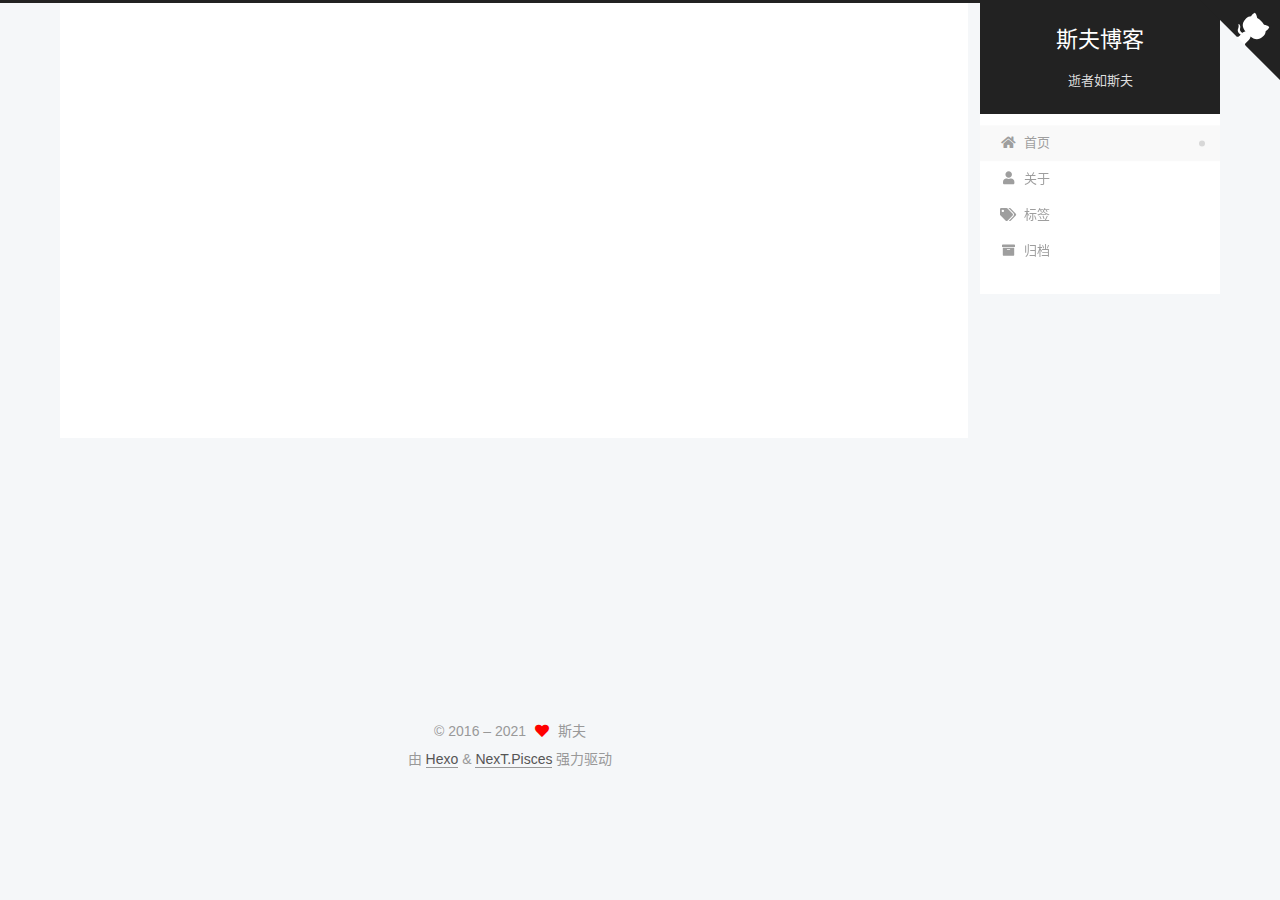
<file: index.html>
<!DOCTYPE html>
<html lang="zh-CN">
<head>
  <meta charset="UTF-8">
<meta name="viewport" content="width=device-width, initial-scale=1, maximum-scale=2">
<meta name="theme-color" content="#222">
<meta name="generator" content="Hexo 5.4.0">
  <link rel="apple-touch-icon" sizes="180x180" href="/images/apple-touch-icon-next.png">
  <link rel="icon" type="image/png" sizes="32x32" href="/images/favicon-32x32-next.png">
  <link rel="icon" type="image/png" sizes="16x16" href="/images/favicon-16x16-next.png">
  <link rel="mask-icon" href="/images/logo.svg" color="#222">

<link rel="stylesheet" href="/css/main.css">


<link rel="stylesheet" href="/lib/font-awesome/css/all.min.css">

<script id="hexo-configurations">
    var NexT = window.NexT || {};
    var CONFIG = {"hostname":"sifublog.com","root":"/","scheme":"Pisces","version":"7.8.0","exturl":false,"sidebar":{"position":"right","display":"post","padding":18,"offset":12,"onmobile":false},"copycode":{"enable":false,"show_result":false,"style":null},"back2top":{"enable":true,"sidebar":true,"scrollpercent":true},"bookmark":{"enable":false,"color":"#222","save":"auto"},"fancybox":false,"mediumzoom":false,"lazyload":false,"pangu":false,"comments":{"style":"tabs","active":null,"storage":true,"lazyload":false,"nav":null},"algolia":{"hits":{"per_page":10},"labels":{"input_placeholder":"Search for Posts","hits_empty":"We didn't find any results for the search: ${query}","hits_stats":"${hits} results found in ${time} ms"}},"localsearch":{"enable":false,"trigger":"auto","top_n_per_article":1,"unescape":false,"preload":false},"motion":{"enable":true,"async":false,"transition":{"post_block":"fadeIn","post_header":"slideDownIn","post_body":"slideDownIn","coll_header":"slideLeftIn","sidebar":"slideUpIn"}}};
  </script>

  <meta name="description" content="一个无限好奇心的学习者">
<meta property="og:type" content="website">
<meta property="og:title" content="斯夫博客">
<meta property="og:url" content="https://sifublog.com/index.html">
<meta property="og:site_name" content="斯夫博客">
<meta property="og:description" content="一个无限好奇心的学习者">
<meta property="og:locale" content="zh_CN">
<meta property="article:author" content="斯夫">
<meta name="twitter:card" content="summary">

<link rel="canonical" href="https://sifublog.com/">


<script id="page-configurations">
  // https://hexo.io/docs/variables.html
  CONFIG.page = {
    sidebar: "",
    isHome : true,
    isPost : false,
    lang   : 'zh-CN'
  };
</script>

  <title>斯夫博客</title>
  






  <noscript>
  <style>
  .use-motion .brand,
  .use-motion .menu-item,
  .sidebar-inner,
  .use-motion .post-block,
  .use-motion .pagination,
  .use-motion .comments,
  .use-motion .post-header,
  .use-motion .post-body,
  .use-motion .collection-header { opacity: initial; }

  .use-motion .site-title,
  .use-motion .site-subtitle {
    opacity: initial;
    top: initial;
  }

  .use-motion .logo-line-before i { left: initial; }
  .use-motion .logo-line-after i { right: initial; }
  </style>
</noscript>

</head>

<body itemscope itemtype="http://schema.org/WebPage">
  <div class="container use-motion">
    <div class="headband"></div>

    <header class="header" itemscope itemtype="http://schema.org/WPHeader">
      <div class="header-inner"><div class="site-brand-container">
  <div class="site-nav-toggle">
    <div class="toggle" aria-label="切换导航栏">
      <span class="toggle-line toggle-line-first"></span>
      <span class="toggle-line toggle-line-middle"></span>
      <span class="toggle-line toggle-line-last"></span>
    </div>
  </div>

  <div class="site-meta">

    <a href="/" class="brand" rel="start">
      <span class="logo-line-before"><i></i></span>
      <h1 class="site-title">斯夫博客</h1>
      <span class="logo-line-after"><i></i></span>
    </a>
      <p class="site-subtitle" itemprop="description">逝者如斯夫</p>
  </div>

  <div class="site-nav-right">
    <div class="toggle popup-trigger">
    </div>
  </div>
</div>




<nav class="site-nav">
  <ul id="menu" class="main-menu menu">
        <li class="menu-item menu-item-home">

    <a href="/" rel="section"><i class="fa fa-home fa-fw"></i>首页</a>

  </li>
        <li class="menu-item menu-item-about">

    <a href="/about/" rel="section"><i class="fa fa-user fa-fw"></i>关于</a>

  </li>
        <li class="menu-item menu-item-tags">

    <a href="/tags/" rel="section"><i class="fa fa-tags fa-fw"></i>标签</a>

  </li>
        <li class="menu-item menu-item-archives">

    <a href="/archives/" rel="section"><i class="fa fa-archive fa-fw"></i>归档</a>

  </li>
  </ul>
</nav>




</div>
    </header>

    

  <a href="https://github.com/obugss" class="github-corner" title="Follow me on GitHub" aria-label="Follow me on GitHub" rel="noopener" target="_blank"><svg width="80" height="80" viewBox="0 0 250 250" aria-hidden="true"><path d="M0,0 L115,115 L130,115 L142,142 L250,250 L250,0 Z"></path><path d="M128.3,109.0 C113.8,99.7 119.0,89.6 119.0,89.6 C122.0,82.7 120.5,78.6 120.5,78.6 C119.2,72.0 123.4,76.3 123.4,76.3 C127.3,80.9 125.5,87.3 125.5,87.3 C122.9,97.6 130.6,101.9 134.4,103.2" fill="currentColor" style="transform-origin: 130px 106px;" class="octo-arm"></path><path d="M115.0,115.0 C114.9,115.1 118.7,116.5 119.8,115.4 L133.7,101.6 C136.9,99.2 139.9,98.4 142.2,98.6 C133.8,88.0 127.5,74.4 143.8,58.0 C148.5,53.4 154.0,51.2 159.7,51.0 C160.3,49.4 163.2,43.6 171.4,40.1 C171.4,40.1 176.1,42.5 178.8,56.2 C183.1,58.6 187.2,61.8 190.9,65.4 C194.5,69.0 197.7,73.2 200.1,77.6 C213.8,80.2 216.3,84.9 216.3,84.9 C212.7,93.1 206.9,96.0 205.4,96.6 C205.1,102.4 203.0,107.8 198.3,112.5 C181.9,128.9 168.3,122.5 157.7,114.1 C157.9,116.9 156.7,120.9 152.7,124.9 L141.0,136.5 C139.8,137.7 141.6,141.9 141.8,141.8 Z" fill="currentColor" class="octo-body"></path></svg></a>


    <main class="main">
      <div class="main-inner">
        <div class="content-wrap">
          

          <div class="content index posts-expand">
            
      
  
  
  <article itemscope itemtype="http://schema.org/Article" class="post-block" lang="zh-CN">
    <link itemprop="mainEntityOfPage" href="https://sifublog.com/2021/UVM-lreaning">

    <span hidden itemprop="author" itemscope itemtype="http://schema.org/Person">
      <meta itemprop="image" content="/images/avatar.gif">
      <meta itemprop="name" content="斯夫">
      <meta itemprop="description" content="一个无限好奇心的学习者">
    </span>

    <span hidden itemprop="publisher" itemscope itemtype="http://schema.org/Organization">
      <meta itemprop="name" content="斯夫博客">
    </span>
      <header class="post-header">
        <h2 class="post-title" itemprop="name headline">
          
            <a href="/2021/UVM-lreaning" class="post-title-link" itemprop="url">UVM学习</a>
        </h2>

        <div class="post-meta">
            <span class="post-meta-item">
              <span class="post-meta-item-icon">
                <i class="far fa-calendar"></i>
              </span>
              <span class="post-meta-item-text">发表于</span>
              

              <time title="创建时间：2021-02-27 10:38:36 / 修改时间：15:35:40" itemprop="dateCreated datePublished" datetime="2021-02-27T10:38:36+08:00">2021-02-27</time>
            </span>

          

        </div>
      </header>

    
    
    
    <div class="post-body" itemprop="articleBody">

      
          <p>UVM学习大概分成两个部分，一个是语言system verilog，一个UVM库，也就是UVM在system verilog上定义的一堆类，大白话说就是UVM验证方法。system verilog只是基础语言，在它上面可以创建VMM/UVM/OVM各种验证方法，现在比较完备的验证方法就是UVM，自动化高，面向对象的编程特点。</p>
          <!--noindex-->
            <div class="post-button">
              <a class="btn" href="/2021/UVM-lreaning#more" rel="contents">
                阅读全文 &raquo;
              </a>
            </div>
          <!--/noindex-->
        
      
    </div>

    
    
    
      <footer class="post-footer">
        <div class="post-eof"></div>
      </footer>
  </article>
  
  
  


  



          </div>
          

<script>
  window.addEventListener('tabs:register', () => {
    let { activeClass } = CONFIG.comments;
    if (CONFIG.comments.storage) {
      activeClass = localStorage.getItem('comments_active') || activeClass;
    }
    if (activeClass) {
      let activeTab = document.querySelector(`a[href="#comment-${activeClass}"]`);
      if (activeTab) {
        activeTab.click();
      }
    }
  });
  if (CONFIG.comments.storage) {
    window.addEventListener('tabs:click', event => {
      if (!event.target.matches('.tabs-comment .tab-content .tab-pane')) return;
      let commentClass = event.target.classList[1];
      localStorage.setItem('comments_active', commentClass);
    });
  }
</script>

        </div>
          
  
  <div class="toggle sidebar-toggle">
    <span class="toggle-line toggle-line-first"></span>
    <span class="toggle-line toggle-line-middle"></span>
    <span class="toggle-line toggle-line-last"></span>
  </div>

  <aside class="sidebar">
    <div class="sidebar-inner">

      <ul class="sidebar-nav motion-element">
        <li class="sidebar-nav-toc">
          文章目录
        </li>
        <li class="sidebar-nav-overview">
          站点概览
        </li>
      </ul>

      <!--noindex-->
      <div class="post-toc-wrap sidebar-panel">
      </div>
      <!--/noindex-->

      <div class="site-overview-wrap sidebar-panel">
        <div class="site-author motion-element" itemprop="author" itemscope itemtype="http://schema.org/Person">
    <img class="site-author-image" itemprop="image" alt="斯夫"
      src="/images/avatar.gif">
  <p class="site-author-name" itemprop="name">斯夫</p>
  <div class="site-description" itemprop="description">一个无限好奇心的学习者</div>
</div>
<div class="site-state-wrap motion-element">
  <nav class="site-state">
      <div class="site-state-item site-state-posts">
          <a href="/archives/">
        
          <span class="site-state-item-count">1</span>
          <span class="site-state-item-name">日志</span>
        </a>
      </div>
      <div class="site-state-item site-state-tags">
            <a href="/tags/">
          
        <span class="site-state-item-count">1</span>
        <span class="site-state-item-name">标签</span></a>
      </div>
  </nav>
</div>
  <div class="links-of-author motion-element">
      <span class="links-of-author-item">
        <a href="/images/wechat_channel.jpg" title="公众号 → &#x2F;images&#x2F;wechat_channel.jpg"><i class="fab fa-weixin fa-fw"></i>公众号</a>
      </span>
      <span class="links-of-author-item">
        <a href="https://douban.com/people/hebutt" title="豆瓣 → https:&#x2F;&#x2F;douban.com&#x2F;people&#x2F;hebutt" rel="noopener" target="_blank"><i class="iconfont icon-douban fa-fw"></i>豆瓣</a>
      </span>
      <span class="links-of-author-item">
        <a href="https://github.com/obugss" title="GitHub → https:&#x2F;&#x2F;github.com&#x2F;obugss" rel="noopener" target="_blank"><i class="fab fa-github fa-fw"></i>GitHub</a>
      </span>
  </div>
  <div class="cc-license motion-element" itemprop="license">
    <a href="https://creativecommons.org/licenses/by-nc-sa/4.0/deed.zh" class="cc-opacity" rel="noopener" target="_blank"><img src="/images/cc-by-nc-sa.svg" alt="Creative Commons"></a>
  </div>



      </div>
        <div class="back-to-top motion-element">
          <i class="fa fa-arrow-up"></i>
          <span>0%</span>
        </div>

    </div>
  </aside>
  <div id="sidebar-dimmer"></div>


      </div>
    </main>

    <footer class="footer">
      <div class="footer-inner">
        

        

<div class="copyright">
  
  &copy; 2016 – 
  <span itemprop="copyrightYear">2021</span>
  <span class="with-love">
    <i class="fa fa-heart"></i>
  </span>
  <span class="author" itemprop="copyrightHolder">斯夫</span>
</div>
  <div class="powered-by">由 <a href="https://hexo.io/" class="theme-link" rel="noopener" target="_blank">Hexo</a> & <a href="https://pisces.theme-next.org/" class="theme-link" rel="noopener" target="_blank">NexT.Pisces</a> 强力驱动
  </div>

        








      </div>
    </footer>
  </div>

  
  <script src="/lib/anime.min.js"></script>
  <script src="/lib/velocity/velocity.min.js"></script>
  <script src="/lib/velocity/velocity.ui.min.js"></script>

<script src="/js/utils.js"></script>

<script src="/js/motion.js"></script>


<script src="/js/schemes/pisces.js"></script>


<script src="/js/next-boot.js"></script>




  
  <script>
    (function(){
      var canonicalURL, curProtocol;
      //Get the <link> tag
      var x=document.getElementsByTagName("link");
		//Find the last canonical URL
		if(x.length > 0){
			for (i=0;i<x.length;i++){
				if(x[i].rel.toLowerCase() == 'canonical' && x[i].href){
					canonicalURL=x[i].href;
				}
			}
		}
    //Get protocol
	    if (!canonicalURL){
	    	curProtocol = window.location.protocol.split(':')[0];
	    }
	    else{
	    	curProtocol = canonicalURL.split(':')[0];
	    }
      //Get current URL if the canonical URL does not exist
	    if (!canonicalURL) canonicalURL = window.location.href;
	    //Assign script content. Replace current URL with the canonical URL
      !function(){var e=/([http|https]:\/\/[a-zA-Z0-9\_\.]+\.baidu\.com)/gi,r=canonicalURL,t=document.referrer;if(!e.test(r)){var n=(String(curProtocol).toLowerCase() === 'https')?"https://sp0.baidu.com/9_Q4simg2RQJ8t7jm9iCKT-xh_/s.gif":"//api.share.baidu.com/s.gif";t?(n+="?r="+encodeURIComponent(document.referrer),r&&(n+="&l="+r)):r&&(n+="?l="+r);var i=new Image;i.src=n}}(window);})();
  </script>















  

  

</body>
</html>
</file>
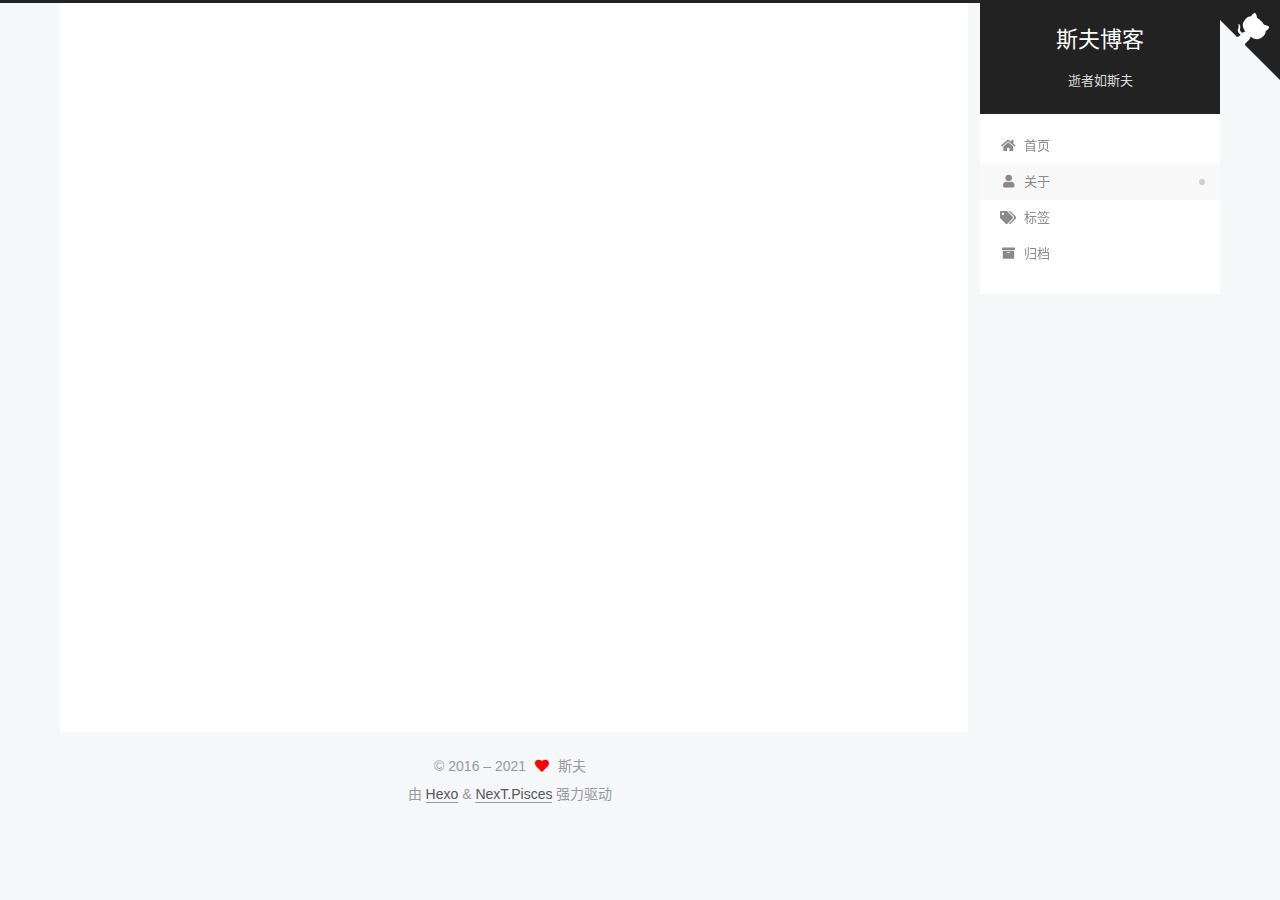
<file: about/index.html>
<!DOCTYPE html>
<html lang="zh-CN">
<head>
  <meta charset="UTF-8">
<meta name="viewport" content="width=device-width, initial-scale=1, maximum-scale=2">
<meta name="theme-color" content="#222">
<meta name="generator" content="Hexo 5.4.0">
  <link rel="apple-touch-icon" sizes="180x180" href="/images/apple-touch-icon-next.png">
  <link rel="icon" type="image/png" sizes="32x32" href="/images/favicon-32x32-next.png">
  <link rel="icon" type="image/png" sizes="16x16" href="/images/favicon-16x16-next.png">
  <link rel="mask-icon" href="/images/logo.svg" color="#222">

<link rel="stylesheet" href="/css/main.css">


<link rel="stylesheet" href="/lib/font-awesome/css/all.min.css">

<script id="hexo-configurations">
    var NexT = window.NexT || {};
    var CONFIG = {"hostname":"sifublog.com","root":"/","scheme":"Pisces","version":"7.8.0","exturl":false,"sidebar":{"position":"right","display":"post","padding":18,"offset":12,"onmobile":false},"copycode":{"enable":false,"show_result":false,"style":null},"back2top":{"enable":true,"sidebar":true,"scrollpercent":true},"bookmark":{"enable":false,"color":"#222","save":"auto"},"fancybox":false,"mediumzoom":false,"lazyload":false,"pangu":false,"comments":{"style":"tabs","active":null,"storage":true,"lazyload":false,"nav":null},"algolia":{"hits":{"per_page":10},"labels":{"input_placeholder":"Search for Posts","hits_empty":"We didn't find any results for the search: ${query}","hits_stats":"${hits} results found in ${time} ms"}},"localsearch":{"enable":false,"trigger":"auto","top_n_per_article":1,"unescape":false,"preload":false},"motion":{"enable":true,"async":false,"transition":{"post_block":"fadeIn","post_header":"slideDownIn","post_body":"slideDownIn","coll_header":"slideLeftIn","sidebar":"slideUpIn"}}};
  </script>

  <meta name="description" content="从事芯片相关行业，IC验证人员，2016建站后基本荒废，现在再次玩起来。豆瓣连接有我读的书，看的电影。有一些平台没有收录的，原因你懂的，无法标记，将会在这儿列出。 电影斯大林之死 201690生人，于浮尘之家，故城邯郸，依科举，毕业于北洋大学堂。漂浮于京城，初事硬件，后改事软件(一种可逻辑编程的硬件芯片FPGA)。顾人生，平淡如水，无风无浪，无惊无喜。平生喜静，喜跑步，喜读书。真假文艺青年一枚。为">
<meta property="og:type" content="website">
<meta property="og:title" content="关于">
<meta property="og:url" content="https://sifublog.com/about/index.html">
<meta property="og:site_name" content="斯夫博客">
<meta property="og:description" content="从事芯片相关行业，IC验证人员，2016建站后基本荒废，现在再次玩起来。豆瓣连接有我读的书，看的电影。有一些平台没有收录的，原因你懂的，无法标记，将会在这儿列出。 电影斯大林之死 201690生人，于浮尘之家，故城邯郸，依科举，毕业于北洋大学堂。漂浮于京城，初事硬件，后改事软件(一种可逻辑编程的硬件芯片FPGA)。顾人生，平淡如水，无风无浪，无惊无喜。平生喜静，喜跑步，喜读书。真假文艺青年一枚。为">
<meta property="og:locale" content="zh_CN">
<meta property="article:published_time" content="2021-02-26T06:04:54.000Z">
<meta property="article:modified_time" content="2021-02-27T06:24:14.367Z">
<meta property="article:author" content="斯夫">
<meta name="twitter:card" content="summary">

<link rel="canonical" href="https://sifublog.com/about/">


<script id="page-configurations">
  // https://hexo.io/docs/variables.html
  CONFIG.page = {
    sidebar: "",
    isHome : false,
    isPost : false,
    lang   : 'zh-CN'
  };
</script>

  <title>关于 | 斯夫博客
</title>
  






  <noscript>
  <style>
  .use-motion .brand,
  .use-motion .menu-item,
  .sidebar-inner,
  .use-motion .post-block,
  .use-motion .pagination,
  .use-motion .comments,
  .use-motion .post-header,
  .use-motion .post-body,
  .use-motion .collection-header { opacity: initial; }

  .use-motion .site-title,
  .use-motion .site-subtitle {
    opacity: initial;
    top: initial;
  }

  .use-motion .logo-line-before i { left: initial; }
  .use-motion .logo-line-after i { right: initial; }
  </style>
</noscript>

</head>

<body itemscope itemtype="http://schema.org/WebPage">
  <div class="container use-motion">
    <div class="headband"></div>

    <header class="header" itemscope itemtype="http://schema.org/WPHeader">
      <div class="header-inner"><div class="site-brand-container">
  <div class="site-nav-toggle">
    <div class="toggle" aria-label="切换导航栏">
      <span class="toggle-line toggle-line-first"></span>
      <span class="toggle-line toggle-line-middle"></span>
      <span class="toggle-line toggle-line-last"></span>
    </div>
  </div>

  <div class="site-meta">

    <a href="/" class="brand" rel="start">
      <span class="logo-line-before"><i></i></span>
      <h1 class="site-title">斯夫博客</h1>
      <span class="logo-line-after"><i></i></span>
    </a>
      <p class="site-subtitle" itemprop="description">逝者如斯夫</p>
  </div>

  <div class="site-nav-right">
    <div class="toggle popup-trigger">
    </div>
  </div>
</div>




<nav class="site-nav">
  <ul id="menu" class="main-menu menu">
        <li class="menu-item menu-item-home">

    <a href="/" rel="section"><i class="fa fa-home fa-fw"></i>首页</a>

  </li>
        <li class="menu-item menu-item-about">

    <a href="/about/" rel="section"><i class="fa fa-user fa-fw"></i>关于</a>

  </li>
        <li class="menu-item menu-item-tags">

    <a href="/tags/" rel="section"><i class="fa fa-tags fa-fw"></i>标签</a>

  </li>
        <li class="menu-item menu-item-archives">

    <a href="/archives/" rel="section"><i class="fa fa-archive fa-fw"></i>归档</a>

  </li>
  </ul>
</nav>




</div>
    </header>

    

  <a href="https://github.com/obugss" class="github-corner" title="Follow me on GitHub" aria-label="Follow me on GitHub" rel="noopener" target="_blank"><svg width="80" height="80" viewBox="0 0 250 250" aria-hidden="true"><path d="M0,0 L115,115 L130,115 L142,142 L250,250 L250,0 Z"></path><path d="M128.3,109.0 C113.8,99.7 119.0,89.6 119.0,89.6 C122.0,82.7 120.5,78.6 120.5,78.6 C119.2,72.0 123.4,76.3 123.4,76.3 C127.3,80.9 125.5,87.3 125.5,87.3 C122.9,97.6 130.6,101.9 134.4,103.2" fill="currentColor" style="transform-origin: 130px 106px;" class="octo-arm"></path><path d="M115.0,115.0 C114.9,115.1 118.7,116.5 119.8,115.4 L133.7,101.6 C136.9,99.2 139.9,98.4 142.2,98.6 C133.8,88.0 127.5,74.4 143.8,58.0 C148.5,53.4 154.0,51.2 159.7,51.0 C160.3,49.4 163.2,43.6 171.4,40.1 C171.4,40.1 176.1,42.5 178.8,56.2 C183.1,58.6 187.2,61.8 190.9,65.4 C194.5,69.0 197.7,73.2 200.1,77.6 C213.8,80.2 216.3,84.9 216.3,84.9 C212.7,93.1 206.9,96.0 205.4,96.6 C205.1,102.4 203.0,107.8 198.3,112.5 C181.9,128.9 168.3,122.5 157.7,114.1 C157.9,116.9 156.7,120.9 152.7,124.9 L141.0,136.5 C139.8,137.7 141.6,141.9 141.8,141.8 Z" fill="currentColor" class="octo-body"></path></svg></a>


    <main class="main">
      <div class="main-inner">
        <div class="content-wrap">
          
  
  

          <div class="content page posts-expand">
            

    
    
    
    <div class="post-block" lang="zh-CN">
      <header class="post-header">

<h1 class="post-title" itemprop="name headline">关于
</h1>

<div class="post-meta">
  

</div>

</header>

      
      
      
      <div class="post-body">
          <p>从事芯片相关行业，IC验证人员，2016建站后基本荒废，现在再次玩起来。豆瓣连接有我读的书，看的电影。有一些平台没有收录的，原因你懂的，无法标记，将会在这儿列出。</p>
<h3 id="电影"><a href="#电影" class="headerlink" title="电影"></a>电影</h3><h4 id="斯大林之死"><a href="#斯大林之死" class="headerlink" title="斯大林之死"></a>斯大林之死</h4><hr>
<h1 id="2016"><a href="#2016" class="headerlink" title="2016"></a>2016</h1><p>90生人，于浮尘之家，故城邯郸，依科举，毕业于北洋大学堂。漂浮于京城，初事硬件，后改事软件(一种可逻辑编程的硬件芯片FPGA)。顾人生，平淡如水，无风无浪，无惊无喜。平生喜静，喜跑步，喜读书。<strong>真假</strong>文艺青年一枚。为小文，点滴记录，与君相遇于网际，乃今生幸事。君阅之，稍后，吾复归于网际。</p>

      </div>
      
      
      
    </div>
    

    
    
    


          </div>
          

<script>
  window.addEventListener('tabs:register', () => {
    let { activeClass } = CONFIG.comments;
    if (CONFIG.comments.storage) {
      activeClass = localStorage.getItem('comments_active') || activeClass;
    }
    if (activeClass) {
      let activeTab = document.querySelector(`a[href="#comment-${activeClass}"]`);
      if (activeTab) {
        activeTab.click();
      }
    }
  });
  if (CONFIG.comments.storage) {
    window.addEventListener('tabs:click', event => {
      if (!event.target.matches('.tabs-comment .tab-content .tab-pane')) return;
      let commentClass = event.target.classList[1];
      localStorage.setItem('comments_active', commentClass);
    });
  }
</script>

        </div>
          
  
  <div class="toggle sidebar-toggle">
    <span class="toggle-line toggle-line-first"></span>
    <span class="toggle-line toggle-line-middle"></span>
    <span class="toggle-line toggle-line-last"></span>
  </div>

  <aside class="sidebar">
    <div class="sidebar-inner">

      <ul class="sidebar-nav motion-element">
        <li class="sidebar-nav-toc">
          文章目录
        </li>
        <li class="sidebar-nav-overview">
          站点概览
        </li>
      </ul>

      <!--noindex-->
      <div class="post-toc-wrap sidebar-panel">
          <div class="post-toc motion-element"><ol class="nav"><li class="nav-item nav-level-3"><a class="nav-link" href="#%E7%94%B5%E5%BD%B1"><span class="nav-number">1.</span> <span class="nav-text">电影</span></a><ol class="nav-child"><li class="nav-item nav-level-4"><a class="nav-link" href="#%E6%96%AF%E5%A4%A7%E6%9E%97%E4%B9%8B%E6%AD%BB"><span class="nav-number">1.1.</span> <span class="nav-text">斯大林之死</span></a></li></ol></li></ol></li></ol></li><li class="nav-item nav-level-1"><a class="nav-link" href="#2016"><span class="nav-number"></span> <span class="nav-text">2016</span></a></div>
      </div>
      <!--/noindex-->

      <div class="site-overview-wrap sidebar-panel">
        <div class="site-author motion-element" itemprop="author" itemscope itemtype="http://schema.org/Person">
    <img class="site-author-image" itemprop="image" alt="斯夫"
      src="/images/avatar.gif">
  <p class="site-author-name" itemprop="name">斯夫</p>
  <div class="site-description" itemprop="description">一个无限好奇心的学习者</div>
</div>
<div class="site-state-wrap motion-element">
  <nav class="site-state">
      <div class="site-state-item site-state-posts">
          <a href="/archives/">
        
          <span class="site-state-item-count">1</span>
          <span class="site-state-item-name">日志</span>
        </a>
      </div>
      <div class="site-state-item site-state-tags">
            <a href="/tags/">
          
        <span class="site-state-item-count">1</span>
        <span class="site-state-item-name">标签</span></a>
      </div>
  </nav>
</div>
  <div class="links-of-author motion-element">
      <span class="links-of-author-item">
        <a href="/images/wechat_channel.jpg" title="公众号 → &#x2F;images&#x2F;wechat_channel.jpg"><i class="fab fa-weixin fa-fw"></i>公众号</a>
      </span>
      <span class="links-of-author-item">
        <a href="https://douban.com/people/hebutt" title="豆瓣 → https:&#x2F;&#x2F;douban.com&#x2F;people&#x2F;hebutt" rel="noopener" target="_blank"><i class="iconfont icon-douban fa-fw"></i>豆瓣</a>
      </span>
      <span class="links-of-author-item">
        <a href="https://github.com/obugss" title="GitHub → https:&#x2F;&#x2F;github.com&#x2F;obugss" rel="noopener" target="_blank"><i class="fab fa-github fa-fw"></i>GitHub</a>
      </span>
  </div>
  <div class="cc-license motion-element" itemprop="license">
    <a href="https://creativecommons.org/licenses/by-nc-sa/4.0/deed.zh" class="cc-opacity" rel="noopener" target="_blank"><img src="/images/cc-by-nc-sa.svg" alt="Creative Commons"></a>
  </div>



      </div>
        <div class="back-to-top motion-element">
          <i class="fa fa-arrow-up"></i>
          <span>0%</span>
        </div>

    </div>
  </aside>
  <div id="sidebar-dimmer"></div>


      </div>
    </main>

    <footer class="footer">
      <div class="footer-inner">
        

        

<div class="copyright">
  
  &copy; 2016 – 
  <span itemprop="copyrightYear">2021</span>
  <span class="with-love">
    <i class="fa fa-heart"></i>
  </span>
  <span class="author" itemprop="copyrightHolder">斯夫</span>
</div>
  <div class="powered-by">由 <a href="https://hexo.io/" class="theme-link" rel="noopener" target="_blank">Hexo</a> & <a href="https://pisces.theme-next.org/" class="theme-link" rel="noopener" target="_blank">NexT.Pisces</a> 强力驱动
  </div>

        








      </div>
    </footer>
  </div>

  
  <script src="/lib/anime.min.js"></script>
  <script src="/lib/velocity/velocity.min.js"></script>
  <script src="/lib/velocity/velocity.ui.min.js"></script>

<script src="/js/utils.js"></script>

<script src="/js/motion.js"></script>


<script src="/js/schemes/pisces.js"></script>


<script src="/js/next-boot.js"></script>




  
  <script>
    (function(){
      var canonicalURL, curProtocol;
      //Get the <link> tag
      var x=document.getElementsByTagName("link");
		//Find the last canonical URL
		if(x.length > 0){
			for (i=0;i<x.length;i++){
				if(x[i].rel.toLowerCase() == 'canonical' && x[i].href){
					canonicalURL=x[i].href;
				}
			}
		}
    //Get protocol
	    if (!canonicalURL){
	    	curProtocol = window.location.protocol.split(':')[0];
	    }
	    else{
	    	curProtocol = canonicalURL.split(':')[0];
	    }
      //Get current URL if the canonical URL does not exist
	    if (!canonicalURL) canonicalURL = window.location.href;
	    //Assign script content. Replace current URL with the canonical URL
      !function(){var e=/([http|https]:\/\/[a-zA-Z0-9\_\.]+\.baidu\.com)/gi,r=canonicalURL,t=document.referrer;if(!e.test(r)){var n=(String(curProtocol).toLowerCase() === 'https')?"https://sp0.baidu.com/9_Q4simg2RQJ8t7jm9iCKT-xh_/s.gif":"//api.share.baidu.com/s.gif";t?(n+="?r="+encodeURIComponent(document.referrer),r&&(n+="&l="+r)):r&&(n+="?l="+r);var i=new Image;i.src=n}}(window);})();
  </script>















  

  

</body>
</html>
</file>
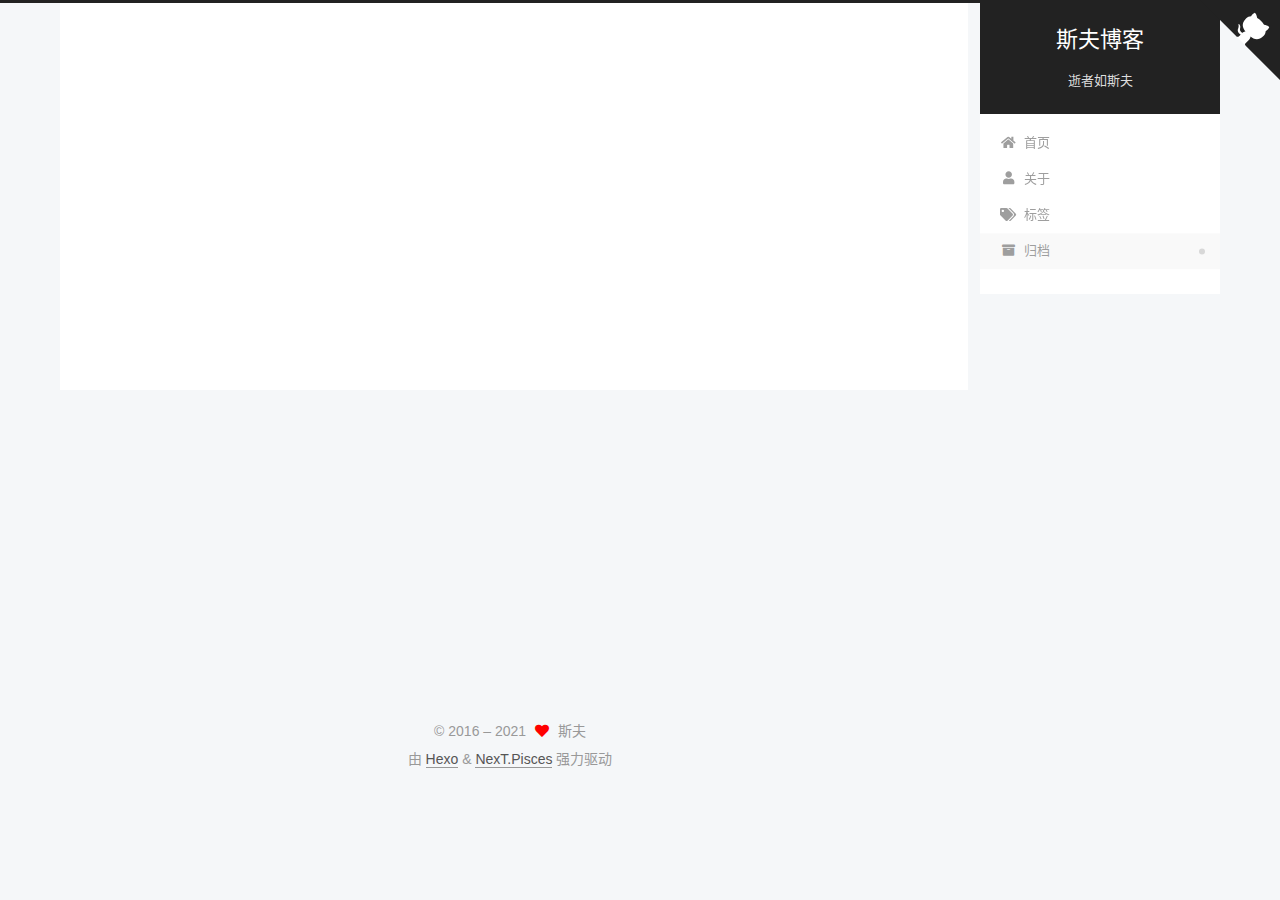
<file: archives/index.html>
<!DOCTYPE html>
<html lang="zh-CN">
<head>
  <meta charset="UTF-8">
<meta name="viewport" content="width=device-width, initial-scale=1, maximum-scale=2">
<meta name="theme-color" content="#222">
<meta name="generator" content="Hexo 5.4.0">
  <link rel="apple-touch-icon" sizes="180x180" href="/images/apple-touch-icon-next.png">
  <link rel="icon" type="image/png" sizes="32x32" href="/images/favicon-32x32-next.png">
  <link rel="icon" type="image/png" sizes="16x16" href="/images/favicon-16x16-next.png">
  <link rel="mask-icon" href="/images/logo.svg" color="#222">

<link rel="stylesheet" href="/css/main.css">


<link rel="stylesheet" href="/lib/font-awesome/css/all.min.css">

<script id="hexo-configurations">
    var NexT = window.NexT || {};
    var CONFIG = {"hostname":"sifublog.com","root":"/","scheme":"Pisces","version":"7.8.0","exturl":false,"sidebar":{"position":"right","display":"post","padding":18,"offset":12,"onmobile":false},"copycode":{"enable":false,"show_result":false,"style":null},"back2top":{"enable":true,"sidebar":true,"scrollpercent":true},"bookmark":{"enable":false,"color":"#222","save":"auto"},"fancybox":false,"mediumzoom":false,"lazyload":false,"pangu":false,"comments":{"style":"tabs","active":null,"storage":true,"lazyload":false,"nav":null},"algolia":{"hits":{"per_page":10},"labels":{"input_placeholder":"Search for Posts","hits_empty":"We didn't find any results for the search: ${query}","hits_stats":"${hits} results found in ${time} ms"}},"localsearch":{"enable":false,"trigger":"auto","top_n_per_article":1,"unescape":false,"preload":false},"motion":{"enable":true,"async":false,"transition":{"post_block":"fadeIn","post_header":"slideDownIn","post_body":"slideDownIn","coll_header":"slideLeftIn","sidebar":"slideUpIn"}}};
  </script>

  <meta name="description" content="一个无限好奇心的学习者">
<meta property="og:type" content="website">
<meta property="og:title" content="斯夫博客">
<meta property="og:url" content="https://sifublog.com/archives/index.html">
<meta property="og:site_name" content="斯夫博客">
<meta property="og:description" content="一个无限好奇心的学习者">
<meta property="og:locale" content="zh_CN">
<meta property="article:author" content="斯夫">
<meta name="twitter:card" content="summary">

<link rel="canonical" href="https://sifublog.com/archives/">


<script id="page-configurations">
  // https://hexo.io/docs/variables.html
  CONFIG.page = {
    sidebar: "",
    isHome : false,
    isPost : false,
    lang   : 'zh-CN'
  };
</script>

  <title>归档 | 斯夫博客</title>
  






  <noscript>
  <style>
  .use-motion .brand,
  .use-motion .menu-item,
  .sidebar-inner,
  .use-motion .post-block,
  .use-motion .pagination,
  .use-motion .comments,
  .use-motion .post-header,
  .use-motion .post-body,
  .use-motion .collection-header { opacity: initial; }

  .use-motion .site-title,
  .use-motion .site-subtitle {
    opacity: initial;
    top: initial;
  }

  .use-motion .logo-line-before i { left: initial; }
  .use-motion .logo-line-after i { right: initial; }
  </style>
</noscript>

</head>

<body itemscope itemtype="http://schema.org/WebPage">
  <div class="container use-motion">
    <div class="headband"></div>

    <header class="header" itemscope itemtype="http://schema.org/WPHeader">
      <div class="header-inner"><div class="site-brand-container">
  <div class="site-nav-toggle">
    <div class="toggle" aria-label="切换导航栏">
      <span class="toggle-line toggle-line-first"></span>
      <span class="toggle-line toggle-line-middle"></span>
      <span class="toggle-line toggle-line-last"></span>
    </div>
  </div>

  <div class="site-meta">

    <a href="/" class="brand" rel="start">
      <span class="logo-line-before"><i></i></span>
      <h1 class="site-title">斯夫博客</h1>
      <span class="logo-line-after"><i></i></span>
    </a>
      <p class="site-subtitle" itemprop="description">逝者如斯夫</p>
  </div>

  <div class="site-nav-right">
    <div class="toggle popup-trigger">
    </div>
  </div>
</div>




<nav class="site-nav">
  <ul id="menu" class="main-menu menu">
        <li class="menu-item menu-item-home">

    <a href="/" rel="section"><i class="fa fa-home fa-fw"></i>首页</a>

  </li>
        <li class="menu-item menu-item-about">

    <a href="/about/" rel="section"><i class="fa fa-user fa-fw"></i>关于</a>

  </li>
        <li class="menu-item menu-item-tags">

    <a href="/tags/" rel="section"><i class="fa fa-tags fa-fw"></i>标签</a>

  </li>
        <li class="menu-item menu-item-archives">

    <a href="/archives/" rel="section"><i class="fa fa-archive fa-fw"></i>归档</a>

  </li>
  </ul>
</nav>




</div>
    </header>

    

  <a href="https://github.com/obugss" class="github-corner" title="Follow me on GitHub" aria-label="Follow me on GitHub" rel="noopener" target="_blank"><svg width="80" height="80" viewBox="0 0 250 250" aria-hidden="true"><path d="M0,0 L115,115 L130,115 L142,142 L250,250 L250,0 Z"></path><path d="M128.3,109.0 C113.8,99.7 119.0,89.6 119.0,89.6 C122.0,82.7 120.5,78.6 120.5,78.6 C119.2,72.0 123.4,76.3 123.4,76.3 C127.3,80.9 125.5,87.3 125.5,87.3 C122.9,97.6 130.6,101.9 134.4,103.2" fill="currentColor" style="transform-origin: 130px 106px;" class="octo-arm"></path><path d="M115.0,115.0 C114.9,115.1 118.7,116.5 119.8,115.4 L133.7,101.6 C136.9,99.2 139.9,98.4 142.2,98.6 C133.8,88.0 127.5,74.4 143.8,58.0 C148.5,53.4 154.0,51.2 159.7,51.0 C160.3,49.4 163.2,43.6 171.4,40.1 C171.4,40.1 176.1,42.5 178.8,56.2 C183.1,58.6 187.2,61.8 190.9,65.4 C194.5,69.0 197.7,73.2 200.1,77.6 C213.8,80.2 216.3,84.9 216.3,84.9 C212.7,93.1 206.9,96.0 205.4,96.6 C205.1,102.4 203.0,107.8 198.3,112.5 C181.9,128.9 168.3,122.5 157.7,114.1 C157.9,116.9 156.7,120.9 152.7,124.9 L141.0,136.5 C139.8,137.7 141.6,141.9 141.8,141.8 Z" fill="currentColor" class="octo-body"></path></svg></a>


    <main class="main">
      <div class="main-inner">
        <div class="content-wrap">
          

          <div class="content archive">
            

  
  
  
  <div class="post-block">
    <div class="posts-collapse">
      <div class="collection-title">
        <span class="collection-header">嗯..! 目前共计 1 篇日志。 继续努力。</span>
      </div>

      
    <div class="collection-year">
      <span class="collection-header">2021</span>
    </div>

  <article itemscope itemtype="http://schema.org/Article">
    <header class="post-header">

      <div class="post-meta">
        <time itemprop="dateCreated"
              datetime="2021-02-27T10:38:36+08:00"
              content="2021-02-27">
          02-27
        </time>
      </div>

      <div class="post-title">
          <a class="post-title-link" href="/2021/UVM-lreaning" itemprop="url">
            <span itemprop="name">UVM学习</span>
          </a>
      </div>

    </header>
  </article>


    </div>
  </div>
  
  
  

  



          </div>
          

<script>
  window.addEventListener('tabs:register', () => {
    let { activeClass } = CONFIG.comments;
    if (CONFIG.comments.storage) {
      activeClass = localStorage.getItem('comments_active') || activeClass;
    }
    if (activeClass) {
      let activeTab = document.querySelector(`a[href="#comment-${activeClass}"]`);
      if (activeTab) {
        activeTab.click();
      }
    }
  });
  if (CONFIG.comments.storage) {
    window.addEventListener('tabs:click', event => {
      if (!event.target.matches('.tabs-comment .tab-content .tab-pane')) return;
      let commentClass = event.target.classList[1];
      localStorage.setItem('comments_active', commentClass);
    });
  }
</script>

        </div>
          
  
  <div class="toggle sidebar-toggle">
    <span class="toggle-line toggle-line-first"></span>
    <span class="toggle-line toggle-line-middle"></span>
    <span class="toggle-line toggle-line-last"></span>
  </div>

  <aside class="sidebar">
    <div class="sidebar-inner">

      <ul class="sidebar-nav motion-element">
        <li class="sidebar-nav-toc">
          文章目录
        </li>
        <li class="sidebar-nav-overview">
          站点概览
        </li>
      </ul>

      <!--noindex-->
      <div class="post-toc-wrap sidebar-panel">
      </div>
      <!--/noindex-->

      <div class="site-overview-wrap sidebar-panel">
        <div class="site-author motion-element" itemprop="author" itemscope itemtype="http://schema.org/Person">
    <img class="site-author-image" itemprop="image" alt="斯夫"
      src="/images/avatar.gif">
  <p class="site-author-name" itemprop="name">斯夫</p>
  <div class="site-description" itemprop="description">一个无限好奇心的学习者</div>
</div>
<div class="site-state-wrap motion-element">
  <nav class="site-state">
      <div class="site-state-item site-state-posts">
          <a href="/archives/">
        
          <span class="site-state-item-count">1</span>
          <span class="site-state-item-name">日志</span>
        </a>
      </div>
      <div class="site-state-item site-state-tags">
            <a href="/tags/">
          
        <span class="site-state-item-count">1</span>
        <span class="site-state-item-name">标签</span></a>
      </div>
  </nav>
</div>
  <div class="links-of-author motion-element">
      <span class="links-of-author-item">
        <a href="/images/wechat_channel.jpg" title="公众号 → &#x2F;images&#x2F;wechat_channel.jpg"><i class="fab fa-weixin fa-fw"></i>公众号</a>
      </span>
      <span class="links-of-author-item">
        <a href="https://douban.com/people/hebutt" title="豆瓣 → https:&#x2F;&#x2F;douban.com&#x2F;people&#x2F;hebutt" rel="noopener" target="_blank"><i class="iconfont icon-douban fa-fw"></i>豆瓣</a>
      </span>
      <span class="links-of-author-item">
        <a href="https://github.com/obugss" title="GitHub → https:&#x2F;&#x2F;github.com&#x2F;obugss" rel="noopener" target="_blank"><i class="fab fa-github fa-fw"></i>GitHub</a>
      </span>
  </div>
  <div class="cc-license motion-element" itemprop="license">
    <a href="https://creativecommons.org/licenses/by-nc-sa/4.0/deed.zh" class="cc-opacity" rel="noopener" target="_blank"><img src="/images/cc-by-nc-sa.svg" alt="Creative Commons"></a>
  </div>



      </div>
        <div class="back-to-top motion-element">
          <i class="fa fa-arrow-up"></i>
          <span>0%</span>
        </div>

    </div>
  </aside>
  <div id="sidebar-dimmer"></div>


      </div>
    </main>

    <footer class="footer">
      <div class="footer-inner">
        

        

<div class="copyright">
  
  &copy; 2016 – 
  <span itemprop="copyrightYear">2021</span>
  <span class="with-love">
    <i class="fa fa-heart"></i>
  </span>
  <span class="author" itemprop="copyrightHolder">斯夫</span>
</div>
  <div class="powered-by">由 <a href="https://hexo.io/" class="theme-link" rel="noopener" target="_blank">Hexo</a> & <a href="https://pisces.theme-next.org/" class="theme-link" rel="noopener" target="_blank">NexT.Pisces</a> 强力驱动
  </div>

        








      </div>
    </footer>
  </div>

  
  <script src="/lib/anime.min.js"></script>
  <script src="/lib/velocity/velocity.min.js"></script>
  <script src="/lib/velocity/velocity.ui.min.js"></script>

<script src="/js/utils.js"></script>

<script src="/js/motion.js"></script>


<script src="/js/schemes/pisces.js"></script>


<script src="/js/next-boot.js"></script>




  
  <script>
    (function(){
      var canonicalURL, curProtocol;
      //Get the <link> tag
      var x=document.getElementsByTagName("link");
		//Find the last canonical URL
		if(x.length > 0){
			for (i=0;i<x.length;i++){
				if(x[i].rel.toLowerCase() == 'canonical' && x[i].href){
					canonicalURL=x[i].href;
				}
			}
		}
    //Get protocol
	    if (!canonicalURL){
	    	curProtocol = window.location.protocol.split(':')[0];
	    }
	    else{
	    	curProtocol = canonicalURL.split(':')[0];
	    }
      //Get current URL if the canonical URL does not exist
	    if (!canonicalURL) canonicalURL = window.location.href;
	    //Assign script content. Replace current URL with the canonical URL
      !function(){var e=/([http|https]:\/\/[a-zA-Z0-9\_\.]+\.baidu\.com)/gi,r=canonicalURL,t=document.referrer;if(!e.test(r)){var n=(String(curProtocol).toLowerCase() === 'https')?"https://sp0.baidu.com/9_Q4simg2RQJ8t7jm9iCKT-xh_/s.gif":"//api.share.baidu.com/s.gif";t?(n+="?r="+encodeURIComponent(document.referrer),r&&(n+="&l="+r)):r&&(n+="?l="+r);var i=new Image;i.src=n}}(window);})();
  </script>















  

  

</body>
</html>
</file>
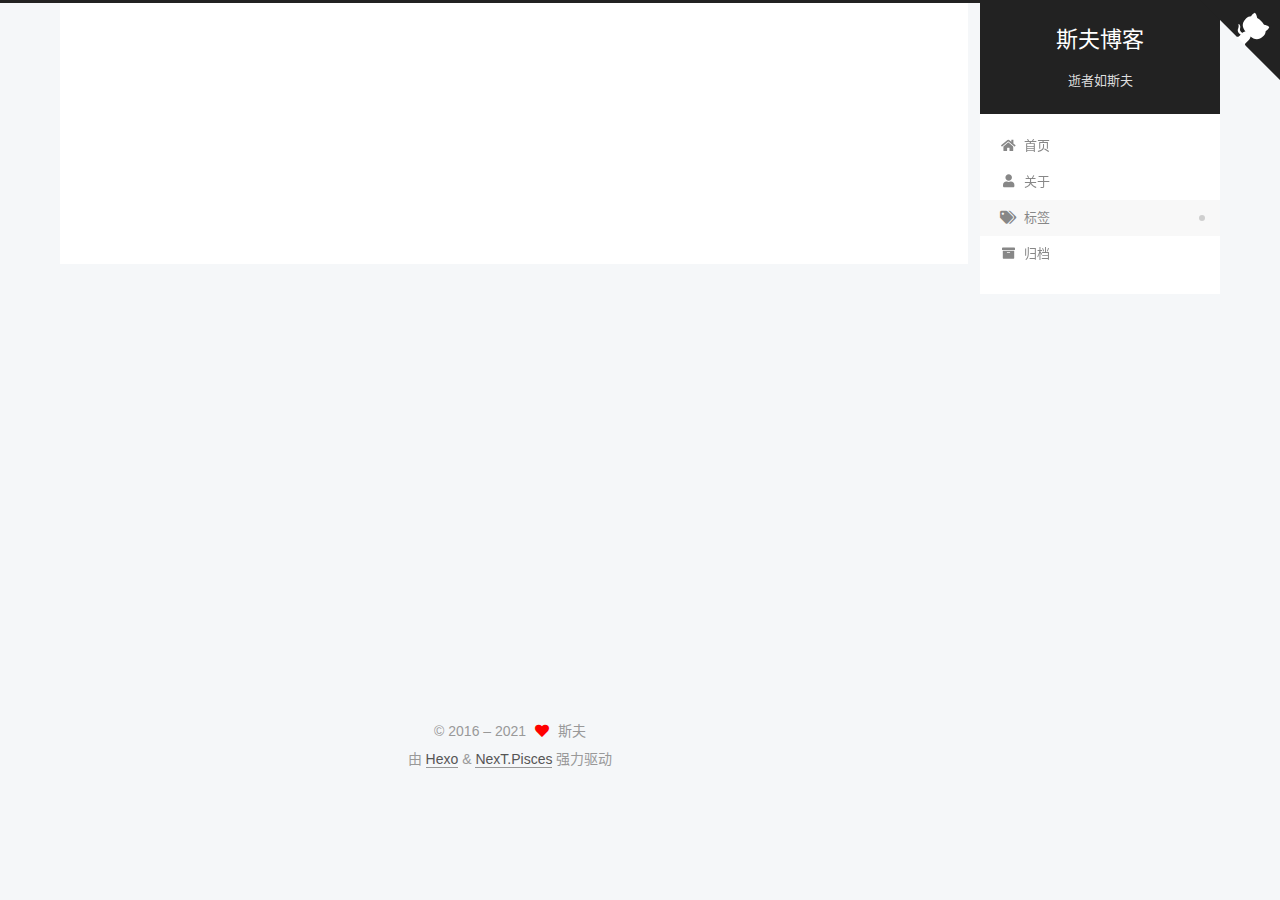
<file: tags/index.html>
<!DOCTYPE html>
<html lang="zh-CN">
<head>
  <meta charset="UTF-8">
<meta name="viewport" content="width=device-width, initial-scale=1, maximum-scale=2">
<meta name="theme-color" content="#222">
<meta name="generator" content="Hexo 5.4.0">
  <link rel="apple-touch-icon" sizes="180x180" href="/images/apple-touch-icon-next.png">
  <link rel="icon" type="image/png" sizes="32x32" href="/images/favicon-32x32-next.png">
  <link rel="icon" type="image/png" sizes="16x16" href="/images/favicon-16x16-next.png">
  <link rel="mask-icon" href="/images/logo.svg" color="#222">

<link rel="stylesheet" href="/css/main.css">


<link rel="stylesheet" href="/lib/font-awesome/css/all.min.css">

<script id="hexo-configurations">
    var NexT = window.NexT || {};
    var CONFIG = {"hostname":"sifublog.com","root":"/","scheme":"Pisces","version":"7.8.0","exturl":false,"sidebar":{"position":"right","display":"post","padding":18,"offset":12,"onmobile":false},"copycode":{"enable":false,"show_result":false,"style":null},"back2top":{"enable":true,"sidebar":true,"scrollpercent":true},"bookmark":{"enable":false,"color":"#222","save":"auto"},"fancybox":false,"mediumzoom":false,"lazyload":false,"pangu":false,"comments":{"style":"tabs","active":null,"storage":true,"lazyload":false,"nav":null},"algolia":{"hits":{"per_page":10},"labels":{"input_placeholder":"Search for Posts","hits_empty":"We didn't find any results for the search: ${query}","hits_stats":"${hits} results found in ${time} ms"}},"localsearch":{"enable":false,"trigger":"auto","top_n_per_article":1,"unescape":false,"preload":false},"motion":{"enable":true,"async":false,"transition":{"post_block":"fadeIn","post_header":"slideDownIn","post_body":"slideDownIn","coll_header":"slideLeftIn","sidebar":"slideUpIn"}}};
  </script>

  <meta name="description" content="一个无限好奇心的学习者">
<meta property="og:type" content="website">
<meta property="og:title" content="斯夫博客">
<meta property="og:url" content="https://sifublog.com/tags/index.html">
<meta property="og:site_name" content="斯夫博客">
<meta property="og:description" content="一个无限好奇心的学习者">
<meta property="og:locale" content="zh_CN">
<meta property="article:published_time" content="2021-02-27T03:48:36.584Z">
<meta property="article:modified_time" content="2021-02-27T03:48:36.584Z">
<meta property="article:author" content="斯夫">
<meta name="twitter:card" content="summary">

<link rel="canonical" href="https://sifublog.com/tags/">


<script id="page-configurations">
  // https://hexo.io/docs/variables.html
  CONFIG.page = {
    sidebar: "",
    isHome : false,
    isPost : false,
    lang   : 'zh-CN'
  };
</script>

  <title>标签 | 斯夫博客
</title>
  






  <noscript>
  <style>
  .use-motion .brand,
  .use-motion .menu-item,
  .sidebar-inner,
  .use-motion .post-block,
  .use-motion .pagination,
  .use-motion .comments,
  .use-motion .post-header,
  .use-motion .post-body,
  .use-motion .collection-header { opacity: initial; }

  .use-motion .site-title,
  .use-motion .site-subtitle {
    opacity: initial;
    top: initial;
  }

  .use-motion .logo-line-before i { left: initial; }
  .use-motion .logo-line-after i { right: initial; }
  </style>
</noscript>

</head>

<body itemscope itemtype="http://schema.org/WebPage">
  <div class="container use-motion">
    <div class="headband"></div>

    <header class="header" itemscope itemtype="http://schema.org/WPHeader">
      <div class="header-inner"><div class="site-brand-container">
  <div class="site-nav-toggle">
    <div class="toggle" aria-label="切换导航栏">
      <span class="toggle-line toggle-line-first"></span>
      <span class="toggle-line toggle-line-middle"></span>
      <span class="toggle-line toggle-line-last"></span>
    </div>
  </div>

  <div class="site-meta">

    <a href="/" class="brand" rel="start">
      <span class="logo-line-before"><i></i></span>
      <h1 class="site-title">斯夫博客</h1>
      <span class="logo-line-after"><i></i></span>
    </a>
      <p class="site-subtitle" itemprop="description">逝者如斯夫</p>
  </div>

  <div class="site-nav-right">
    <div class="toggle popup-trigger">
    </div>
  </div>
</div>




<nav class="site-nav">
  <ul id="menu" class="main-menu menu">
        <li class="menu-item menu-item-home">

    <a href="/" rel="section"><i class="fa fa-home fa-fw"></i>首页</a>

  </li>
        <li class="menu-item menu-item-about">

    <a href="/about/" rel="section"><i class="fa fa-user fa-fw"></i>关于</a>

  </li>
        <li class="menu-item menu-item-tags">

    <a href="/tags/" rel="section"><i class="fa fa-tags fa-fw"></i>标签</a>

  </li>
        <li class="menu-item menu-item-archives">

    <a href="/archives/" rel="section"><i class="fa fa-archive fa-fw"></i>归档</a>

  </li>
  </ul>
</nav>




</div>
    </header>

    

  <a href="https://github.com/obugss" class="github-corner" title="Follow me on GitHub" aria-label="Follow me on GitHub" rel="noopener" target="_blank"><svg width="80" height="80" viewBox="0 0 250 250" aria-hidden="true"><path d="M0,0 L115,115 L130,115 L142,142 L250,250 L250,0 Z"></path><path d="M128.3,109.0 C113.8,99.7 119.0,89.6 119.0,89.6 C122.0,82.7 120.5,78.6 120.5,78.6 C119.2,72.0 123.4,76.3 123.4,76.3 C127.3,80.9 125.5,87.3 125.5,87.3 C122.9,97.6 130.6,101.9 134.4,103.2" fill="currentColor" style="transform-origin: 130px 106px;" class="octo-arm"></path><path d="M115.0,115.0 C114.9,115.1 118.7,116.5 119.8,115.4 L133.7,101.6 C136.9,99.2 139.9,98.4 142.2,98.6 C133.8,88.0 127.5,74.4 143.8,58.0 C148.5,53.4 154.0,51.2 159.7,51.0 C160.3,49.4 163.2,43.6 171.4,40.1 C171.4,40.1 176.1,42.5 178.8,56.2 C183.1,58.6 187.2,61.8 190.9,65.4 C194.5,69.0 197.7,73.2 200.1,77.6 C213.8,80.2 216.3,84.9 216.3,84.9 C212.7,93.1 206.9,96.0 205.4,96.6 C205.1,102.4 203.0,107.8 198.3,112.5 C181.9,128.9 168.3,122.5 157.7,114.1 C157.9,116.9 156.7,120.9 152.7,124.9 L141.0,136.5 C139.8,137.7 141.6,141.9 141.8,141.8 Z" fill="currentColor" class="octo-body"></path></svg></a>


    <main class="main">
      <div class="main-inner">
        <div class="content-wrap">
          
  
  

          <div class="content page posts-expand">
            

    
    
    
    <div class="post-block" lang="zh-CN">
      <header class="post-header">

<h1 class="post-title" itemprop="name headline">
</h1>

<div class="post-meta">
  

</div>

</header>

      
      
      
      <div class="post-body">
          <div class="tag-cloud">
            <div class="tag-cloud-title">
              目前共计 1 个标签
            </div>
            <div class="tag-cloud-tags">
              <a href="/tags/UVM/" style="font-size: 12px; color: #ccc">UVM</a>
            </div>
          </div>
        
      </div>
      
      
      
    </div>
    

    
    
    


          </div>
          

<script>
  window.addEventListener('tabs:register', () => {
    let { activeClass } = CONFIG.comments;
    if (CONFIG.comments.storage) {
      activeClass = localStorage.getItem('comments_active') || activeClass;
    }
    if (activeClass) {
      let activeTab = document.querySelector(`a[href="#comment-${activeClass}"]`);
      if (activeTab) {
        activeTab.click();
      }
    }
  });
  if (CONFIG.comments.storage) {
    window.addEventListener('tabs:click', event => {
      if (!event.target.matches('.tabs-comment .tab-content .tab-pane')) return;
      let commentClass = event.target.classList[1];
      localStorage.setItem('comments_active', commentClass);
    });
  }
</script>

        </div>
          
  
  <div class="toggle sidebar-toggle">
    <span class="toggle-line toggle-line-first"></span>
    <span class="toggle-line toggle-line-middle"></span>
    <span class="toggle-line toggle-line-last"></span>
  </div>

  <aside class="sidebar">
    <div class="sidebar-inner">

      <ul class="sidebar-nav motion-element">
        <li class="sidebar-nav-toc">
          文章目录
        </li>
        <li class="sidebar-nav-overview">
          站点概览
        </li>
      </ul>

      <!--noindex-->
      <div class="post-toc-wrap sidebar-panel">
      </div>
      <!--/noindex-->

      <div class="site-overview-wrap sidebar-panel">
        <div class="site-author motion-element" itemprop="author" itemscope itemtype="http://schema.org/Person">
    <img class="site-author-image" itemprop="image" alt="斯夫"
      src="/images/avatar.gif">
  <p class="site-author-name" itemprop="name">斯夫</p>
  <div class="site-description" itemprop="description">一个无限好奇心的学习者</div>
</div>
<div class="site-state-wrap motion-element">
  <nav class="site-state">
      <div class="site-state-item site-state-posts">
          <a href="/archives/">
        
          <span class="site-state-item-count">1</span>
          <span class="site-state-item-name">日志</span>
        </a>
      </div>
      <div class="site-state-item site-state-tags">
            <a href="/tags/">
          
        <span class="site-state-item-count">1</span>
        <span class="site-state-item-name">标签</span></a>
      </div>
  </nav>
</div>
  <div class="links-of-author motion-element">
      <span class="links-of-author-item">
        <a href="/images/wechat_channel.jpg" title="公众号 → &#x2F;images&#x2F;wechat_channel.jpg"><i class="fab fa-weixin fa-fw"></i>公众号</a>
      </span>
      <span class="links-of-author-item">
        <a href="https://douban.com/people/hebutt" title="豆瓣 → https:&#x2F;&#x2F;douban.com&#x2F;people&#x2F;hebutt" rel="noopener" target="_blank"><i class="iconfont icon-douban fa-fw"></i>豆瓣</a>
      </span>
      <span class="links-of-author-item">
        <a href="https://github.com/obugss" title="GitHub → https:&#x2F;&#x2F;github.com&#x2F;obugss" rel="noopener" target="_blank"><i class="fab fa-github fa-fw"></i>GitHub</a>
      </span>
  </div>
  <div class="cc-license motion-element" itemprop="license">
    <a href="https://creativecommons.org/licenses/by-nc-sa/4.0/deed.zh" class="cc-opacity" rel="noopener" target="_blank"><img src="/images/cc-by-nc-sa.svg" alt="Creative Commons"></a>
  </div>



      </div>
        <div class="back-to-top motion-element">
          <i class="fa fa-arrow-up"></i>
          <span>0%</span>
        </div>

    </div>
  </aside>
  <div id="sidebar-dimmer"></div>


      </div>
    </main>

    <footer class="footer">
      <div class="footer-inner">
        

        

<div class="copyright">
  
  &copy; 2016 – 
  <span itemprop="copyrightYear">2021</span>
  <span class="with-love">
    <i class="fa fa-heart"></i>
  </span>
  <span class="author" itemprop="copyrightHolder">斯夫</span>
</div>
  <div class="powered-by">由 <a href="https://hexo.io/" class="theme-link" rel="noopener" target="_blank">Hexo</a> & <a href="https://pisces.theme-next.org/" class="theme-link" rel="noopener" target="_blank">NexT.Pisces</a> 强力驱动
  </div>

        








      </div>
    </footer>
  </div>

  
  <script src="/lib/anime.min.js"></script>
  <script src="/lib/velocity/velocity.min.js"></script>
  <script src="/lib/velocity/velocity.ui.min.js"></script>

<script src="/js/utils.js"></script>

<script src="/js/motion.js"></script>


<script src="/js/schemes/pisces.js"></script>


<script src="/js/next-boot.js"></script>




  
  <script>
    (function(){
      var canonicalURL, curProtocol;
      //Get the <link> tag
      var x=document.getElementsByTagName("link");
		//Find the last canonical URL
		if(x.length > 0){
			for (i=0;i<x.length;i++){
				if(x[i].rel.toLowerCase() == 'canonical' && x[i].href){
					canonicalURL=x[i].href;
				}
			}
		}
    //Get protocol
	    if (!canonicalURL){
	    	curProtocol = window.location.protocol.split(':')[0];
	    }
	    else{
	    	curProtocol = canonicalURL.split(':')[0];
	    }
      //Get current URL if the canonical URL does not exist
	    if (!canonicalURL) canonicalURL = window.location.href;
	    //Assign script content. Replace current URL with the canonical URL
      !function(){var e=/([http|https]:\/\/[a-zA-Z0-9\_\.]+\.baidu\.com)/gi,r=canonicalURL,t=document.referrer;if(!e.test(r)){var n=(String(curProtocol).toLowerCase() === 'https')?"https://sp0.baidu.com/9_Q4simg2RQJ8t7jm9iCKT-xh_/s.gif":"//api.share.baidu.com/s.gif";t?(n+="?r="+encodeURIComponent(document.referrer),r&&(n+="&l="+r)):r&&(n+="?l="+r);var i=new Image;i.src=n}}(window);})();
  </script>















  

  

</body>
</html>
</file>
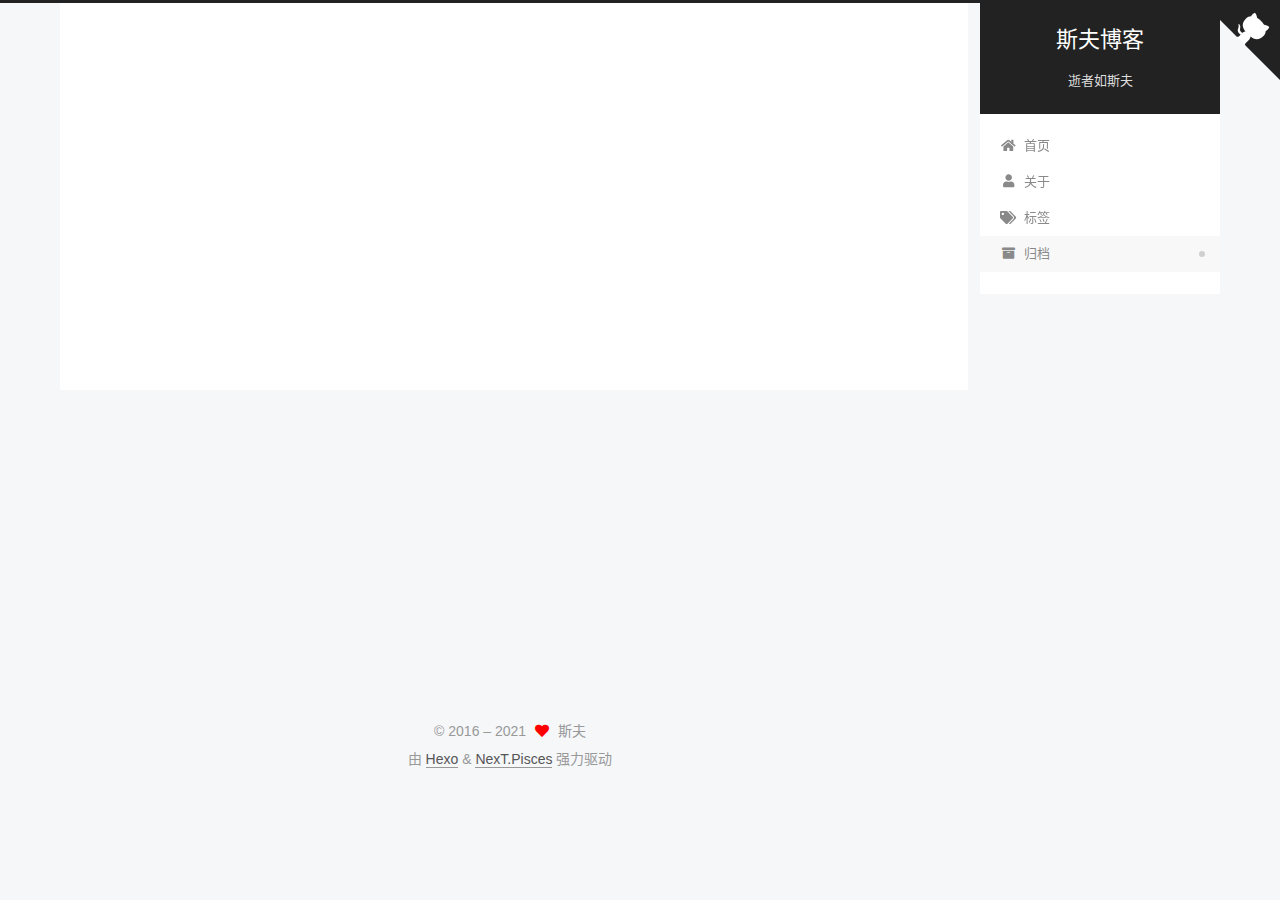
<file: archives/2021/index.html>
<!DOCTYPE html>
<html lang="zh-CN">
<head>
  <meta charset="UTF-8">
<meta name="viewport" content="width=device-width, initial-scale=1, maximum-scale=2">
<meta name="theme-color" content="#222">
<meta name="generator" content="Hexo 5.4.0">
  <link rel="apple-touch-icon" sizes="180x180" href="/images/apple-touch-icon-next.png">
  <link rel="icon" type="image/png" sizes="32x32" href="/images/favicon-32x32-next.png">
  <link rel="icon" type="image/png" sizes="16x16" href="/images/favicon-16x16-next.png">
  <link rel="mask-icon" href="/images/logo.svg" color="#222">

<link rel="stylesheet" href="/css/main.css">


<link rel="stylesheet" href="/lib/font-awesome/css/all.min.css">

<script id="hexo-configurations">
    var NexT = window.NexT || {};
    var CONFIG = {"hostname":"sifublog.com","root":"/","scheme":"Pisces","version":"7.8.0","exturl":false,"sidebar":{"position":"right","display":"post","padding":18,"offset":12,"onmobile":false},"copycode":{"enable":false,"show_result":false,"style":null},"back2top":{"enable":true,"sidebar":true,"scrollpercent":true},"bookmark":{"enable":false,"color":"#222","save":"auto"},"fancybox":false,"mediumzoom":false,"lazyload":false,"pangu":false,"comments":{"style":"tabs","active":null,"storage":true,"lazyload":false,"nav":null},"algolia":{"hits":{"per_page":10},"labels":{"input_placeholder":"Search for Posts","hits_empty":"We didn't find any results for the search: ${query}","hits_stats":"${hits} results found in ${time} ms"}},"localsearch":{"enable":false,"trigger":"auto","top_n_per_article":1,"unescape":false,"preload":false},"motion":{"enable":true,"async":false,"transition":{"post_block":"fadeIn","post_header":"slideDownIn","post_body":"slideDownIn","coll_header":"slideLeftIn","sidebar":"slideUpIn"}}};
  </script>

  <meta name="description" content="一个无限好奇心的学习者">
<meta property="og:type" content="website">
<meta property="og:title" content="斯夫博客">
<meta property="og:url" content="https://sifublog.com/archives/2021/index.html">
<meta property="og:site_name" content="斯夫博客">
<meta property="og:description" content="一个无限好奇心的学习者">
<meta property="og:locale" content="zh_CN">
<meta property="article:author" content="斯夫">
<meta name="twitter:card" content="summary">

<link rel="canonical" href="https://sifublog.com/archives/2021/">


<script id="page-configurations">
  // https://hexo.io/docs/variables.html
  CONFIG.page = {
    sidebar: "",
    isHome : false,
    isPost : false,
    lang   : 'zh-CN'
  };
</script>

  <title>归档 | 斯夫博客</title>
  






  <noscript>
  <style>
  .use-motion .brand,
  .use-motion .menu-item,
  .sidebar-inner,
  .use-motion .post-block,
  .use-motion .pagination,
  .use-motion .comments,
  .use-motion .post-header,
  .use-motion .post-body,
  .use-motion .collection-header { opacity: initial; }

  .use-motion .site-title,
  .use-motion .site-subtitle {
    opacity: initial;
    top: initial;
  }

  .use-motion .logo-line-before i { left: initial; }
  .use-motion .logo-line-after i { right: initial; }
  </style>
</noscript>

</head>

<body itemscope itemtype="http://schema.org/WebPage">
  <div class="container use-motion">
    <div class="headband"></div>

    <header class="header" itemscope itemtype="http://schema.org/WPHeader">
      <div class="header-inner"><div class="site-brand-container">
  <div class="site-nav-toggle">
    <div class="toggle" aria-label="切换导航栏">
      <span class="toggle-line toggle-line-first"></span>
      <span class="toggle-line toggle-line-middle"></span>
      <span class="toggle-line toggle-line-last"></span>
    </div>
  </div>

  <div class="site-meta">

    <a href="/" class="brand" rel="start">
      <span class="logo-line-before"><i></i></span>
      <h1 class="site-title">斯夫博客</h1>
      <span class="logo-line-after"><i></i></span>
    </a>
      <p class="site-subtitle" itemprop="description">逝者如斯夫</p>
  </div>

  <div class="site-nav-right">
    <div class="toggle popup-trigger">
    </div>
  </div>
</div>




<nav class="site-nav">
  <ul id="menu" class="main-menu menu">
        <li class="menu-item menu-item-home">

    <a href="/" rel="section"><i class="fa fa-home fa-fw"></i>首页</a>

  </li>
        <li class="menu-item menu-item-about">

    <a href="/about/" rel="section"><i class="fa fa-user fa-fw"></i>关于</a>

  </li>
        <li class="menu-item menu-item-tags">

    <a href="/tags/" rel="section"><i class="fa fa-tags fa-fw"></i>标签</a>

  </li>
        <li class="menu-item menu-item-archives">

    <a href="/archives/" rel="section"><i class="fa fa-archive fa-fw"></i>归档</a>

  </li>
  </ul>
</nav>




</div>
    </header>

    

  <a href="https://github.com/obugss" class="github-corner" title="Follow me on GitHub" aria-label="Follow me on GitHub" rel="noopener" target="_blank"><svg width="80" height="80" viewBox="0 0 250 250" aria-hidden="true"><path d="M0,0 L115,115 L130,115 L142,142 L250,250 L250,0 Z"></path><path d="M128.3,109.0 C113.8,99.7 119.0,89.6 119.0,89.6 C122.0,82.7 120.5,78.6 120.5,78.6 C119.2,72.0 123.4,76.3 123.4,76.3 C127.3,80.9 125.5,87.3 125.5,87.3 C122.9,97.6 130.6,101.9 134.4,103.2" fill="currentColor" style="transform-origin: 130px 106px;" class="octo-arm"></path><path d="M115.0,115.0 C114.9,115.1 118.7,116.5 119.8,115.4 L133.7,101.6 C136.9,99.2 139.9,98.4 142.2,98.6 C133.8,88.0 127.5,74.4 143.8,58.0 C148.5,53.4 154.0,51.2 159.7,51.0 C160.3,49.4 163.2,43.6 171.4,40.1 C171.4,40.1 176.1,42.5 178.8,56.2 C183.1,58.6 187.2,61.8 190.9,65.4 C194.5,69.0 197.7,73.2 200.1,77.6 C213.8,80.2 216.3,84.9 216.3,84.9 C212.7,93.1 206.9,96.0 205.4,96.6 C205.1,102.4 203.0,107.8 198.3,112.5 C181.9,128.9 168.3,122.5 157.7,114.1 C157.9,116.9 156.7,120.9 152.7,124.9 L141.0,136.5 C139.8,137.7 141.6,141.9 141.8,141.8 Z" fill="currentColor" class="octo-body"></path></svg></a>


    <main class="main">
      <div class="main-inner">
        <div class="content-wrap">
          

          <div class="content archive">
            

  
  
  
  <div class="post-block">
    <div class="posts-collapse">
      <div class="collection-title">
        <span class="collection-header">嗯..! 目前共计 1 篇日志。 继续努力。</span>
      </div>

      
    <div class="collection-year">
      <span class="collection-header">2021</span>
    </div>

  <article itemscope itemtype="http://schema.org/Article">
    <header class="post-header">

      <div class="post-meta">
        <time itemprop="dateCreated"
              datetime="2021-02-27T10:38:36+08:00"
              content="2021-02-27">
          02-27
        </time>
      </div>

      <div class="post-title">
          <a class="post-title-link" href="/2021/UVM-lreaning" itemprop="url">
            <span itemprop="name">UVM学习</span>
          </a>
      </div>

    </header>
  </article>


    </div>
  </div>
  
  
  

  



          </div>
          

<script>
  window.addEventListener('tabs:register', () => {
    let { activeClass } = CONFIG.comments;
    if (CONFIG.comments.storage) {
      activeClass = localStorage.getItem('comments_active') || activeClass;
    }
    if (activeClass) {
      let activeTab = document.querySelector(`a[href="#comment-${activeClass}"]`);
      if (activeTab) {
        activeTab.click();
      }
    }
  });
  if (CONFIG.comments.storage) {
    window.addEventListener('tabs:click', event => {
      if (!event.target.matches('.tabs-comment .tab-content .tab-pane')) return;
      let commentClass = event.target.classList[1];
      localStorage.setItem('comments_active', commentClass);
    });
  }
</script>

        </div>
          
  
  <div class="toggle sidebar-toggle">
    <span class="toggle-line toggle-line-first"></span>
    <span class="toggle-line toggle-line-middle"></span>
    <span class="toggle-line toggle-line-last"></span>
  </div>

  <aside class="sidebar">
    <div class="sidebar-inner">

      <ul class="sidebar-nav motion-element">
        <li class="sidebar-nav-toc">
          文章目录
        </li>
        <li class="sidebar-nav-overview">
          站点概览
        </li>
      </ul>

      <!--noindex-->
      <div class="post-toc-wrap sidebar-panel">
      </div>
      <!--/noindex-->

      <div class="site-overview-wrap sidebar-panel">
        <div class="site-author motion-element" itemprop="author" itemscope itemtype="http://schema.org/Person">
    <img class="site-author-image" itemprop="image" alt="斯夫"
      src="/images/avatar.gif">
  <p class="site-author-name" itemprop="name">斯夫</p>
  <div class="site-description" itemprop="description">一个无限好奇心的学习者</div>
</div>
<div class="site-state-wrap motion-element">
  <nav class="site-state">
      <div class="site-state-item site-state-posts">
          <a href="/archives/">
        
          <span class="site-state-item-count">1</span>
          <span class="site-state-item-name">日志</span>
        </a>
      </div>
      <div class="site-state-item site-state-tags">
            <a href="/tags/">
          
        <span class="site-state-item-count">1</span>
        <span class="site-state-item-name">标签</span></a>
      </div>
  </nav>
</div>
  <div class="links-of-author motion-element">
      <span class="links-of-author-item">
        <a href="/images/wechat_channel.jpg" title="公众号 → &#x2F;images&#x2F;wechat_channel.jpg"><i class="fab fa-weixin fa-fw"></i>公众号</a>
      </span>
      <span class="links-of-author-item">
        <a href="https://douban.com/people/hebutt" title="豆瓣 → https:&#x2F;&#x2F;douban.com&#x2F;people&#x2F;hebutt" rel="noopener" target="_blank"><i class="iconfont icon-douban fa-fw"></i>豆瓣</a>
      </span>
      <span class="links-of-author-item">
        <a href="https://github.com/obugss" title="GitHub → https:&#x2F;&#x2F;github.com&#x2F;obugss" rel="noopener" target="_blank"><i class="fab fa-github fa-fw"></i>GitHub</a>
      </span>
  </div>
  <div class="cc-license motion-element" itemprop="license">
    <a href="https://creativecommons.org/licenses/by-nc-sa/4.0/deed.zh" class="cc-opacity" rel="noopener" target="_blank"><img src="/images/cc-by-nc-sa.svg" alt="Creative Commons"></a>
  </div>



      </div>
        <div class="back-to-top motion-element">
          <i class="fa fa-arrow-up"></i>
          <span>0%</span>
        </div>

    </div>
  </aside>
  <div id="sidebar-dimmer"></div>


      </div>
    </main>

    <footer class="footer">
      <div class="footer-inner">
        

        

<div class="copyright">
  
  &copy; 2016 – 
  <span itemprop="copyrightYear">2021</span>
  <span class="with-love">
    <i class="fa fa-heart"></i>
  </span>
  <span class="author" itemprop="copyrightHolder">斯夫</span>
</div>
  <div class="powered-by">由 <a href="https://hexo.io/" class="theme-link" rel="noopener" target="_blank">Hexo</a> & <a href="https://pisces.theme-next.org/" class="theme-link" rel="noopener" target="_blank">NexT.Pisces</a> 强力驱动
  </div>

        








      </div>
    </footer>
  </div>

  
  <script src="/lib/anime.min.js"></script>
  <script src="/lib/velocity/velocity.min.js"></script>
  <script src="/lib/velocity/velocity.ui.min.js"></script>

<script src="/js/utils.js"></script>

<script src="/js/motion.js"></script>


<script src="/js/schemes/pisces.js"></script>


<script src="/js/next-boot.js"></script>




  
  <script>
    (function(){
      var canonicalURL, curProtocol;
      //Get the <link> tag
      var x=document.getElementsByTagName("link");
		//Find the last canonical URL
		if(x.length > 0){
			for (i=0;i<x.length;i++){
				if(x[i].rel.toLowerCase() == 'canonical' && x[i].href){
					canonicalURL=x[i].href;
				}
			}
		}
    //Get protocol
	    if (!canonicalURL){
	    	curProtocol = window.location.protocol.split(':')[0];
	    }
	    else{
	    	curProtocol = canonicalURL.split(':')[0];
	    }
      //Get current URL if the canonical URL does not exist
	    if (!canonicalURL) canonicalURL = window.location.href;
	    //Assign script content. Replace current URL with the canonical URL
      !function(){var e=/([http|https]:\/\/[a-zA-Z0-9\_\.]+\.baidu\.com)/gi,r=canonicalURL,t=document.referrer;if(!e.test(r)){var n=(String(curProtocol).toLowerCase() === 'https')?"https://sp0.baidu.com/9_Q4simg2RQJ8t7jm9iCKT-xh_/s.gif":"//api.share.baidu.com/s.gif";t?(n+="?r="+encodeURIComponent(document.referrer),r&&(n+="&l="+r)):r&&(n+="?l="+r);var i=new Image;i.src=n}}(window);})();
  </script>















  

  

</body>
</html>
</file>
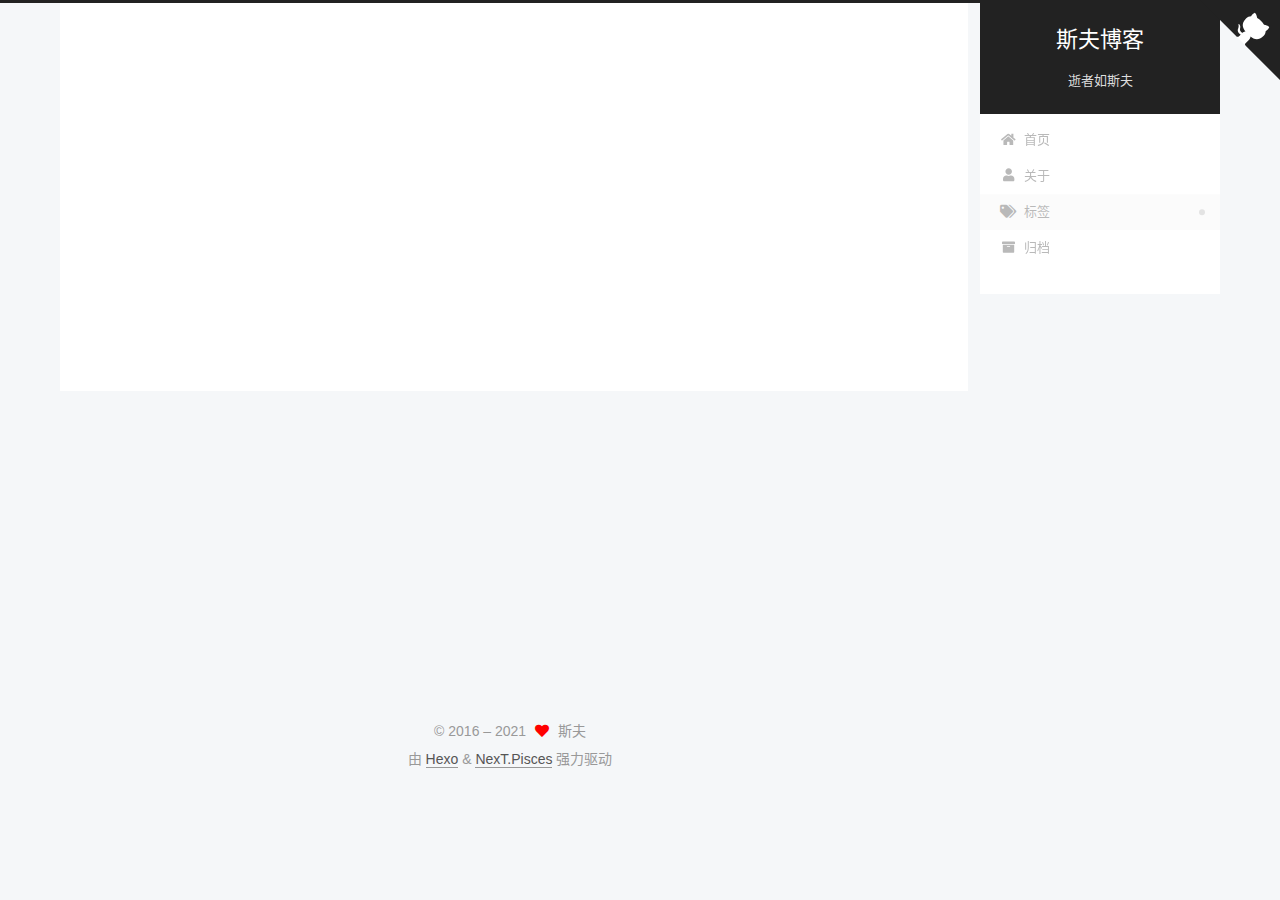
<file: tags/UVM/index.html>
<!DOCTYPE html>
<html lang="zh-CN">
<head>
  <meta charset="UTF-8">
<meta name="viewport" content="width=device-width, initial-scale=1, maximum-scale=2">
<meta name="theme-color" content="#222">
<meta name="generator" content="Hexo 5.4.0">
  <link rel="apple-touch-icon" sizes="180x180" href="/images/apple-touch-icon-next.png">
  <link rel="icon" type="image/png" sizes="32x32" href="/images/favicon-32x32-next.png">
  <link rel="icon" type="image/png" sizes="16x16" href="/images/favicon-16x16-next.png">
  <link rel="mask-icon" href="/images/logo.svg" color="#222">

<link rel="stylesheet" href="/css/main.css">


<link rel="stylesheet" href="/lib/font-awesome/css/all.min.css">

<script id="hexo-configurations">
    var NexT = window.NexT || {};
    var CONFIG = {"hostname":"sifublog.com","root":"/","scheme":"Pisces","version":"7.8.0","exturl":false,"sidebar":{"position":"right","display":"post","padding":18,"offset":12,"onmobile":false},"copycode":{"enable":false,"show_result":false,"style":null},"back2top":{"enable":true,"sidebar":true,"scrollpercent":true},"bookmark":{"enable":false,"color":"#222","save":"auto"},"fancybox":false,"mediumzoom":false,"lazyload":false,"pangu":false,"comments":{"style":"tabs","active":null,"storage":true,"lazyload":false,"nav":null},"algolia":{"hits":{"per_page":10},"labels":{"input_placeholder":"Search for Posts","hits_empty":"We didn't find any results for the search: ${query}","hits_stats":"${hits} results found in ${time} ms"}},"localsearch":{"enable":false,"trigger":"auto","top_n_per_article":1,"unescape":false,"preload":false},"motion":{"enable":true,"async":false,"transition":{"post_block":"fadeIn","post_header":"slideDownIn","post_body":"slideDownIn","coll_header":"slideLeftIn","sidebar":"slideUpIn"}}};
  </script>

  <meta name="description" content="一个无限好奇心的学习者">
<meta property="og:type" content="website">
<meta property="og:title" content="斯夫博客">
<meta property="og:url" content="https://sifublog.com/tags/UVM/index.html">
<meta property="og:site_name" content="斯夫博客">
<meta property="og:description" content="一个无限好奇心的学习者">
<meta property="og:locale" content="zh_CN">
<meta property="article:author" content="斯夫">
<meta name="twitter:card" content="summary">

<link rel="canonical" href="https://sifublog.com/tags/UVM/">


<script id="page-configurations">
  // https://hexo.io/docs/variables.html
  CONFIG.page = {
    sidebar: "",
    isHome : false,
    isPost : false,
    lang   : 'zh-CN'
  };
</script>

  <title>标签: UVM | 斯夫博客</title>
  






  <noscript>
  <style>
  .use-motion .brand,
  .use-motion .menu-item,
  .sidebar-inner,
  .use-motion .post-block,
  .use-motion .pagination,
  .use-motion .comments,
  .use-motion .post-header,
  .use-motion .post-body,
  .use-motion .collection-header { opacity: initial; }

  .use-motion .site-title,
  .use-motion .site-subtitle {
    opacity: initial;
    top: initial;
  }

  .use-motion .logo-line-before i { left: initial; }
  .use-motion .logo-line-after i { right: initial; }
  </style>
</noscript>

</head>

<body itemscope itemtype="http://schema.org/WebPage">
  <div class="container use-motion">
    <div class="headband"></div>

    <header class="header" itemscope itemtype="http://schema.org/WPHeader">
      <div class="header-inner"><div class="site-brand-container">
  <div class="site-nav-toggle">
    <div class="toggle" aria-label="切换导航栏">
      <span class="toggle-line toggle-line-first"></span>
      <span class="toggle-line toggle-line-middle"></span>
      <span class="toggle-line toggle-line-last"></span>
    </div>
  </div>

  <div class="site-meta">

    <a href="/" class="brand" rel="start">
      <span class="logo-line-before"><i></i></span>
      <h1 class="site-title">斯夫博客</h1>
      <span class="logo-line-after"><i></i></span>
    </a>
      <p class="site-subtitle" itemprop="description">逝者如斯夫</p>
  </div>

  <div class="site-nav-right">
    <div class="toggle popup-trigger">
    </div>
  </div>
</div>




<nav class="site-nav">
  <ul id="menu" class="main-menu menu">
        <li class="menu-item menu-item-home">

    <a href="/" rel="section"><i class="fa fa-home fa-fw"></i>首页</a>

  </li>
        <li class="menu-item menu-item-about">

    <a href="/about/" rel="section"><i class="fa fa-user fa-fw"></i>关于</a>

  </li>
        <li class="menu-item menu-item-tags">

    <a href="/tags/" rel="section"><i class="fa fa-tags fa-fw"></i>标签</a>

  </li>
        <li class="menu-item menu-item-archives">

    <a href="/archives/" rel="section"><i class="fa fa-archive fa-fw"></i>归档</a>

  </li>
  </ul>
</nav>




</div>
    </header>

    

  <a href="https://github.com/obugss" class="github-corner" title="Follow me on GitHub" aria-label="Follow me on GitHub" rel="noopener" target="_blank"><svg width="80" height="80" viewBox="0 0 250 250" aria-hidden="true"><path d="M0,0 L115,115 L130,115 L142,142 L250,250 L250,0 Z"></path><path d="M128.3,109.0 C113.8,99.7 119.0,89.6 119.0,89.6 C122.0,82.7 120.5,78.6 120.5,78.6 C119.2,72.0 123.4,76.3 123.4,76.3 C127.3,80.9 125.5,87.3 125.5,87.3 C122.9,97.6 130.6,101.9 134.4,103.2" fill="currentColor" style="transform-origin: 130px 106px;" class="octo-arm"></path><path d="M115.0,115.0 C114.9,115.1 118.7,116.5 119.8,115.4 L133.7,101.6 C136.9,99.2 139.9,98.4 142.2,98.6 C133.8,88.0 127.5,74.4 143.8,58.0 C148.5,53.4 154.0,51.2 159.7,51.0 C160.3,49.4 163.2,43.6 171.4,40.1 C171.4,40.1 176.1,42.5 178.8,56.2 C183.1,58.6 187.2,61.8 190.9,65.4 C194.5,69.0 197.7,73.2 200.1,77.6 C213.8,80.2 216.3,84.9 216.3,84.9 C212.7,93.1 206.9,96.0 205.4,96.6 C205.1,102.4 203.0,107.8 198.3,112.5 C181.9,128.9 168.3,122.5 157.7,114.1 C157.9,116.9 156.7,120.9 152.7,124.9 L141.0,136.5 C139.8,137.7 141.6,141.9 141.8,141.8 Z" fill="currentColor" class="octo-body"></path></svg></a>


    <main class="main">
      <div class="main-inner">
        <div class="content-wrap">
          

          <div class="content tag">
            

  
  
  
  <div class="post-block">
    <div class="posts-collapse">
      <div class="collection-title">
        <h2 class="collection-header">UVM
          <small>标签</small>
        </h2>
      </div>

      
    <div class="collection-year">
      <span class="collection-header">2021</span>
    </div>

  <article itemscope itemtype="http://schema.org/Article">
    <header class="post-header">

      <div class="post-meta">
        <time itemprop="dateCreated"
              datetime="2021-02-27T10:38:36+08:00"
              content="2021-02-27">
          02-27
        </time>
      </div>

      <div class="post-title">
          <a class="post-title-link" href="/2021/UVM-lreaning" itemprop="url">
            <span itemprop="name">UVM学习</span>
          </a>
      </div>

    </header>
  </article>

    </div>
  </div>
  
  
  

  



          </div>
          

<script>
  window.addEventListener('tabs:register', () => {
    let { activeClass } = CONFIG.comments;
    if (CONFIG.comments.storage) {
      activeClass = localStorage.getItem('comments_active') || activeClass;
    }
    if (activeClass) {
      let activeTab = document.querySelector(`a[href="#comment-${activeClass}"]`);
      if (activeTab) {
        activeTab.click();
      }
    }
  });
  if (CONFIG.comments.storage) {
    window.addEventListener('tabs:click', event => {
      if (!event.target.matches('.tabs-comment .tab-content .tab-pane')) return;
      let commentClass = event.target.classList[1];
      localStorage.setItem('comments_active', commentClass);
    });
  }
</script>

        </div>
          
  
  <div class="toggle sidebar-toggle">
    <span class="toggle-line toggle-line-first"></span>
    <span class="toggle-line toggle-line-middle"></span>
    <span class="toggle-line toggle-line-last"></span>
  </div>

  <aside class="sidebar">
    <div class="sidebar-inner">

      <ul class="sidebar-nav motion-element">
        <li class="sidebar-nav-toc">
          文章目录
        </li>
        <li class="sidebar-nav-overview">
          站点概览
        </li>
      </ul>

      <!--noindex-->
      <div class="post-toc-wrap sidebar-panel">
      </div>
      <!--/noindex-->

      <div class="site-overview-wrap sidebar-panel">
        <div class="site-author motion-element" itemprop="author" itemscope itemtype="http://schema.org/Person">
    <img class="site-author-image" itemprop="image" alt="斯夫"
      src="/images/avatar.gif">
  <p class="site-author-name" itemprop="name">斯夫</p>
  <div class="site-description" itemprop="description">一个无限好奇心的学习者</div>
</div>
<div class="site-state-wrap motion-element">
  <nav class="site-state">
      <div class="site-state-item site-state-posts">
          <a href="/archives/">
        
          <span class="site-state-item-count">1</span>
          <span class="site-state-item-name">日志</span>
        </a>
      </div>
      <div class="site-state-item site-state-tags">
            <a href="/tags/">
          
        <span class="site-state-item-count">1</span>
        <span class="site-state-item-name">标签</span></a>
      </div>
  </nav>
</div>
  <div class="links-of-author motion-element">
      <span class="links-of-author-item">
        <a href="/images/wechat_channel.jpg" title="公众号 → &#x2F;images&#x2F;wechat_channel.jpg"><i class="fab fa-weixin fa-fw"></i>公众号</a>
      </span>
      <span class="links-of-author-item">
        <a href="https://douban.com/people/hebutt" title="豆瓣 → https:&#x2F;&#x2F;douban.com&#x2F;people&#x2F;hebutt" rel="noopener" target="_blank"><i class="iconfont icon-douban fa-fw"></i>豆瓣</a>
      </span>
      <span class="links-of-author-item">
        <a href="https://github.com/obugss" title="GitHub → https:&#x2F;&#x2F;github.com&#x2F;obugss" rel="noopener" target="_blank"><i class="fab fa-github fa-fw"></i>GitHub</a>
      </span>
  </div>
  <div class="cc-license motion-element" itemprop="license">
    <a href="https://creativecommons.org/licenses/by-nc-sa/4.0/deed.zh" class="cc-opacity" rel="noopener" target="_blank"><img src="/images/cc-by-nc-sa.svg" alt="Creative Commons"></a>
  </div>



      </div>
        <div class="back-to-top motion-element">
          <i class="fa fa-arrow-up"></i>
          <span>0%</span>
        </div>

    </div>
  </aside>
  <div id="sidebar-dimmer"></div>


      </div>
    </main>

    <footer class="footer">
      <div class="footer-inner">
        

        

<div class="copyright">
  
  &copy; 2016 – 
  <span itemprop="copyrightYear">2021</span>
  <span class="with-love">
    <i class="fa fa-heart"></i>
  </span>
  <span class="author" itemprop="copyrightHolder">斯夫</span>
</div>
  <div class="powered-by">由 <a href="https://hexo.io/" class="theme-link" rel="noopener" target="_blank">Hexo</a> & <a href="https://pisces.theme-next.org/" class="theme-link" rel="noopener" target="_blank">NexT.Pisces</a> 强力驱动
  </div>

        








      </div>
    </footer>
  </div>

  
  <script src="/lib/anime.min.js"></script>
  <script src="/lib/velocity/velocity.min.js"></script>
  <script src="/lib/velocity/velocity.ui.min.js"></script>

<script src="/js/utils.js"></script>

<script src="/js/motion.js"></script>


<script src="/js/schemes/pisces.js"></script>


<script src="/js/next-boot.js"></script>




  
  <script>
    (function(){
      var canonicalURL, curProtocol;
      //Get the <link> tag
      var x=document.getElementsByTagName("link");
		//Find the last canonical URL
		if(x.length > 0){
			for (i=0;i<x.length;i++){
				if(x[i].rel.toLowerCase() == 'canonical' && x[i].href){
					canonicalURL=x[i].href;
				}
			}
		}
    //Get protocol
	    if (!canonicalURL){
	    	curProtocol = window.location.protocol.split(':')[0];
	    }
	    else{
	    	curProtocol = canonicalURL.split(':')[0];
	    }
      //Get current URL if the canonical URL does not exist
	    if (!canonicalURL) canonicalURL = window.location.href;
	    //Assign script content. Replace current URL with the canonical URL
      !function(){var e=/([http|https]:\/\/[a-zA-Z0-9\_\.]+\.baidu\.com)/gi,r=canonicalURL,t=document.referrer;if(!e.test(r)){var n=(String(curProtocol).toLowerCase() === 'https')?"https://sp0.baidu.com/9_Q4simg2RQJ8t7jm9iCKT-xh_/s.gif":"//api.share.baidu.com/s.gif";t?(n+="?r="+encodeURIComponent(document.referrer),r&&(n+="&l="+r)):r&&(n+="?l="+r);var i=new Image;i.src=n}}(window);})();
  </script>















  

  

</body>
</html>
</file>
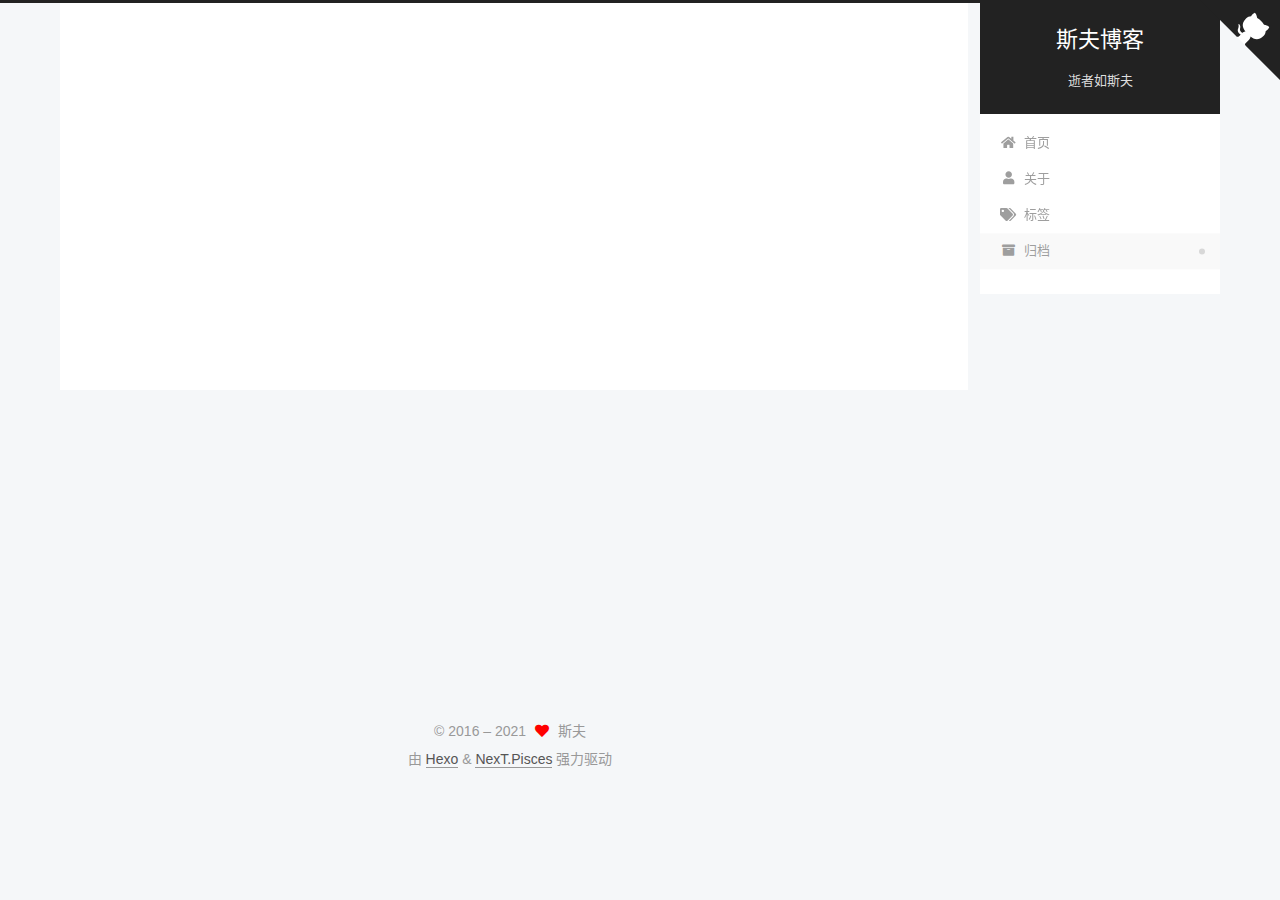
<file: archives/2021/02/index.html>
<!DOCTYPE html>
<html lang="zh-CN">
<head>
  <meta charset="UTF-8">
<meta name="viewport" content="width=device-width, initial-scale=1, maximum-scale=2">
<meta name="theme-color" content="#222">
<meta name="generator" content="Hexo 5.4.0">
  <link rel="apple-touch-icon" sizes="180x180" href="/images/apple-touch-icon-next.png">
  <link rel="icon" type="image/png" sizes="32x32" href="/images/favicon-32x32-next.png">
  <link rel="icon" type="image/png" sizes="16x16" href="/images/favicon-16x16-next.png">
  <link rel="mask-icon" href="/images/logo.svg" color="#222">

<link rel="stylesheet" href="/css/main.css">


<link rel="stylesheet" href="/lib/font-awesome/css/all.min.css">

<script id="hexo-configurations">
    var NexT = window.NexT || {};
    var CONFIG = {"hostname":"sifublog.com","root":"/","scheme":"Pisces","version":"7.8.0","exturl":false,"sidebar":{"position":"right","display":"post","padding":18,"offset":12,"onmobile":false},"copycode":{"enable":false,"show_result":false,"style":null},"back2top":{"enable":true,"sidebar":true,"scrollpercent":true},"bookmark":{"enable":false,"color":"#222","save":"auto"},"fancybox":false,"mediumzoom":false,"lazyload":false,"pangu":false,"comments":{"style":"tabs","active":null,"storage":true,"lazyload":false,"nav":null},"algolia":{"hits":{"per_page":10},"labels":{"input_placeholder":"Search for Posts","hits_empty":"We didn't find any results for the search: ${query}","hits_stats":"${hits} results found in ${time} ms"}},"localsearch":{"enable":false,"trigger":"auto","top_n_per_article":1,"unescape":false,"preload":false},"motion":{"enable":true,"async":false,"transition":{"post_block":"fadeIn","post_header":"slideDownIn","post_body":"slideDownIn","coll_header":"slideLeftIn","sidebar":"slideUpIn"}}};
  </script>

  <meta name="description" content="一个无限好奇心的学习者">
<meta property="og:type" content="website">
<meta property="og:title" content="斯夫博客">
<meta property="og:url" content="https://sifublog.com/archives/2021/02/index.html">
<meta property="og:site_name" content="斯夫博客">
<meta property="og:description" content="一个无限好奇心的学习者">
<meta property="og:locale" content="zh_CN">
<meta property="article:author" content="斯夫">
<meta name="twitter:card" content="summary">

<link rel="canonical" href="https://sifublog.com/archives/2021/02/">


<script id="page-configurations">
  // https://hexo.io/docs/variables.html
  CONFIG.page = {
    sidebar: "",
    isHome : false,
    isPost : false,
    lang   : 'zh-CN'
  };
</script>

  <title>归档 | 斯夫博客</title>
  






  <noscript>
  <style>
  .use-motion .brand,
  .use-motion .menu-item,
  .sidebar-inner,
  .use-motion .post-block,
  .use-motion .pagination,
  .use-motion .comments,
  .use-motion .post-header,
  .use-motion .post-body,
  .use-motion .collection-header { opacity: initial; }

  .use-motion .site-title,
  .use-motion .site-subtitle {
    opacity: initial;
    top: initial;
  }

  .use-motion .logo-line-before i { left: initial; }
  .use-motion .logo-line-after i { right: initial; }
  </style>
</noscript>

</head>

<body itemscope itemtype="http://schema.org/WebPage">
  <div class="container use-motion">
    <div class="headband"></div>

    <header class="header" itemscope itemtype="http://schema.org/WPHeader">
      <div class="header-inner"><div class="site-brand-container">
  <div class="site-nav-toggle">
    <div class="toggle" aria-label="切换导航栏">
      <span class="toggle-line toggle-line-first"></span>
      <span class="toggle-line toggle-line-middle"></span>
      <span class="toggle-line toggle-line-last"></span>
    </div>
  </div>

  <div class="site-meta">

    <a href="/" class="brand" rel="start">
      <span class="logo-line-before"><i></i></span>
      <h1 class="site-title">斯夫博客</h1>
      <span class="logo-line-after"><i></i></span>
    </a>
      <p class="site-subtitle" itemprop="description">逝者如斯夫</p>
  </div>

  <div class="site-nav-right">
    <div class="toggle popup-trigger">
    </div>
  </div>
</div>




<nav class="site-nav">
  <ul id="menu" class="main-menu menu">
        <li class="menu-item menu-item-home">

    <a href="/" rel="section"><i class="fa fa-home fa-fw"></i>首页</a>

  </li>
        <li class="menu-item menu-item-about">

    <a href="/about/" rel="section"><i class="fa fa-user fa-fw"></i>关于</a>

  </li>
        <li class="menu-item menu-item-tags">

    <a href="/tags/" rel="section"><i class="fa fa-tags fa-fw"></i>标签</a>

  </li>
        <li class="menu-item menu-item-archives">

    <a href="/archives/" rel="section"><i class="fa fa-archive fa-fw"></i>归档</a>

  </li>
  </ul>
</nav>




</div>
    </header>

    

  <a href="https://github.com/obugss" class="github-corner" title="Follow me on GitHub" aria-label="Follow me on GitHub" rel="noopener" target="_blank"><svg width="80" height="80" viewBox="0 0 250 250" aria-hidden="true"><path d="M0,0 L115,115 L130,115 L142,142 L250,250 L250,0 Z"></path><path d="M128.3,109.0 C113.8,99.7 119.0,89.6 119.0,89.6 C122.0,82.7 120.5,78.6 120.5,78.6 C119.2,72.0 123.4,76.3 123.4,76.3 C127.3,80.9 125.5,87.3 125.5,87.3 C122.9,97.6 130.6,101.9 134.4,103.2" fill="currentColor" style="transform-origin: 130px 106px;" class="octo-arm"></path><path d="M115.0,115.0 C114.9,115.1 118.7,116.5 119.8,115.4 L133.7,101.6 C136.9,99.2 139.9,98.4 142.2,98.6 C133.8,88.0 127.5,74.4 143.8,58.0 C148.5,53.4 154.0,51.2 159.7,51.0 C160.3,49.4 163.2,43.6 171.4,40.1 C171.4,40.1 176.1,42.5 178.8,56.2 C183.1,58.6 187.2,61.8 190.9,65.4 C194.5,69.0 197.7,73.2 200.1,77.6 C213.8,80.2 216.3,84.9 216.3,84.9 C212.7,93.1 206.9,96.0 205.4,96.6 C205.1,102.4 203.0,107.8 198.3,112.5 C181.9,128.9 168.3,122.5 157.7,114.1 C157.9,116.9 156.7,120.9 152.7,124.9 L141.0,136.5 C139.8,137.7 141.6,141.9 141.8,141.8 Z" fill="currentColor" class="octo-body"></path></svg></a>


    <main class="main">
      <div class="main-inner">
        <div class="content-wrap">
          

          <div class="content archive">
            

  
  
  
  <div class="post-block">
    <div class="posts-collapse">
      <div class="collection-title">
        <span class="collection-header">嗯..! 目前共计 1 篇日志。 继续努力。</span>
      </div>

      
    <div class="collection-year">
      <span class="collection-header">2021</span>
    </div>

  <article itemscope itemtype="http://schema.org/Article">
    <header class="post-header">

      <div class="post-meta">
        <time itemprop="dateCreated"
              datetime="2021-02-27T10:38:36+08:00"
              content="2021-02-27">
          02-27
        </time>
      </div>

      <div class="post-title">
          <a class="post-title-link" href="/2021/UVM-lreaning" itemprop="url">
            <span itemprop="name">UVM学习</span>
          </a>
      </div>

    </header>
  </article>


    </div>
  </div>
  
  
  

  



          </div>
          

<script>
  window.addEventListener('tabs:register', () => {
    let { activeClass } = CONFIG.comments;
    if (CONFIG.comments.storage) {
      activeClass = localStorage.getItem('comments_active') || activeClass;
    }
    if (activeClass) {
      let activeTab = document.querySelector(`a[href="#comment-${activeClass}"]`);
      if (activeTab) {
        activeTab.click();
      }
    }
  });
  if (CONFIG.comments.storage) {
    window.addEventListener('tabs:click', event => {
      if (!event.target.matches('.tabs-comment .tab-content .tab-pane')) return;
      let commentClass = event.target.classList[1];
      localStorage.setItem('comments_active', commentClass);
    });
  }
</script>

        </div>
          
  
  <div class="toggle sidebar-toggle">
    <span class="toggle-line toggle-line-first"></span>
    <span class="toggle-line toggle-line-middle"></span>
    <span class="toggle-line toggle-line-last"></span>
  </div>

  <aside class="sidebar">
    <div class="sidebar-inner">

      <ul class="sidebar-nav motion-element">
        <li class="sidebar-nav-toc">
          文章目录
        </li>
        <li class="sidebar-nav-overview">
          站点概览
        </li>
      </ul>

      <!--noindex-->
      <div class="post-toc-wrap sidebar-panel">
      </div>
      <!--/noindex-->

      <div class="site-overview-wrap sidebar-panel">
        <div class="site-author motion-element" itemprop="author" itemscope itemtype="http://schema.org/Person">
    <img class="site-author-image" itemprop="image" alt="斯夫"
      src="/images/avatar.gif">
  <p class="site-author-name" itemprop="name">斯夫</p>
  <div class="site-description" itemprop="description">一个无限好奇心的学习者</div>
</div>
<div class="site-state-wrap motion-element">
  <nav class="site-state">
      <div class="site-state-item site-state-posts">
          <a href="/archives/">
        
          <span class="site-state-item-count">1</span>
          <span class="site-state-item-name">日志</span>
        </a>
      </div>
      <div class="site-state-item site-state-tags">
            <a href="/tags/">
          
        <span class="site-state-item-count">1</span>
        <span class="site-state-item-name">标签</span></a>
      </div>
  </nav>
</div>
  <div class="links-of-author motion-element">
      <span class="links-of-author-item">
        <a href="/images/wechat_channel.jpg" title="公众号 → &#x2F;images&#x2F;wechat_channel.jpg"><i class="fab fa-weixin fa-fw"></i>公众号</a>
      </span>
      <span class="links-of-author-item">
        <a href="https://douban.com/people/hebutt" title="豆瓣 → https:&#x2F;&#x2F;douban.com&#x2F;people&#x2F;hebutt" rel="noopener" target="_blank"><i class="iconfont icon-douban fa-fw"></i>豆瓣</a>
      </span>
      <span class="links-of-author-item">
        <a href="https://github.com/obugss" title="GitHub → https:&#x2F;&#x2F;github.com&#x2F;obugss" rel="noopener" target="_blank"><i class="fab fa-github fa-fw"></i>GitHub</a>
      </span>
  </div>
  <div class="cc-license motion-element" itemprop="license">
    <a href="https://creativecommons.org/licenses/by-nc-sa/4.0/deed.zh" class="cc-opacity" rel="noopener" target="_blank"><img src="/images/cc-by-nc-sa.svg" alt="Creative Commons"></a>
  </div>



      </div>
        <div class="back-to-top motion-element">
          <i class="fa fa-arrow-up"></i>
          <span>0%</span>
        </div>

    </div>
  </aside>
  <div id="sidebar-dimmer"></div>


      </div>
    </main>

    <footer class="footer">
      <div class="footer-inner">
        

        

<div class="copyright">
  
  &copy; 2016 – 
  <span itemprop="copyrightYear">2021</span>
  <span class="with-love">
    <i class="fa fa-heart"></i>
  </span>
  <span class="author" itemprop="copyrightHolder">斯夫</span>
</div>
  <div class="powered-by">由 <a href="https://hexo.io/" class="theme-link" rel="noopener" target="_blank">Hexo</a> & <a href="https://pisces.theme-next.org/" class="theme-link" rel="noopener" target="_blank">NexT.Pisces</a> 强力驱动
  </div>

        








      </div>
    </footer>
  </div>

  
  <script src="/lib/anime.min.js"></script>
  <script src="/lib/velocity/velocity.min.js"></script>
  <script src="/lib/velocity/velocity.ui.min.js"></script>

<script src="/js/utils.js"></script>

<script src="/js/motion.js"></script>


<script src="/js/schemes/pisces.js"></script>


<script src="/js/next-boot.js"></script>




  
  <script>
    (function(){
      var canonicalURL, curProtocol;
      //Get the <link> tag
      var x=document.getElementsByTagName("link");
		//Find the last canonical URL
		if(x.length > 0){
			for (i=0;i<x.length;i++){
				if(x[i].rel.toLowerCase() == 'canonical' && x[i].href){
					canonicalURL=x[i].href;
				}
			}
		}
    //Get protocol
	    if (!canonicalURL){
	    	curProtocol = window.location.protocol.split(':')[0];
	    }
	    else{
	    	curProtocol = canonicalURL.split(':')[0];
	    }
      //Get current URL if the canonical URL does not exist
	    if (!canonicalURL) canonicalURL = window.location.href;
	    //Assign script content. Replace current URL with the canonical URL
      !function(){var e=/([http|https]:\/\/[a-zA-Z0-9\_\.]+\.baidu\.com)/gi,r=canonicalURL,t=document.referrer;if(!e.test(r)){var n=(String(curProtocol).toLowerCase() === 'https')?"https://sp0.baidu.com/9_Q4simg2RQJ8t7jm9iCKT-xh_/s.gif":"//api.share.baidu.com/s.gif";t?(n+="?r="+encodeURIComponent(document.referrer),r&&(n+="&l="+r)):r&&(n+="?l="+r);var i=new Image;i.src=n}}(window);})();
  </script>















  

  

</body>
</html>
</file>
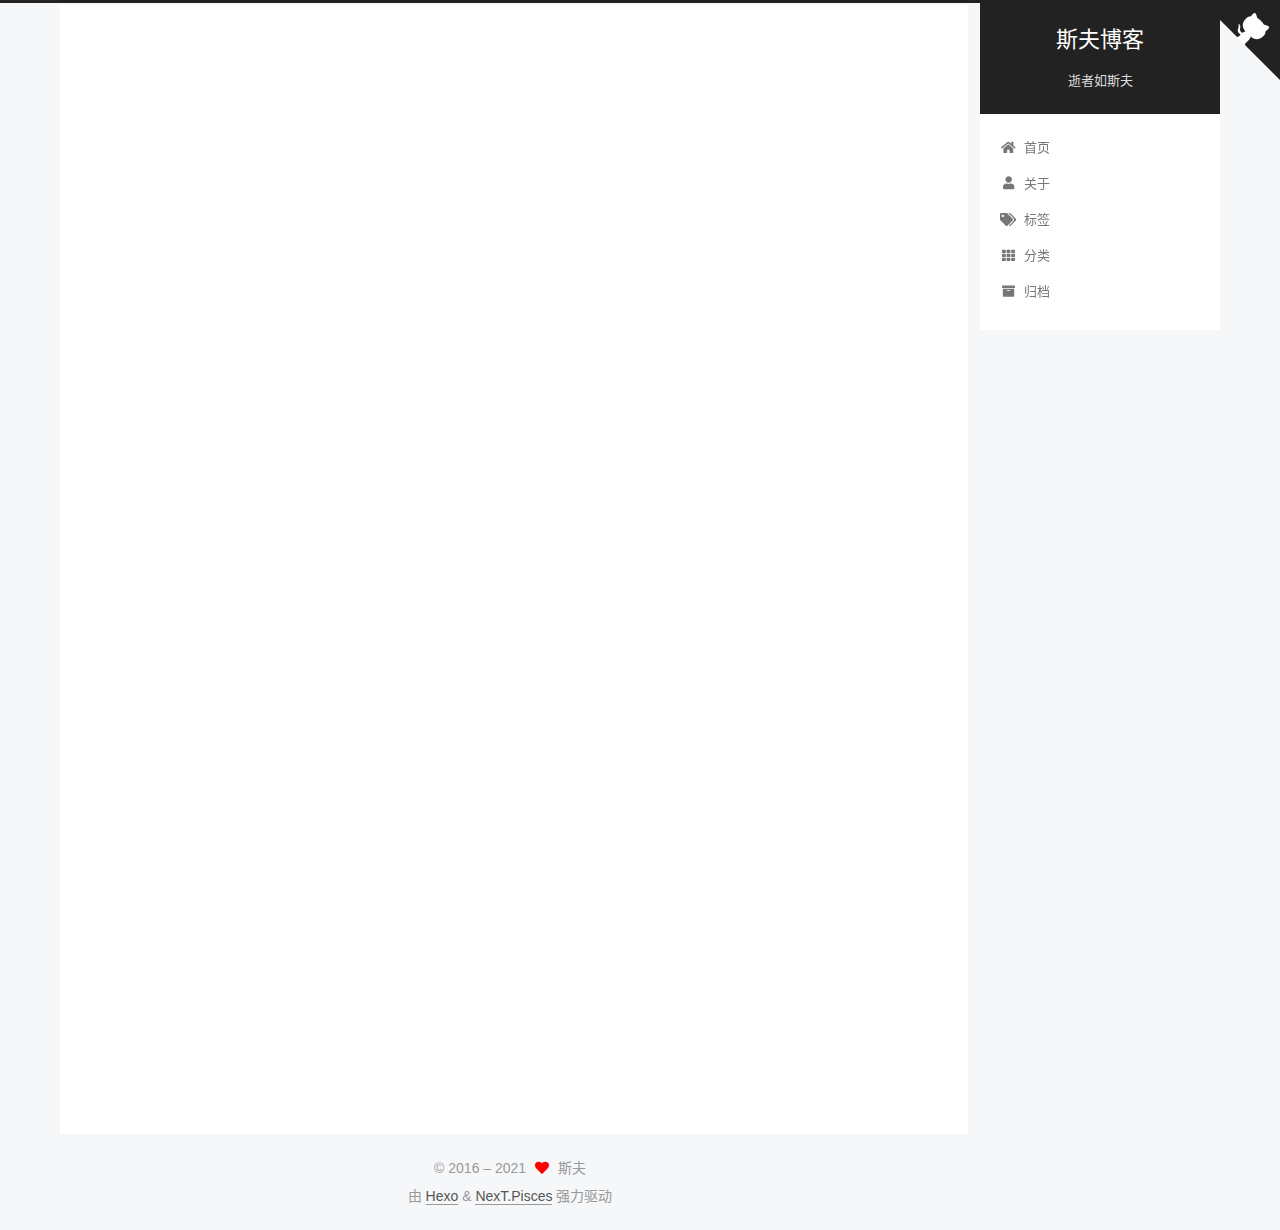
<file: 2021/02/25/hello-world/index.html>
<!DOCTYPE html>
<html lang="zh-CN">
<head>
  <meta charset="UTF-8">
<meta name="viewport" content="width=device-width, initial-scale=1, maximum-scale=2">
<meta name="theme-color" content="#222">
<meta name="generator" content="Hexo 5.4.0">
  <link rel="apple-touch-icon" sizes="180x180" href="/images/apple-touch-icon-next.png">
  <link rel="icon" type="image/png" sizes="32x32" href="/images/favicon-32x32-next.png">
  <link rel="icon" type="image/png" sizes="16x16" href="/images/favicon-16x16-next.png">
  <link rel="mask-icon" href="/images/logo.svg" color="#222">

<link rel="stylesheet" href="/css/main.css">


<link rel="stylesheet" href="/lib/font-awesome/css/all.min.css">

<script id="hexo-configurations">
    var NexT = window.NexT || {};
    var CONFIG = {"hostname":"sifublog.com","root":"/","scheme":"Pisces","version":"7.8.0","exturl":false,"sidebar":{"position":"right","display":"post","padding":18,"offset":12,"onmobile":false},"copycode":{"enable":false,"show_result":false,"style":null},"back2top":{"enable":true,"sidebar":false,"scrollpercent":false},"bookmark":{"enable":false,"color":"#222","save":"auto"},"fancybox":false,"mediumzoom":false,"lazyload":false,"pangu":false,"comments":{"style":"tabs","active":null,"storage":true,"lazyload":false,"nav":null},"algolia":{"hits":{"per_page":10},"labels":{"input_placeholder":"Search for Posts","hits_empty":"We didn't find any results for the search: ${query}","hits_stats":"${hits} results found in ${time} ms"}},"localsearch":{"enable":false,"trigger":"auto","top_n_per_article":1,"unescape":false,"preload":false},"motion":{"enable":true,"async":false,"transition":{"post_block":"fadeIn","post_header":"slideDownIn","post_body":"slideDownIn","coll_header":"slideLeftIn","sidebar":"slideUpIn"}}};
  </script>

  <meta name="description" content="Welcome to Hexo! This is your very first post. Check documentation for more info. If you get any problems when using Hexo, you can find the answer in troubleshooting or you can ask me on GitHub. Quick">
<meta property="og:type" content="article">
<meta property="og:title" content="Hello World">
<meta property="og:url" content="https://sifublog.com/2021/02/25/hello-world/index.html">
<meta property="og:site_name" content="斯夫博客">
<meta property="og:description" content="Welcome to Hexo! This is your very first post. Check documentation for more info. If you get any problems when using Hexo, you can find the answer in troubleshooting or you can ask me on GitHub. Quick">
<meta property="og:locale" content="zh_CN">
<meta property="article:published_time" content="2021-02-25T08:47:54.027Z">
<meta property="article:modified_time" content="2021-02-24T08:48:18.816Z">
<meta property="article:author" content="斯夫">
<meta name="twitter:card" content="summary">

<link rel="canonical" href="https://sifublog.com/2021/02/25/hello-world/">


<script id="page-configurations">
  // https://hexo.io/docs/variables.html
  CONFIG.page = {
    sidebar: "",
    isHome : false,
    isPost : true,
    lang   : 'zh-CN'
  };
</script>

  <title>Hello World | 斯夫博客</title>
  






  <noscript>
  <style>
  .use-motion .brand,
  .use-motion .menu-item,
  .sidebar-inner,
  .use-motion .post-block,
  .use-motion .pagination,
  .use-motion .comments,
  .use-motion .post-header,
  .use-motion .post-body,
  .use-motion .collection-header { opacity: initial; }

  .use-motion .site-title,
  .use-motion .site-subtitle {
    opacity: initial;
    top: initial;
  }

  .use-motion .logo-line-before i { left: initial; }
  .use-motion .logo-line-after i { right: initial; }
  </style>
</noscript>

</head>

<body itemscope itemtype="http://schema.org/WebPage">
  <div class="container use-motion">
    <div class="headband"></div>

    <header class="header" itemscope itemtype="http://schema.org/WPHeader">
      <div class="header-inner"><div class="site-brand-container">
  <div class="site-nav-toggle">
    <div class="toggle" aria-label="切换导航栏">
      <span class="toggle-line toggle-line-first"></span>
      <span class="toggle-line toggle-line-middle"></span>
      <span class="toggle-line toggle-line-last"></span>
    </div>
  </div>

  <div class="site-meta">

    <a href="/" class="brand" rel="start">
      <span class="logo-line-before"><i></i></span>
      <h1 class="site-title">斯夫博客</h1>
      <span class="logo-line-after"><i></i></span>
    </a>
      <p class="site-subtitle" itemprop="description">逝者如斯夫</p>
  </div>

  <div class="site-nav-right">
    <div class="toggle popup-trigger">
    </div>
  </div>
</div>




<nav class="site-nav">
  <ul id="menu" class="main-menu menu">
        <li class="menu-item menu-item-home">

    <a href="/" rel="section"><i class="fa fa-home fa-fw"></i>首页</a>

  </li>
        <li class="menu-item menu-item-about">

    <a href="/about/" rel="section"><i class="fa fa-user fa-fw"></i>关于</a>

  </li>
        <li class="menu-item menu-item-tags">

    <a href="/tags/" rel="section"><i class="fa fa-tags fa-fw"></i>标签</a>

  </li>
        <li class="menu-item menu-item-categories">

    <a href="/categories/" rel="section"><i class="fa fa-th fa-fw"></i>分类</a>

  </li>
        <li class="menu-item menu-item-archives">

    <a href="/archives/" rel="section"><i class="fa fa-archive fa-fw"></i>归档</a>

  </li>
  </ul>
</nav>




</div>
    </header>

    
  <div class="back-to-top">
    <i class="fa fa-arrow-up"></i>
    <span>0%</span>
  </div>

  <a href="https://github.com/obugss" class="github-corner" title="Follow me on GitHub" aria-label="Follow me on GitHub" rel="noopener" target="_blank"><svg width="80" height="80" viewBox="0 0 250 250" aria-hidden="true"><path d="M0,0 L115,115 L130,115 L142,142 L250,250 L250,0 Z"></path><path d="M128.3,109.0 C113.8,99.7 119.0,89.6 119.0,89.6 C122.0,82.7 120.5,78.6 120.5,78.6 C119.2,72.0 123.4,76.3 123.4,76.3 C127.3,80.9 125.5,87.3 125.5,87.3 C122.9,97.6 130.6,101.9 134.4,103.2" fill="currentColor" style="transform-origin: 130px 106px;" class="octo-arm"></path><path d="M115.0,115.0 C114.9,115.1 118.7,116.5 119.8,115.4 L133.7,101.6 C136.9,99.2 139.9,98.4 142.2,98.6 C133.8,88.0 127.5,74.4 143.8,58.0 C148.5,53.4 154.0,51.2 159.7,51.0 C160.3,49.4 163.2,43.6 171.4,40.1 C171.4,40.1 176.1,42.5 178.8,56.2 C183.1,58.6 187.2,61.8 190.9,65.4 C194.5,69.0 197.7,73.2 200.1,77.6 C213.8,80.2 216.3,84.9 216.3,84.9 C212.7,93.1 206.9,96.0 205.4,96.6 C205.1,102.4 203.0,107.8 198.3,112.5 C181.9,128.9 168.3,122.5 157.7,114.1 C157.9,116.9 156.7,120.9 152.7,124.9 L141.0,136.5 C139.8,137.7 141.6,141.9 141.8,141.8 Z" fill="currentColor" class="octo-body"></path></svg></a>


    <main class="main">
      <div class="main-inner">
        <div class="content-wrap">
          

          <div class="content post posts-expand">
            

    
  
  
  <article itemscope itemtype="http://schema.org/Article" class="post-block" lang="zh-CN">
    <link itemprop="mainEntityOfPage" href="https://sifublog.com/2021/02/25/hello-world/">

    <span hidden itemprop="author" itemscope itemtype="http://schema.org/Person">
      <meta itemprop="image" content="/images/avatar.gif">
      <meta itemprop="name" content="斯夫">
      <meta itemprop="description" content="一个无限好奇心的学习者">
    </span>

    <span hidden itemprop="publisher" itemscope itemtype="http://schema.org/Organization">
      <meta itemprop="name" content="斯夫博客">
    </span>
      <header class="post-header">
        <h1 class="post-title" itemprop="name headline">
          Hello World
        </h1>

        <div class="post-meta">
            <span class="post-meta-item">
              <span class="post-meta-item-icon">
                <i class="far fa-calendar"></i>
              </span>
              <span class="post-meta-item-text">发表于</span>

              <time title="创建时间：2021-02-25 16:47:54" itemprop="dateCreated datePublished" datetime="2021-02-25T16:47:54+08:00">2021-02-25</time>
            </span>
              <span class="post-meta-item">
                <span class="post-meta-item-icon">
                  <i class="far fa-calendar-check"></i>
                </span>
                <span class="post-meta-item-text">更新于</span>
                <time title="修改时间：2021-02-24 16:48:18" itemprop="dateModified" datetime="2021-02-24T16:48:18+08:00">2021-02-24</time>
              </span>

          

        </div>
      </header>

    
    
    
    <div class="post-body" itemprop="articleBody">

      
        <p>Welcome to <a target="_blank" rel="noopener" href="https://hexo.io/">Hexo</a>! This is your very first post. Check <a target="_blank" rel="noopener" href="https://hexo.io/docs/">documentation</a> for more info. If you get any problems when using Hexo, you can find the answer in <a target="_blank" rel="noopener" href="https://hexo.io/docs/troubleshooting.html">troubleshooting</a> or you can ask me on <a target="_blank" rel="noopener" href="https://github.com/hexojs/hexo/issues">GitHub</a>.</p>
<h2 id="Quick-Start"><a href="#Quick-Start" class="headerlink" title="Quick Start"></a>Quick Start</h2><h3 id="Create-a-new-post"><a href="#Create-a-new-post" class="headerlink" title="Create a new post"></a>Create a new post</h3><figure class="highlight bash"><table><tr><td class="gutter"><pre><span class="line">1</span><br></pre></td><td class="code"><pre><span class="line">$ hexo new <span class="string">&quot;My New Post&quot;</span></span><br></pre></td></tr></table></figure>

<p>More info: <a target="_blank" rel="noopener" href="https://hexo.io/docs/writing.html">Writing</a></p>
<h3 id="Run-server"><a href="#Run-server" class="headerlink" title="Run server"></a>Run server</h3><figure class="highlight bash"><table><tr><td class="gutter"><pre><span class="line">1</span><br></pre></td><td class="code"><pre><span class="line">$ hexo server</span><br></pre></td></tr></table></figure>

<p>More info: <a target="_blank" rel="noopener" href="https://hexo.io/docs/server.html">Server</a></p>
<h3 id="Generate-static-files"><a href="#Generate-static-files" class="headerlink" title="Generate static files"></a>Generate static files</h3><figure class="highlight bash"><table><tr><td class="gutter"><pre><span class="line">1</span><br></pre></td><td class="code"><pre><span class="line">$ hexo generate</span><br></pre></td></tr></table></figure>

<p>More info: <a target="_blank" rel="noopener" href="https://hexo.io/docs/generating.html">Generating</a></p>
<h3 id="Deploy-to-remote-sites"><a href="#Deploy-to-remote-sites" class="headerlink" title="Deploy to remote sites"></a>Deploy to remote sites</h3><figure class="highlight bash"><table><tr><td class="gutter"><pre><span class="line">1</span><br></pre></td><td class="code"><pre><span class="line">$ hexo deploy</span><br></pre></td></tr></table></figure>

<p>More info: <a target="_blank" rel="noopener" href="https://hexo.io/docs/one-command-deployment.html">Deployment</a></p>

    </div>

    
    
    

      <footer class="post-footer">

        


        
      </footer>
    
  </article>
  
  
  



          </div>
          

<script>
  window.addEventListener('tabs:register', () => {
    let { activeClass } = CONFIG.comments;
    if (CONFIG.comments.storage) {
      activeClass = localStorage.getItem('comments_active') || activeClass;
    }
    if (activeClass) {
      let activeTab = document.querySelector(`a[href="#comment-${activeClass}"]`);
      if (activeTab) {
        activeTab.click();
      }
    }
  });
  if (CONFIG.comments.storage) {
    window.addEventListener('tabs:click', event => {
      if (!event.target.matches('.tabs-comment .tab-content .tab-pane')) return;
      let commentClass = event.target.classList[1];
      localStorage.setItem('comments_active', commentClass);
    });
  }
</script>

        </div>
          
  
  <div class="toggle sidebar-toggle">
    <span class="toggle-line toggle-line-first"></span>
    <span class="toggle-line toggle-line-middle"></span>
    <span class="toggle-line toggle-line-last"></span>
  </div>

  <aside class="sidebar">
    <div class="sidebar-inner">

      <ul class="sidebar-nav motion-element">
        <li class="sidebar-nav-toc">
          文章目录
        </li>
        <li class="sidebar-nav-overview">
          站点概览
        </li>
      </ul>

      <!--noindex-->
      <div class="post-toc-wrap sidebar-panel">
          <div class="post-toc motion-element"><ol class="nav"><li class="nav-item nav-level-2"><a class="nav-link" href="#Quick-Start"><span class="nav-number">1.</span> <span class="nav-text">Quick Start</span></a><ol class="nav-child"><li class="nav-item nav-level-3"><a class="nav-link" href="#Create-a-new-post"><span class="nav-number">1.1.</span> <span class="nav-text">Create a new post</span></a></li><li class="nav-item nav-level-3"><a class="nav-link" href="#Run-server"><span class="nav-number">1.2.</span> <span class="nav-text">Run server</span></a></li><li class="nav-item nav-level-3"><a class="nav-link" href="#Generate-static-files"><span class="nav-number">1.3.</span> <span class="nav-text">Generate static files</span></a></li><li class="nav-item nav-level-3"><a class="nav-link" href="#Deploy-to-remote-sites"><span class="nav-number">1.4.</span> <span class="nav-text">Deploy to remote sites</span></a></li></ol></li></ol></div>
      </div>
      <!--/noindex-->

      <div class="site-overview-wrap sidebar-panel">
        <div class="site-author motion-element" itemprop="author" itemscope itemtype="http://schema.org/Person">
    <img class="site-author-image" itemprop="image" alt="斯夫"
      src="/images/avatar.gif">
  <p class="site-author-name" itemprop="name">斯夫</p>
  <div class="site-description" itemprop="description">一个无限好奇心的学习者</div>
</div>
<div class="site-state-wrap motion-element">
  <nav class="site-state">
      <div class="site-state-item site-state-posts">
          <a href="/archives/">
        
          <span class="site-state-item-count">1</span>
          <span class="site-state-item-name">日志</span>
        </a>
      </div>
  </nav>
</div>
  <div class="links-of-author motion-element">
      <span class="links-of-author-item">
        <a href="/images/wechat_channel.jpg" title="公众号 → &#x2F;images&#x2F;wechat_channel.jpg"><i class="fab fa-weixin fa-fw"></i>公众号</a>
      </span>
      <span class="links-of-author-item">
        <a href="https://douban.com/people/hebutt" title="豆瓣 → https:&#x2F;&#x2F;douban.com&#x2F;people&#x2F;hebutt" rel="noopener" target="_blank"><i class="iconfont icon-douban fa-fw"></i>豆瓣</a>
      </span>
      <span class="links-of-author-item">
        <a href="https://github.com/obugss" title="GitHub → https:&#x2F;&#x2F;github.com&#x2F;obugss" rel="noopener" target="_blank"><i class="fab fa-github fa-fw"></i>GitHub</a>
      </span>
  </div>



      </div>

    </div>
  </aside>
  <div id="sidebar-dimmer"></div>


      </div>
    </main>

    <footer class="footer">
      <div class="footer-inner">
        

        

<div class="copyright">
  
  &copy; 2016 – 
  <span itemprop="copyrightYear">2021</span>
  <span class="with-love">
    <i class="fa fa-heart"></i>
  </span>
  <span class="author" itemprop="copyrightHolder">斯夫</span>
</div>
  <div class="powered-by">由 <a href="https://hexo.io/" class="theme-link" rel="noopener" target="_blank">Hexo</a> & <a href="https://pisces.theme-next.org/" class="theme-link" rel="noopener" target="_blank">NexT.Pisces</a> 强力驱动
  </div>

        








      </div>
    </footer>
  </div>

  
  <script src="/lib/anime.min.js"></script>
  <script src="/lib/velocity/velocity.min.js"></script>
  <script src="/lib/velocity/velocity.ui.min.js"></script>

<script src="/js/utils.js"></script>

<script src="/js/motion.js"></script>


<script src="/js/schemes/pisces.js"></script>


<script src="/js/next-boot.js"></script>




  
  <script>
    (function(){
      var canonicalURL, curProtocol;
      //Get the <link> tag
      var x=document.getElementsByTagName("link");
		//Find the last canonical URL
		if(x.length > 0){
			for (i=0;i<x.length;i++){
				if(x[i].rel.toLowerCase() == 'canonical' && x[i].href){
					canonicalURL=x[i].href;
				}
			}
		}
    //Get protocol
	    if (!canonicalURL){
	    	curProtocol = window.location.protocol.split(':')[0];
	    }
	    else{
	    	curProtocol = canonicalURL.split(':')[0];
	    }
      //Get current URL if the canonical URL does not exist
	    if (!canonicalURL) canonicalURL = window.location.href;
	    //Assign script content. Replace current URL with the canonical URL
      !function(){var e=/([http|https]:\/\/[a-zA-Z0-9\_\.]+\.baidu\.com)/gi,r=canonicalURL,t=document.referrer;if(!e.test(r)){var n=(String(curProtocol).toLowerCase() === 'https')?"https://sp0.baidu.com/9_Q4simg2RQJ8t7jm9iCKT-xh_/s.gif":"//api.share.baidu.com/s.gif";t?(n+="?r="+encodeURIComponent(document.referrer),r&&(n+="&l="+r)):r&&(n+="?l="+r);var i=new Image;i.src=n}}(window);})();
  </script>















  

  

</body>
</html>
</file>
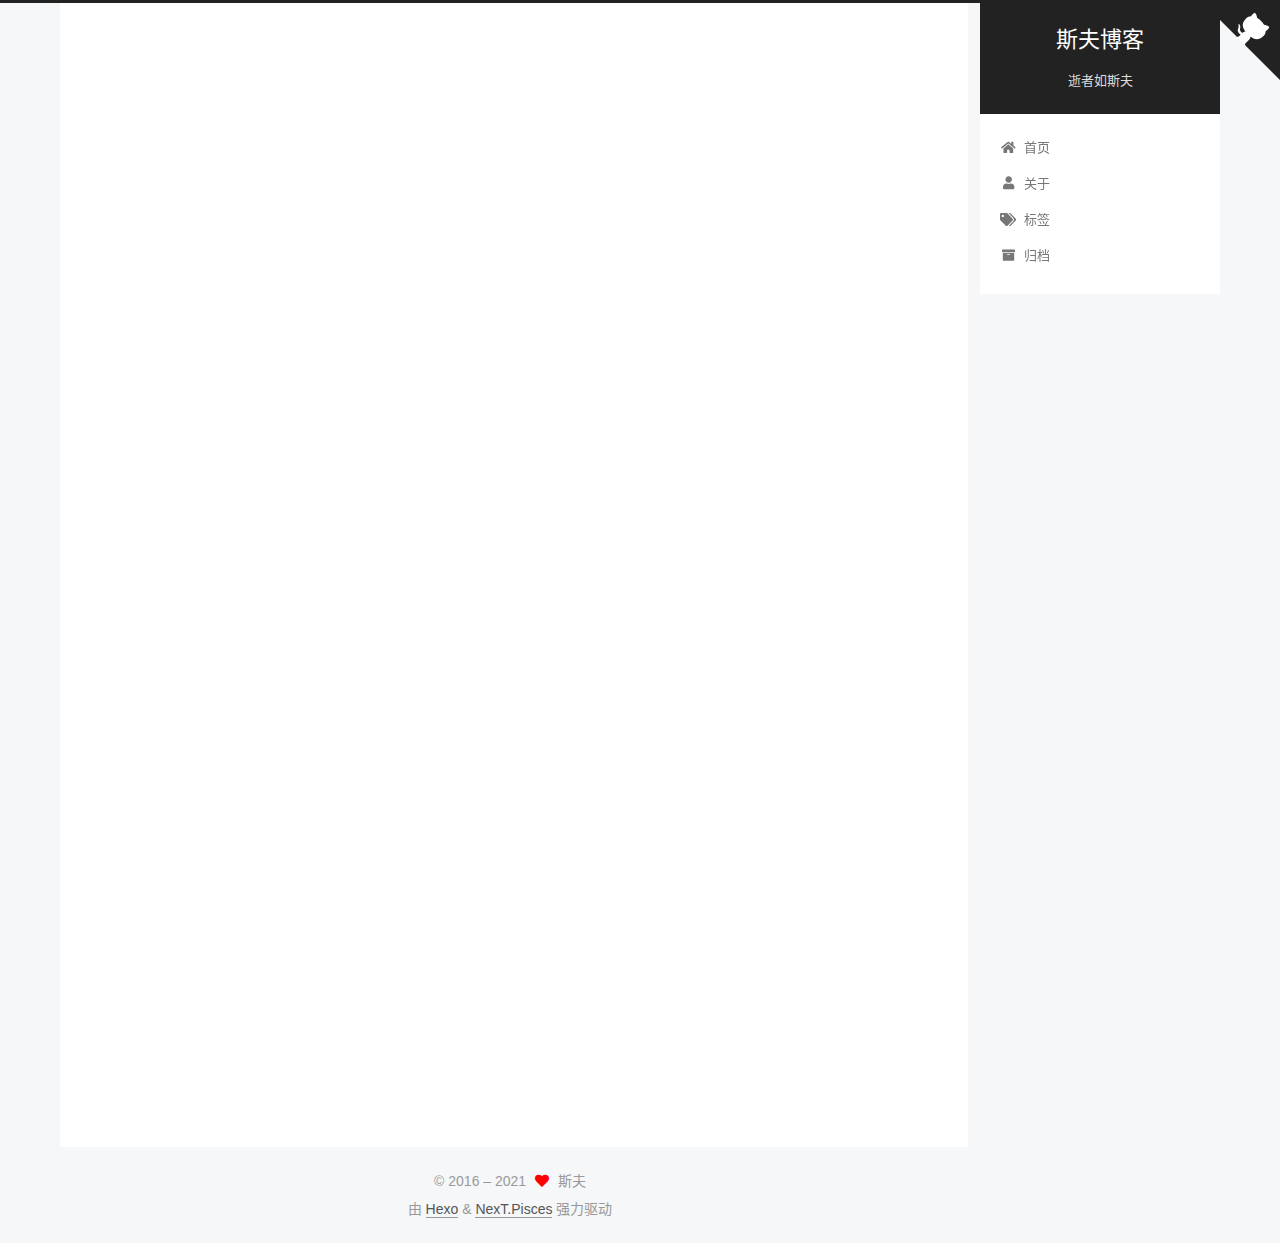
<file: UVM-lreaning.html>
<!DOCTYPE html>
<html lang="zh-CN">
<head>
  <meta charset="UTF-8">
<meta name="viewport" content="width=device-width, initial-scale=1, maximum-scale=2">
<meta name="theme-color" content="#222">
<meta name="generator" content="Hexo 5.4.0">
  <link rel="apple-touch-icon" sizes="180x180" href="/images/apple-touch-icon-next.png">
  <link rel="icon" type="image/png" sizes="32x32" href="/images/favicon-32x32-next.png">
  <link rel="icon" type="image/png" sizes="16x16" href="/images/favicon-16x16-next.png">
  <link rel="mask-icon" href="/images/logo.svg" color="#222">

<link rel="stylesheet" href="/css/main.css">


<link rel="stylesheet" href="/lib/font-awesome/css/all.min.css">

<script id="hexo-configurations">
    var NexT = window.NexT || {};
    var CONFIG = {"hostname":"sifublog.com","root":"/","scheme":"Pisces","version":"7.8.0","exturl":false,"sidebar":{"position":"right","display":"post","padding":18,"offset":12,"onmobile":false},"copycode":{"enable":false,"show_result":false,"style":null},"back2top":{"enable":true,"sidebar":true,"scrollpercent":true},"bookmark":{"enable":false,"color":"#222","save":"auto"},"fancybox":false,"mediumzoom":false,"lazyload":false,"pangu":false,"comments":{"style":"tabs","active":null,"storage":true,"lazyload":false,"nav":null},"algolia":{"hits":{"per_page":10},"labels":{"input_placeholder":"Search for Posts","hits_empty":"We didn't find any results for the search: ${query}","hits_stats":"${hits} results found in ${time} ms"}},"localsearch":{"enable":false,"trigger":"auto","top_n_per_article":1,"unescape":false,"preload":false},"motion":{"enable":true,"async":false,"transition":{"post_block":"fadeIn","post_header":"slideDownIn","post_body":"slideDownIn","coll_header":"slideLeftIn","sidebar":"slideUpIn"}}};
  </script>

  <meta name="description" content="UVM学习大概分成两个部分，一个是语言system verilog，一个UVM库，也就是UVM在system verilog上定义的一堆类，大白话说就是UVM验证方法。system verilog只是基础语言，在它上面可以创建VMM&#x2F;UVM&#x2F;OVM各种验证方法，现在比较完备的验证方法就是UVM，自动化高，面向对象的编程特点。">
<meta property="og:type" content="article">
<meta property="og:title" content="UVM学习">
<meta property="og:url" content="https://sifublog.com/UVM-lreaning">
<meta property="og:site_name" content="斯夫博客">
<meta property="og:description" content="UVM学习大概分成两个部分，一个是语言system verilog，一个UVM库，也就是UVM在system verilog上定义的一堆类，大白话说就是UVM验证方法。system verilog只是基础语言，在它上面可以创建VMM&#x2F;UVM&#x2F;OVM各种验证方法，现在比较完备的验证方法就是UVM，自动化高，面向对象的编程特点。">
<meta property="og:locale" content="zh_CN">
<meta property="article:published_time" content="2021-02-27T02:38:36.000Z">
<meta property="article:modified_time" content="2021-02-27T07:35:40.314Z">
<meta property="article:author" content="斯夫">
<meta property="article:tag" content="UVM">
<meta name="twitter:card" content="summary">

<link rel="canonical" href="https://sifublog.com/UVM-lreaning.html">


<script id="page-configurations">
  // https://hexo.io/docs/variables.html
  CONFIG.page = {
    sidebar: "",
    isHome : false,
    isPost : true,
    lang   : 'zh-CN'
  };
</script>

  <title>UVM学习 | 斯夫博客</title>
  






  <noscript>
  <style>
  .use-motion .brand,
  .use-motion .menu-item,
  .sidebar-inner,
  .use-motion .post-block,
  .use-motion .pagination,
  .use-motion .comments,
  .use-motion .post-header,
  .use-motion .post-body,
  .use-motion .collection-header { opacity: initial; }

  .use-motion .site-title,
  .use-motion .site-subtitle {
    opacity: initial;
    top: initial;
  }

  .use-motion .logo-line-before i { left: initial; }
  .use-motion .logo-line-after i { right: initial; }
  </style>
</noscript>

</head>

<body itemscope itemtype="http://schema.org/WebPage">
  <div class="container use-motion">
    <div class="headband"></div>

    <header class="header" itemscope itemtype="http://schema.org/WPHeader">
      <div class="header-inner"><div class="site-brand-container">
  <div class="site-nav-toggle">
    <div class="toggle" aria-label="切换导航栏">
      <span class="toggle-line toggle-line-first"></span>
      <span class="toggle-line toggle-line-middle"></span>
      <span class="toggle-line toggle-line-last"></span>
    </div>
  </div>

  <div class="site-meta">

    <a href="/" class="brand" rel="start">
      <span class="logo-line-before"><i></i></span>
      <h1 class="site-title">斯夫博客</h1>
      <span class="logo-line-after"><i></i></span>
    </a>
      <p class="site-subtitle" itemprop="description">逝者如斯夫</p>
  </div>

  <div class="site-nav-right">
    <div class="toggle popup-trigger">
    </div>
  </div>
</div>




<nav class="site-nav">
  <ul id="menu" class="main-menu menu">
        <li class="menu-item menu-item-home">

    <a href="/" rel="section"><i class="fa fa-home fa-fw"></i>首页</a>

  </li>
        <li class="menu-item menu-item-about">

    <a href="/about/" rel="section"><i class="fa fa-user fa-fw"></i>关于</a>

  </li>
        <li class="menu-item menu-item-tags">

    <a href="/tags/" rel="section"><i class="fa fa-tags fa-fw"></i>标签</a>

  </li>
        <li class="menu-item menu-item-archives">

    <a href="/archives/" rel="section"><i class="fa fa-archive fa-fw"></i>归档</a>

  </li>
  </ul>
</nav>




</div>
    </header>

    

  <a href="https://github.com/obugss" class="github-corner" title="Follow me on GitHub" aria-label="Follow me on GitHub" rel="noopener" target="_blank"><svg width="80" height="80" viewBox="0 0 250 250" aria-hidden="true"><path d="M0,0 L115,115 L130,115 L142,142 L250,250 L250,0 Z"></path><path d="M128.3,109.0 C113.8,99.7 119.0,89.6 119.0,89.6 C122.0,82.7 120.5,78.6 120.5,78.6 C119.2,72.0 123.4,76.3 123.4,76.3 C127.3,80.9 125.5,87.3 125.5,87.3 C122.9,97.6 130.6,101.9 134.4,103.2" fill="currentColor" style="transform-origin: 130px 106px;" class="octo-arm"></path><path d="M115.0,115.0 C114.9,115.1 118.7,116.5 119.8,115.4 L133.7,101.6 C136.9,99.2 139.9,98.4 142.2,98.6 C133.8,88.0 127.5,74.4 143.8,58.0 C148.5,53.4 154.0,51.2 159.7,51.0 C160.3,49.4 163.2,43.6 171.4,40.1 C171.4,40.1 176.1,42.5 178.8,56.2 C183.1,58.6 187.2,61.8 190.9,65.4 C194.5,69.0 197.7,73.2 200.1,77.6 C213.8,80.2 216.3,84.9 216.3,84.9 C212.7,93.1 206.9,96.0 205.4,96.6 C205.1,102.4 203.0,107.8 198.3,112.5 C181.9,128.9 168.3,122.5 157.7,114.1 C157.9,116.9 156.7,120.9 152.7,124.9 L141.0,136.5 C139.8,137.7 141.6,141.9 141.8,141.8 Z" fill="currentColor" class="octo-body"></path></svg></a>


    <main class="main">
      <div class="main-inner">
        <div class="content-wrap">
          

          <div class="content post posts-expand">
            

    
  
  
  <article itemscope itemtype="http://schema.org/Article" class="post-block" lang="zh-CN">
    <link itemprop="mainEntityOfPage" href="https://sifublog.com/UVM-lreaning">

    <span hidden itemprop="author" itemscope itemtype="http://schema.org/Person">
      <meta itemprop="image" content="/images/avatar.gif">
      <meta itemprop="name" content="斯夫">
      <meta itemprop="description" content="一个无限好奇心的学习者">
    </span>

    <span hidden itemprop="publisher" itemscope itemtype="http://schema.org/Organization">
      <meta itemprop="name" content="斯夫博客">
    </span>
      <header class="post-header">
        <h1 class="post-title" itemprop="name headline">
          UVM学习
        </h1>

        <div class="post-meta">
            <span class="post-meta-item">
              <span class="post-meta-item-icon">
                <i class="far fa-calendar"></i>
              </span>
              <span class="post-meta-item-text">发表于</span>
              

              <time title="创建时间：2021-02-27 10:38:36 / 修改时间：15:35:40" itemprop="dateCreated datePublished" datetime="2021-02-27T10:38:36+08:00">2021-02-27</time>
            </span>

          

        </div>
      </header>

    
    
    
    <div class="post-body" itemprop="articleBody">

      
        <p>UVM学习大概分成两个部分，一个是语言system verilog，一个UVM库，也就是UVM在system verilog上定义的一堆类，大白话说就是UVM验证方法。system verilog只是基础语言，在它上面可以创建VMM/UVM/OVM各种验证方法，现在比较完备的验证方法就是UVM，自动化高，面向对象的编程特点。</p>
<span id="more"></span>
<p>首先掌握system verilog语言，如果你是丛硬件或者FPGA转过来了，还的稍微费点功夫，因为system verilog是面向对象（OOP）的语言，不过一天啃点慢慢就懂了。推荐《System Verilog验证—测试平台编写指南》以及它的英文版SystemVerilog for Verification—A Guide to Learning the Testbench Language Features，因为有的地方翻译不好，看中文很困惑，看看英文描述就明白了。当然如果你的英文很好，强烈建议直接读英文。</p>
<p>第二步UVM学习，有了前面的基础，学习UVM就会简单点，推荐的书籍《UVM实战》以及《芯片验证漫游指南》，了解UVM运行机制。这两本书都有实例，一定要把实例都做一遍。</p>
<p>第三步如果你边学习边有验证的工作任务，那就入门的更快了，因为一切语言只有用起来是最快的；如果没有任务，有前人完成的验证工程也可以，自己尝试重新跑起来，关注log文件的输出，以及最后的波形文件，了解UVM工作机制。如果是其它行业，真是苦了你了，需要极强的求知欲，搭建环境，开始学习，如果能找到芯片验证中的一两个工程，那就更好了。</p>

    </div>

    
    
    
        <div class="reward-container">
  <div>欢迎赏杯咖啡，是我创作的源泉.</div>
  <button onclick="var qr = document.getElementById('qr'); qr.style.display = (qr.style.display === 'none') ? 'block' : 'none';">
    打赏
  </button>
  <div id="qr" style="display: none;">
      
      <div style="display: inline-block;">
        <img src="/images/wechatpay.png" alt="斯夫 微信支付">
        <p>微信支付</p>
      </div>

  </div>
</div>

        

<div>
<ul class="post-copyright">
  <li class="post-copyright-author">
    <strong>本文作者： </strong>斯夫
  </li>
  <li class="post-copyright-link">
    <strong>本文链接：</strong>
    <a href="https://sifublog.com/UVM-lreaning" title="UVM学习">https://sifublog.com/UVM-lreaning</a>
  </li>
  <li class="post-copyright-license">
    <strong>版权声明： </strong>本博客所有文章除特别声明外，均采用 <a href="https://creativecommons.org/licenses/by-nc-sa/4.0/deed.zh" rel="noopener" target="_blank"><i class="fab fa-fw fa-creative-commons"></i>BY-NC-SA</a> 许可协议。转载请注明出处！
  </li>
</ul>
</div>


      <footer class="post-footer">
          <div class="post-tags">
              <a href="/tags/UVM/" rel="tag"># UVM</a>
          </div>

        


        
      </footer>
    
  </article>
  
  
  



          </div>
          

<script>
  window.addEventListener('tabs:register', () => {
    let { activeClass } = CONFIG.comments;
    if (CONFIG.comments.storage) {
      activeClass = localStorage.getItem('comments_active') || activeClass;
    }
    if (activeClass) {
      let activeTab = document.querySelector(`a[href="#comment-${activeClass}"]`);
      if (activeTab) {
        activeTab.click();
      }
    }
  });
  if (CONFIG.comments.storage) {
    window.addEventListener('tabs:click', event => {
      if (!event.target.matches('.tabs-comment .tab-content .tab-pane')) return;
      let commentClass = event.target.classList[1];
      localStorage.setItem('comments_active', commentClass);
    });
  }
</script>

        </div>
          
  
  <div class="toggle sidebar-toggle">
    <span class="toggle-line toggle-line-first"></span>
    <span class="toggle-line toggle-line-middle"></span>
    <span class="toggle-line toggle-line-last"></span>
  </div>

  <aside class="sidebar">
    <div class="sidebar-inner">

      <ul class="sidebar-nav motion-element">
        <li class="sidebar-nav-toc">
          文章目录
        </li>
        <li class="sidebar-nav-overview">
          站点概览
        </li>
      </ul>

      <!--noindex-->
      <div class="post-toc-wrap sidebar-panel">
      </div>
      <!--/noindex-->

      <div class="site-overview-wrap sidebar-panel">
        <div class="site-author motion-element" itemprop="author" itemscope itemtype="http://schema.org/Person">
    <img class="site-author-image" itemprop="image" alt="斯夫"
      src="/images/avatar.gif">
  <p class="site-author-name" itemprop="name">斯夫</p>
  <div class="site-description" itemprop="description">一个无限好奇心的学习者</div>
</div>
<div class="site-state-wrap motion-element">
  <nav class="site-state">
      <div class="site-state-item site-state-posts">
          <a href="/archives/">
        
          <span class="site-state-item-count">1</span>
          <span class="site-state-item-name">日志</span>
        </a>
      </div>
      <div class="site-state-item site-state-tags">
            <a href="/tags/">
          
        <span class="site-state-item-count">1</span>
        <span class="site-state-item-name">标签</span></a>
      </div>
  </nav>
</div>
  <div class="links-of-author motion-element">
      <span class="links-of-author-item">
        <a href="/images/wechat_channel.jpg" title="公众号 → &#x2F;images&#x2F;wechat_channel.jpg"><i class="fab fa-weixin fa-fw"></i>公众号</a>
      </span>
      <span class="links-of-author-item">
        <a href="https://douban.com/people/hebutt" title="豆瓣 → https:&#x2F;&#x2F;douban.com&#x2F;people&#x2F;hebutt" rel="noopener" target="_blank"><i class="iconfont icon-douban fa-fw"></i>豆瓣</a>
      </span>
      <span class="links-of-author-item">
        <a href="https://github.com/obugss" title="GitHub → https:&#x2F;&#x2F;github.com&#x2F;obugss" rel="noopener" target="_blank"><i class="fab fa-github fa-fw"></i>GitHub</a>
      </span>
  </div>
  <div class="cc-license motion-element" itemprop="license">
    <a href="https://creativecommons.org/licenses/by-nc-sa/4.0/deed.zh" class="cc-opacity" rel="noopener" target="_blank"><img src="/images/cc-by-nc-sa.svg" alt="Creative Commons"></a>
  </div>



      </div>
        <div class="back-to-top motion-element">
          <i class="fa fa-arrow-up"></i>
          <span>0%</span>
        </div>

    </div>
  </aside>
  <div id="sidebar-dimmer"></div>


      </div>
    </main>

    <footer class="footer">
      <div class="footer-inner">
        

        

<div class="copyright">
  
  &copy; 2016 – 
  <span itemprop="copyrightYear">2021</span>
  <span class="with-love">
    <i class="fa fa-heart"></i>
  </span>
  <span class="author" itemprop="copyrightHolder">斯夫</span>
</div>
  <div class="powered-by">由 <a href="https://hexo.io/" class="theme-link" rel="noopener" target="_blank">Hexo</a> & <a href="https://pisces.theme-next.org/" class="theme-link" rel="noopener" target="_blank">NexT.Pisces</a> 强力驱动
  </div>

        








      </div>
    </footer>
  </div>

  
  <script src="/lib/anime.min.js"></script>
  <script src="/lib/velocity/velocity.min.js"></script>
  <script src="/lib/velocity/velocity.ui.min.js"></script>

<script src="/js/utils.js"></script>

<script src="/js/motion.js"></script>


<script src="/js/schemes/pisces.js"></script>


<script src="/js/next-boot.js"></script>




  
  <script>
    (function(){
      var canonicalURL, curProtocol;
      //Get the <link> tag
      var x=document.getElementsByTagName("link");
		//Find the last canonical URL
		if(x.length > 0){
			for (i=0;i<x.length;i++){
				if(x[i].rel.toLowerCase() == 'canonical' && x[i].href){
					canonicalURL=x[i].href;
				}
			}
		}
    //Get protocol
	    if (!canonicalURL){
	    	curProtocol = window.location.protocol.split(':')[0];
	    }
	    else{
	    	curProtocol = canonicalURL.split(':')[0];
	    }
      //Get current URL if the canonical URL does not exist
	    if (!canonicalURL) canonicalURL = window.location.href;
	    //Assign script content. Replace current URL with the canonical URL
      !function(){var e=/([http|https]:\/\/[a-zA-Z0-9\_\.]+\.baidu\.com)/gi,r=canonicalURL,t=document.referrer;if(!e.test(r)){var n=(String(curProtocol).toLowerCase() === 'https')?"https://sp0.baidu.com/9_Q4simg2RQJ8t7jm9iCKT-xh_/s.gif":"//api.share.baidu.com/s.gif";t?(n+="?r="+encodeURIComponent(document.referrer),r&&(n+="&l="+r)):r&&(n+="?l="+r);var i=new Image;i.src=n}}(window);})();
  </script>















  

  

</body>
</html>
</file>
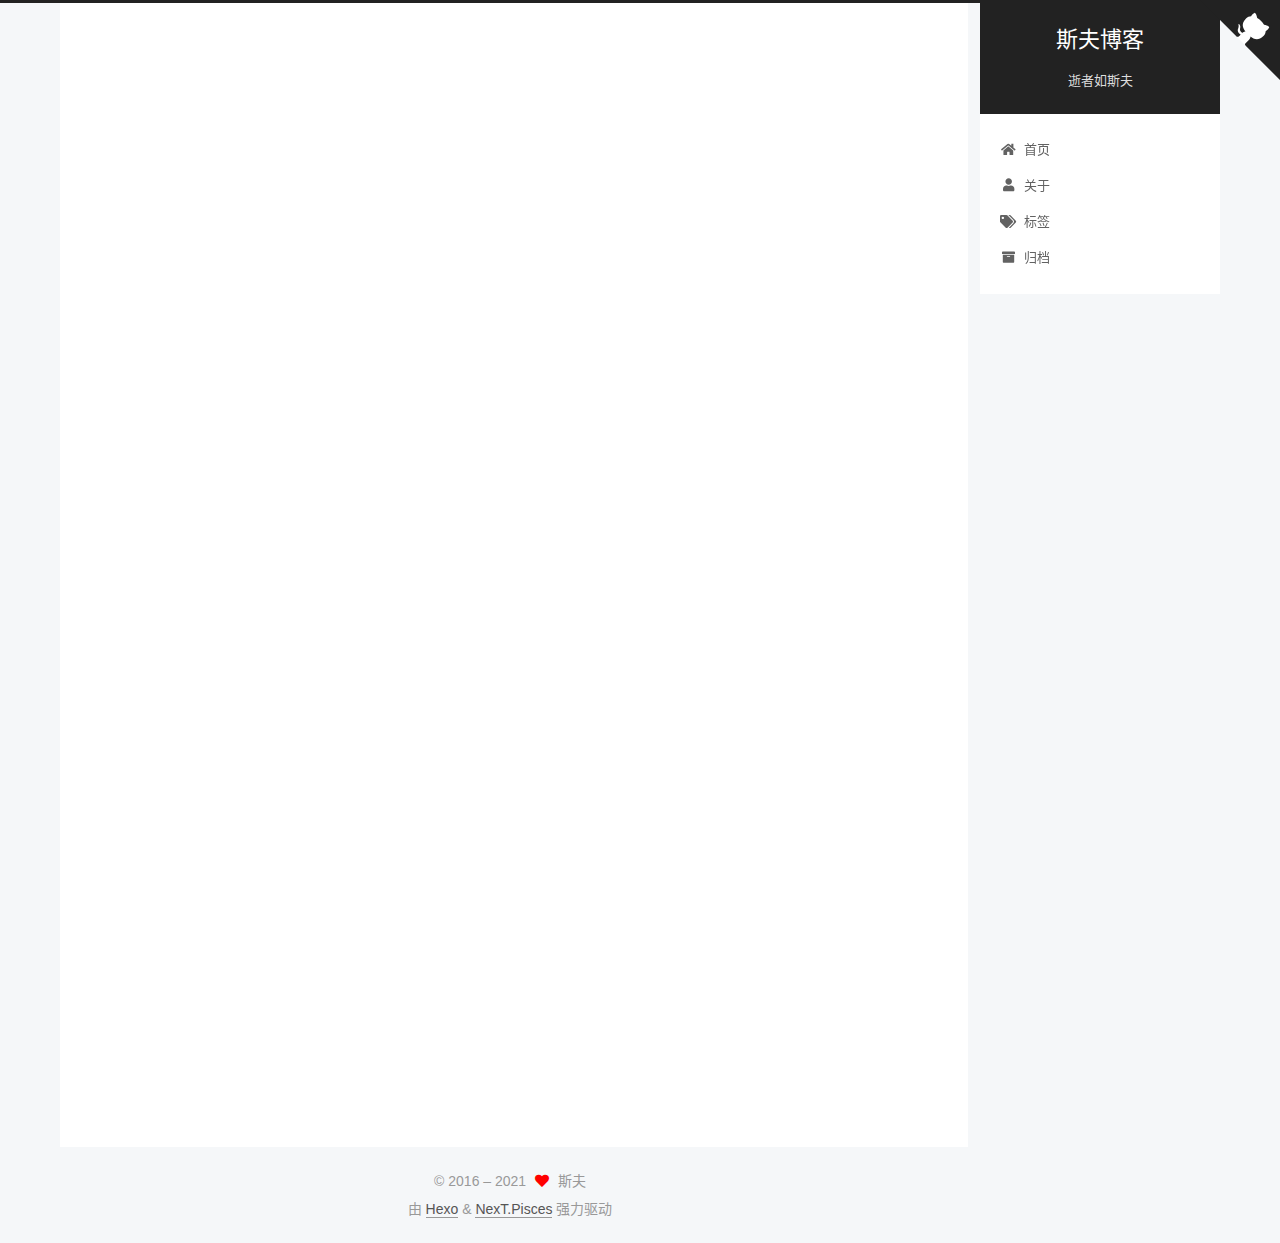
<file: 2021/UVM-lreaning.html>
<!DOCTYPE html>
<html lang="zh-CN">
<head>
  <meta charset="UTF-8">
<meta name="viewport" content="width=device-width, initial-scale=1, maximum-scale=2">
<meta name="theme-color" content="#222">
<meta name="generator" content="Hexo 5.4.0">
  <link rel="apple-touch-icon" sizes="180x180" href="/images/apple-touch-icon-next.png">
  <link rel="icon" type="image/png" sizes="32x32" href="/images/favicon-32x32-next.png">
  <link rel="icon" type="image/png" sizes="16x16" href="/images/favicon-16x16-next.png">
  <link rel="mask-icon" href="/images/logo.svg" color="#222">

<link rel="stylesheet" href="/css/main.css">


<link rel="stylesheet" href="/lib/font-awesome/css/all.min.css">

<script id="hexo-configurations">
    var NexT = window.NexT || {};
    var CONFIG = {"hostname":"sifublog.com","root":"/","scheme":"Pisces","version":"7.8.0","exturl":false,"sidebar":{"position":"right","display":"post","padding":18,"offset":12,"onmobile":false},"copycode":{"enable":false,"show_result":false,"style":null},"back2top":{"enable":true,"sidebar":true,"scrollpercent":true},"bookmark":{"enable":false,"color":"#222","save":"auto"},"fancybox":false,"mediumzoom":false,"lazyload":false,"pangu":false,"comments":{"style":"tabs","active":null,"storage":true,"lazyload":false,"nav":null},"algolia":{"hits":{"per_page":10},"labels":{"input_placeholder":"Search for Posts","hits_empty":"We didn't find any results for the search: ${query}","hits_stats":"${hits} results found in ${time} ms"}},"localsearch":{"enable":false,"trigger":"auto","top_n_per_article":1,"unescape":false,"preload":false},"motion":{"enable":true,"async":false,"transition":{"post_block":"fadeIn","post_header":"slideDownIn","post_body":"slideDownIn","coll_header":"slideLeftIn","sidebar":"slideUpIn"}}};
  </script>

  <meta name="description" content="UVM学习大概分成两个部分，一个是语言system verilog，一个UVM库，也就是UVM在system verilog上定义的一堆类，大白话说就是UVM验证方法。system verilog只是基础语言，在它上面可以创建VMM&#x2F;UVM&#x2F;OVM各种验证方法，现在比较完备的验证方法就是UVM，自动化高，面向对象的编程特点。">
<meta property="og:type" content="article">
<meta property="og:title" content="UVM学习">
<meta property="og:url" content="https://sifublog.com/2021/UVM-lreaning">
<meta property="og:site_name" content="斯夫博客">
<meta property="og:description" content="UVM学习大概分成两个部分，一个是语言system verilog，一个UVM库，也就是UVM在system verilog上定义的一堆类，大白话说就是UVM验证方法。system verilog只是基础语言，在它上面可以创建VMM&#x2F;UVM&#x2F;OVM各种验证方法，现在比较完备的验证方法就是UVM，自动化高，面向对象的编程特点。">
<meta property="og:locale" content="zh_CN">
<meta property="article:published_time" content="2021-02-27T02:38:36.000Z">
<meta property="article:modified_time" content="2021-02-27T07:35:40.314Z">
<meta property="article:author" content="斯夫">
<meta property="article:tag" content="UVM">
<meta name="twitter:card" content="summary">

<link rel="canonical" href="https://sifublog.com/2021/UVM-lreaning.html">


<script id="page-configurations">
  // https://hexo.io/docs/variables.html
  CONFIG.page = {
    sidebar: "",
    isHome : false,
    isPost : true,
    lang   : 'zh-CN'
  };
</script>

  <title>UVM学习 | 斯夫博客</title>
  






  <noscript>
  <style>
  .use-motion .brand,
  .use-motion .menu-item,
  .sidebar-inner,
  .use-motion .post-block,
  .use-motion .pagination,
  .use-motion .comments,
  .use-motion .post-header,
  .use-motion .post-body,
  .use-motion .collection-header { opacity: initial; }

  .use-motion .site-title,
  .use-motion .site-subtitle {
    opacity: initial;
    top: initial;
  }

  .use-motion .logo-line-before i { left: initial; }
  .use-motion .logo-line-after i { right: initial; }
  </style>
</noscript>

</head>

<body itemscope itemtype="http://schema.org/WebPage">
  <div class="container use-motion">
    <div class="headband"></div>

    <header class="header" itemscope itemtype="http://schema.org/WPHeader">
      <div class="header-inner"><div class="site-brand-container">
  <div class="site-nav-toggle">
    <div class="toggle" aria-label="切换导航栏">
      <span class="toggle-line toggle-line-first"></span>
      <span class="toggle-line toggle-line-middle"></span>
      <span class="toggle-line toggle-line-last"></span>
    </div>
  </div>

  <div class="site-meta">

    <a href="/" class="brand" rel="start">
      <span class="logo-line-before"><i></i></span>
      <h1 class="site-title">斯夫博客</h1>
      <span class="logo-line-after"><i></i></span>
    </a>
      <p class="site-subtitle" itemprop="description">逝者如斯夫</p>
  </div>

  <div class="site-nav-right">
    <div class="toggle popup-trigger">
    </div>
  </div>
</div>




<nav class="site-nav">
  <ul id="menu" class="main-menu menu">
        <li class="menu-item menu-item-home">

    <a href="/" rel="section"><i class="fa fa-home fa-fw"></i>首页</a>

  </li>
        <li class="menu-item menu-item-about">

    <a href="/about/" rel="section"><i class="fa fa-user fa-fw"></i>关于</a>

  </li>
        <li class="menu-item menu-item-tags">

    <a href="/tags/" rel="section"><i class="fa fa-tags fa-fw"></i>标签</a>

  </li>
        <li class="menu-item menu-item-archives">

    <a href="/archives/" rel="section"><i class="fa fa-archive fa-fw"></i>归档</a>

  </li>
  </ul>
</nav>




</div>
    </header>

    

  <a href="https://github.com/obugss" class="github-corner" title="Follow me on GitHub" aria-label="Follow me on GitHub" rel="noopener" target="_blank"><svg width="80" height="80" viewBox="0 0 250 250" aria-hidden="true"><path d="M0,0 L115,115 L130,115 L142,142 L250,250 L250,0 Z"></path><path d="M128.3,109.0 C113.8,99.7 119.0,89.6 119.0,89.6 C122.0,82.7 120.5,78.6 120.5,78.6 C119.2,72.0 123.4,76.3 123.4,76.3 C127.3,80.9 125.5,87.3 125.5,87.3 C122.9,97.6 130.6,101.9 134.4,103.2" fill="currentColor" style="transform-origin: 130px 106px;" class="octo-arm"></path><path d="M115.0,115.0 C114.9,115.1 118.7,116.5 119.8,115.4 L133.7,101.6 C136.9,99.2 139.9,98.4 142.2,98.6 C133.8,88.0 127.5,74.4 143.8,58.0 C148.5,53.4 154.0,51.2 159.7,51.0 C160.3,49.4 163.2,43.6 171.4,40.1 C171.4,40.1 176.1,42.5 178.8,56.2 C183.1,58.6 187.2,61.8 190.9,65.4 C194.5,69.0 197.7,73.2 200.1,77.6 C213.8,80.2 216.3,84.9 216.3,84.9 C212.7,93.1 206.9,96.0 205.4,96.6 C205.1,102.4 203.0,107.8 198.3,112.5 C181.9,128.9 168.3,122.5 157.7,114.1 C157.9,116.9 156.7,120.9 152.7,124.9 L141.0,136.5 C139.8,137.7 141.6,141.9 141.8,141.8 Z" fill="currentColor" class="octo-body"></path></svg></a>


    <main class="main">
      <div class="main-inner">
        <div class="content-wrap">
          

          <div class="content post posts-expand">
            

    
  
  
  <article itemscope itemtype="http://schema.org/Article" class="post-block" lang="zh-CN">
    <link itemprop="mainEntityOfPage" href="https://sifublog.com/2021/UVM-lreaning">

    <span hidden itemprop="author" itemscope itemtype="http://schema.org/Person">
      <meta itemprop="image" content="/images/avatar.gif">
      <meta itemprop="name" content="斯夫">
      <meta itemprop="description" content="一个无限好奇心的学习者">
    </span>

    <span hidden itemprop="publisher" itemscope itemtype="http://schema.org/Organization">
      <meta itemprop="name" content="斯夫博客">
    </span>
      <header class="post-header">
        <h1 class="post-title" itemprop="name headline">
          UVM学习
        </h1>

        <div class="post-meta">
            <span class="post-meta-item">
              <span class="post-meta-item-icon">
                <i class="far fa-calendar"></i>
              </span>
              <span class="post-meta-item-text">发表于</span>
              

              <time title="创建时间：2021-02-27 10:38:36 / 修改时间：15:35:40" itemprop="dateCreated datePublished" datetime="2021-02-27T10:38:36+08:00">2021-02-27</time>
            </span>

          

        </div>
      </header>

    
    
    
    <div class="post-body" itemprop="articleBody">

      
        <p>UVM学习大概分成两个部分，一个是语言system verilog，一个UVM库，也就是UVM在system verilog上定义的一堆类，大白话说就是UVM验证方法。system verilog只是基础语言，在它上面可以创建VMM/UVM/OVM各种验证方法，现在比较完备的验证方法就是UVM，自动化高，面向对象的编程特点。</p>
<span id="more"></span>
<p>首先掌握system verilog语言，如果你是丛硬件或者FPGA转过来了，还的稍微费点功夫，因为system verilog是面向对象（OOP）的语言，不过一天啃点慢慢就懂了。推荐《System Verilog验证—测试平台编写指南》以及它的英文版SystemVerilog for Verification—A Guide to Learning the Testbench Language Features，因为有的地方翻译不好，看中文很困惑，看看英文描述就明白了。当然如果你的英文很好，强烈建议直接读英文。</p>
<p>第二步UVM学习，有了前面的基础，学习UVM就会简单点，推荐的书籍《UVM实战》以及《芯片验证漫游指南》，了解UVM运行机制。这两本书都有实例，一定要把实例都做一遍。</p>
<p>第三步如果你边学习边有验证的工作任务，那就入门的更快了，因为一切语言只有用起来是最快的；如果没有任务，有前人完成的验证工程也可以，自己尝试重新跑起来，关注log文件的输出，以及最后的波形文件，了解UVM工作机制。如果是其它行业，真是苦了你了，需要极强的求知欲，搭建环境，开始学习，如果能找到芯片验证中的一两个工程，那就更好了。</p>

    </div>

    
    
    
        <div class="reward-container">
  <div>欢迎赏杯咖啡，是我创作的源泉.</div>
  <button onclick="var qr = document.getElementById('qr'); qr.style.display = (qr.style.display === 'none') ? 'block' : 'none';">
    打赏
  </button>
  <div id="qr" style="display: none;">
      
      <div style="display: inline-block;">
        <img src="/images/wechatpay.png" alt="斯夫 微信支付">
        <p>微信支付</p>
      </div>

  </div>
</div>

        

<div>
<ul class="post-copyright">
  <li class="post-copyright-author">
    <strong>本文作者： </strong>斯夫
  </li>
  <li class="post-copyright-link">
    <strong>本文链接：</strong>
    <a href="https://sifublog.com/2021/UVM-lreaning" title="UVM学习">https://sifublog.com/2021/UVM-lreaning</a>
  </li>
  <li class="post-copyright-license">
    <strong>版权声明： </strong>本博客所有文章除特别声明外，均采用 <a href="https://creativecommons.org/licenses/by-nc-sa/4.0/deed.zh" rel="noopener" target="_blank"><i class="fab fa-fw fa-creative-commons"></i>BY-NC-SA</a> 许可协议。转载请注明出处！
  </li>
</ul>
</div>


      <footer class="post-footer">
          <div class="post-tags">
              <a href="/tags/UVM/" rel="tag"># UVM</a>
          </div>

        


        
      </footer>
    
  </article>
  
  
  



          </div>
          

<script>
  window.addEventListener('tabs:register', () => {
    let { activeClass } = CONFIG.comments;
    if (CONFIG.comments.storage) {
      activeClass = localStorage.getItem('comments_active') || activeClass;
    }
    if (activeClass) {
      let activeTab = document.querySelector(`a[href="#comment-${activeClass}"]`);
      if (activeTab) {
        activeTab.click();
      }
    }
  });
  if (CONFIG.comments.storage) {
    window.addEventListener('tabs:click', event => {
      if (!event.target.matches('.tabs-comment .tab-content .tab-pane')) return;
      let commentClass = event.target.classList[1];
      localStorage.setItem('comments_active', commentClass);
    });
  }
</script>

        </div>
          
  
  <div class="toggle sidebar-toggle">
    <span class="toggle-line toggle-line-first"></span>
    <span class="toggle-line toggle-line-middle"></span>
    <span class="toggle-line toggle-line-last"></span>
  </div>

  <aside class="sidebar">
    <div class="sidebar-inner">

      <ul class="sidebar-nav motion-element">
        <li class="sidebar-nav-toc">
          文章目录
        </li>
        <li class="sidebar-nav-overview">
          站点概览
        </li>
      </ul>

      <!--noindex-->
      <div class="post-toc-wrap sidebar-panel">
      </div>
      <!--/noindex-->

      <div class="site-overview-wrap sidebar-panel">
        <div class="site-author motion-element" itemprop="author" itemscope itemtype="http://schema.org/Person">
    <img class="site-author-image" itemprop="image" alt="斯夫"
      src="/images/avatar.gif">
  <p class="site-author-name" itemprop="name">斯夫</p>
  <div class="site-description" itemprop="description">一个无限好奇心的学习者</div>
</div>
<div class="site-state-wrap motion-element">
  <nav class="site-state">
      <div class="site-state-item site-state-posts">
          <a href="/archives/">
        
          <span class="site-state-item-count">1</span>
          <span class="site-state-item-name">日志</span>
        </a>
      </div>
      <div class="site-state-item site-state-tags">
            <a href="/tags/">
          
        <span class="site-state-item-count">1</span>
        <span class="site-state-item-name">标签</span></a>
      </div>
  </nav>
</div>
  <div class="links-of-author motion-element">
      <span class="links-of-author-item">
        <a href="/images/wechat_channel.jpg" title="公众号 → &#x2F;images&#x2F;wechat_channel.jpg"><i class="fab fa-weixin fa-fw"></i>公众号</a>
      </span>
      <span class="links-of-author-item">
        <a href="https://douban.com/people/hebutt" title="豆瓣 → https:&#x2F;&#x2F;douban.com&#x2F;people&#x2F;hebutt" rel="noopener" target="_blank"><i class="iconfont icon-douban fa-fw"></i>豆瓣</a>
      </span>
      <span class="links-of-author-item">
        <a href="https://github.com/obugss" title="GitHub → https:&#x2F;&#x2F;github.com&#x2F;obugss" rel="noopener" target="_blank"><i class="fab fa-github fa-fw"></i>GitHub</a>
      </span>
  </div>
  <div class="cc-license motion-element" itemprop="license">
    <a href="https://creativecommons.org/licenses/by-nc-sa/4.0/deed.zh" class="cc-opacity" rel="noopener" target="_blank"><img src="/images/cc-by-nc-sa.svg" alt="Creative Commons"></a>
  </div>



      </div>
        <div class="back-to-top motion-element">
          <i class="fa fa-arrow-up"></i>
          <span>0%</span>
        </div>

    </div>
  </aside>
  <div id="sidebar-dimmer"></div>


      </div>
    </main>

    <footer class="footer">
      <div class="footer-inner">
        

        

<div class="copyright">
  
  &copy; 2016 – 
  <span itemprop="copyrightYear">2021</span>
  <span class="with-love">
    <i class="fa fa-heart"></i>
  </span>
  <span class="author" itemprop="copyrightHolder">斯夫</span>
</div>
  <div class="powered-by">由 <a href="https://hexo.io/" class="theme-link" rel="noopener" target="_blank">Hexo</a> & <a href="https://pisces.theme-next.org/" class="theme-link" rel="noopener" target="_blank">NexT.Pisces</a> 强力驱动
  </div>

        








      </div>
    </footer>
  </div>

  
  <script src="/lib/anime.min.js"></script>
  <script src="/lib/velocity/velocity.min.js"></script>
  <script src="/lib/velocity/velocity.ui.min.js"></script>

<script src="/js/utils.js"></script>

<script src="/js/motion.js"></script>


<script src="/js/schemes/pisces.js"></script>


<script src="/js/next-boot.js"></script>




  
  <script>
    (function(){
      var canonicalURL, curProtocol;
      //Get the <link> tag
      var x=document.getElementsByTagName("link");
		//Find the last canonical URL
		if(x.length > 0){
			for (i=0;i<x.length;i++){
				if(x[i].rel.toLowerCase() == 'canonical' && x[i].href){
					canonicalURL=x[i].href;
				}
			}
		}
    //Get protocol
	    if (!canonicalURL){
	    	curProtocol = window.location.protocol.split(':')[0];
	    }
	    else{
	    	curProtocol = canonicalURL.split(':')[0];
	    }
      //Get current URL if the canonical URL does not exist
	    if (!canonicalURL) canonicalURL = window.location.href;
	    //Assign script content. Replace current URL with the canonical URL
      !function(){var e=/([http|https]:\/\/[a-zA-Z0-9\_\.]+\.baidu\.com)/gi,r=canonicalURL,t=document.referrer;if(!e.test(r)){var n=(String(curProtocol).toLowerCase() === 'https')?"https://sp0.baidu.com/9_Q4simg2RQJ8t7jm9iCKT-xh_/s.gif":"//api.share.baidu.com/s.gif";t?(n+="?r="+encodeURIComponent(document.referrer),r&&(n+="&l="+r)):r&&(n+="?l="+r);var i=new Image;i.src=n}}(window);})();
  </script>















  

  

</body>
</html>
</file>
<file: css/main.css>
:root {
  --body-bg-color: #f5f7f9;
  --content-bg-color: #fff;
  --card-bg-color: #f5f5f5;
  --text-color: #555;
  --blockquote-color: #666;
  --link-color: #555;
  --link-hover-color: #222;
  --brand-color: #fff;
  --brand-hover-color: #fff;
  --table-row-odd-bg-color: #f9f9f9;
  --table-row-hover-bg-color: #f5f5f5;
  --menu-item-bg-color: #f5f5f5;
  --btn-default-bg: #fff;
  --btn-default-color: #555;
  --btn-default-border-color: #555;
  --btn-default-hover-bg: #222;
  --btn-default-hover-color: #fff;
  --btn-default-hover-border-color: #222;
}
html {
  line-height: 1.15; /* 1 */
  -webkit-text-size-adjust: 100%; /* 2 */
}
body {
  margin: 0;
}
main {
  display: block;
}
h1 {
  font-size: 2em;
  margin: 0.67em 0;
}
hr {
  box-sizing: content-box; /* 1 */
  height: 0; /* 1 */
  overflow: visible; /* 2 */
}
pre {
  font-family: monospace, monospace; /* 1 */
  font-size: 1em; /* 2 */
}
a {
  background: transparent;
}
abbr[title] {
  border-bottom: none; /* 1 */
  text-decoration: underline; /* 2 */
  text-decoration: underline dotted; /* 2 */
}
b,
strong {
  font-weight: bolder;
}
code,
kbd,
samp {
  font-family: monospace, monospace; /* 1 */
  font-size: 1em; /* 2 */
}
small {
  font-size: 80%;
}
sub,
sup {
  font-size: 75%;
  line-height: 0;
  position: relative;
  vertical-align: baseline;
}
sub {
  bottom: -0.25em;
}
sup {
  top: -0.5em;
}
img {
  border-style: none;
}
button,
input,
optgroup,
select,
textarea {
  font-family: inherit; /* 1 */
  font-size: 100%; /* 1 */
  line-height: 1.15; /* 1 */
  margin: 0; /* 2 */
}
button,
input {
/* 1 */
  overflow: visible;
}
button,
select {
/* 1 */
  text-transform: none;
}
button,
[type='button'],
[type='reset'],
[type='submit'] {
  -webkit-appearance: button;
}
button::-moz-focus-inner,
[type='button']::-moz-focus-inner,
[type='reset']::-moz-focus-inner,
[type='submit']::-moz-focus-inner {
  border-style: none;
  padding: 0;
}
button:-moz-focusring,
[type='button']:-moz-focusring,
[type='reset']:-moz-focusring,
[type='submit']:-moz-focusring {
  outline: 1px dotted ButtonText;
}
fieldset {
  padding: 0.35em 0.75em 0.625em;
}
legend {
  box-sizing: border-box; /* 1 */
  color: inherit; /* 2 */
  display: table; /* 1 */
  max-width: 100%; /* 1 */
  padding: 0; /* 3 */
  white-space: normal; /* 1 */
}
progress {
  vertical-align: baseline;
}
textarea {
  overflow: auto;
}
[type='checkbox'],
[type='radio'] {
  box-sizing: border-box; /* 1 */
  padding: 0; /* 2 */
}
[type='number']::-webkit-inner-spin-button,
[type='number']::-webkit-outer-spin-button {
  height: auto;
}
[type='search'] {
  outline-offset: -2px; /* 2 */
  -webkit-appearance: textfield; /* 1 */
}
[type='search']::-webkit-search-decoration {
  -webkit-appearance: none;
}
::-webkit-file-upload-button {
  font: inherit; /* 2 */
  -webkit-appearance: button; /* 1 */
}
details {
  display: block;
}
summary {
  display: list-item;
}
template {
  display: none;
}
[hidden] {
  display: none;
}
::selection {
  background: #262a30;
  color: #eee;
}
html,
body {
  height: 100%;
}
body {
  background: var(--body-bg-color);
  color: var(--text-color);
  font-family: 'Lato', "PingFang SC", "Microsoft YaHei", sans-serif;
  font-size: 1em;
  line-height: 2;
}
@media (max-width: 991px) {
  body {
    padding-left: 0 !important;
    padding-right: 0 !important;
  }
}
h1,
h2,
h3,
h4,
h5,
h6 {
  font-family: 'Lato', "PingFang SC", "Microsoft YaHei", sans-serif;
  font-weight: bold;
  line-height: 1.5;
  margin: 20px 0 15px;
}
h1 {
  font-size: 1.5em;
}
h2 {
  font-size: 1.375em;
}
h3 {
  font-size: 1.25em;
}
h4 {
  font-size: 1.125em;
}
h5 {
  font-size: 1em;
}
h6 {
  font-size: 0.875em;
}
p {
  margin: 0 0 20px 0;
}
a,
span.exturl {
  border-bottom: 1px solid #999;
  color: var(--link-color);
  outline: 0;
  text-decoration: none;
  overflow-wrap: break-word;
  word-wrap: break-word;
  cursor: pointer;
}
a:hover,
span.exturl:hover {
  border-bottom-color: var(--link-hover-color);
  color: var(--link-hover-color);
}
iframe,
img,
video {
  display: block;
  margin-left: auto;
  margin-right: auto;
  max-width: 100%;
}
hr {
  background-image: repeating-linear-gradient(-45deg, #ddd, #ddd 4px, transparent 4px, transparent 8px);
  border: 0;
  height: 3px;
  margin: 40px 0;
}
blockquote {
  border-left: 4px solid #ddd;
  color: var(--blockquote-color);
  margin: 0;
  padding: 0 15px;
}
blockquote cite::before {
  content: '-';
  padding: 0 5px;
}
dt {
  font-weight: bold;
}
dd {
  margin: 0;
  padding: 0;
}
kbd {
  background-color: #f5f5f5;
  background-image: linear-gradient(#eee, #fff, #eee);
  border: 1px solid #ccc;
  border-radius: 0.2em;
  box-shadow: 0.1em 0.1em 0.2em rgba(0,0,0,0.1);
  color: #555;
  font-family: inherit;
  padding: 0.1em 0.3em;
  white-space: nowrap;
}
.table-container {
  overflow: auto;
}
table {
  border-collapse: collapse;
  border-spacing: 0;
  font-size: 0.875em;
  margin: 0 0 20px 0;
  width: 100%;
}
tbody tr:nth-of-type(odd) {
  background: var(--table-row-odd-bg-color);
}
tbody tr:hover {
  background: var(--table-row-hover-bg-color);
}
caption,
th,
td {
  font-weight: normal;
  padding: 8px;
  vertical-align: middle;
}
th,
td {
  border: 1px solid #ddd;
  border-bottom: 3px solid #ddd;
}
th {
  font-weight: 700;
  padding-bottom: 10px;
}
td {
  border-bottom-width: 1px;
}
.btn {
  background: var(--btn-default-bg);
  border: 2px solid var(--btn-default-border-color);
  border-radius: 2px;
  color: var(--btn-default-color);
  display: inline-block;
  font-size: 0.875em;
  line-height: 2;
  padding: 0 20px;
  text-decoration: none;
  transition-property: background-color;
  transition-delay: 0s;
  transition-duration: 0.2s;
  transition-timing-function: ease-in-out;
}
.btn:hover {
  background: var(--btn-default-hover-bg);
  border-color: var(--btn-default-hover-border-color);
  color: var(--btn-default-hover-color);
}
.btn + .btn {
  margin: 0 0 8px 8px;
}
.btn .fa-fw {
  text-align: left;
  width: 1.285714285714286em;
}
.toggle {
  line-height: 0;
}
.toggle .toggle-line {
  background: #fff;
  display: inline-block;
  height: 2px;
  left: 0;
  position: relative;
  top: 0;
  transition: all 0.4s;
  vertical-align: top;
  width: 100%;
}
.toggle .toggle-line:not(:first-child) {
  margin-top: 3px;
}
.toggle.toggle-arrow .toggle-line-first {
  top: 2px;
  transform: rotate(-45deg);
  width: 50%;
}
.toggle.toggle-arrow .toggle-line-middle {
  width: 90%;
}
.toggle.toggle-arrow .toggle-line-last {
  top: -2px;
  transform: rotate(45deg);
  width: 50%;
}
.toggle.toggle-close .toggle-line-first {
  top: 5px;
  transform: rotate(-45deg);
}
.toggle.toggle-close .toggle-line-middle {
  opacity: 0;
}
.toggle.toggle-close .toggle-line-last {
  top: -5px;
  transform: rotate(45deg);
}
.highlight,
pre {
  background: #f7f7f7;
  color: #4d4d4c;
  line-height: 1.6;
  margin: 0 auto 20px;
}
pre,
code {
  font-family: consolas, Menlo, monospace, "PingFang SC", "Microsoft YaHei";
}
code {
  background: #eee;
  border-radius: 3px;
  color: #555;
  padding: 2px 4px;
  overflow-wrap: break-word;
  word-wrap: break-word;
}
.highlight *::selection {
  background: #d6d6d6;
}
.highlight pre {
  border: 0;
  margin: 0;
  padding: 10px 0;
}
.highlight table {
  border: 0;
  margin: 0;
  width: auto;
}
.highlight td {
  border: 0;
  padding: 0;
}
.highlight figcaption {
  background: #eff2f3;
  color: #4d4d4c;
  display: flex;
  font-size: 0.875em;
  justify-content: space-between;
  line-height: 1.2;
  padding: 0.5em;
}
.highlight figcaption a {
  color: #4d4d4c;
}
.highlight figcaption a:hover {
  border-bottom-color: #4d4d4c;
}
.highlight .gutter {
  -moz-user-select: none;
  -ms-user-select: none;
  -webkit-user-select: none;
  user-select: none;
}
.highlight .gutter pre {
  background: #eff2f3;
  color: #869194;
  padding-left: 10px;
  padding-right: 10px;
  text-align: right;
}
.highlight .code pre {
  background: #f7f7f7;
  padding-left: 10px;
  width: 100%;
}
.gist table {
  width: auto;
}
.gist table td {
  border: 0;
}
pre {
  overflow: auto;
  padding: 10px;
}
pre code {
  background: none;
  color: #4d4d4c;
  font-size: 0.875em;
  padding: 0;
  text-shadow: none;
}
pre .deletion {
  background: #fdd;
}
pre .addition {
  background: #dfd;
}
pre .meta {
  color: #eab700;
  -moz-user-select: none;
  -ms-user-select: none;
  -webkit-user-select: none;
  user-select: none;
}
pre .comment {
  color: #8e908c;
}
pre .variable,
pre .attribute,
pre .tag,
pre .name,
pre .regexp,
pre .ruby .constant,
pre .xml .tag .title,
pre .xml .pi,
pre .xml .doctype,
pre .html .doctype,
pre .css .id,
pre .css .class,
pre .css .pseudo {
  color: #c82829;
}
pre .number,
pre .preprocessor,
pre .built_in,
pre .builtin-name,
pre .literal,
pre .params,
pre .constant,
pre .command {
  color: #f5871f;
}
pre .ruby .class .title,
pre .css .rules .attribute,
pre .string,
pre .symbol,
pre .value,
pre .inheritance,
pre .header,
pre .ruby .symbol,
pre .xml .cdata,
pre .special,
pre .formula {
  color: #718c00;
}
pre .title,
pre .css .hexcolor {
  color: #3e999f;
}
pre .function,
pre .python .decorator,
pre .python .title,
pre .ruby .function .title,
pre .ruby .title .keyword,
pre .perl .sub,
pre .javascript .title,
pre .coffeescript .title {
  color: #4271ae;
}
pre .keyword,
pre .javascript .function {
  color: #8959a8;
}
.blockquote-center {
  border-left: none;
  margin: 40px 0;
  padding: 0;
  position: relative;
  text-align: center;
}
.blockquote-center .fa {
  display: block;
  opacity: 0.6;
  position: absolute;
  width: 100%;
}
.blockquote-center .fa-quote-left {
  border-top: 1px solid #ccc;
  text-align: left;
  top: -20px;
}
.blockquote-center .fa-quote-right {
  border-bottom: 1px solid #ccc;
  text-align: right;
  bottom: -20px;
}
.blockquote-center p,
.blockquote-center div {
  text-align: center;
}
.post-body .group-picture img {
  margin: 0 auto;
  padding: 0 3px;
}
.group-picture-row {
  margin-bottom: 6px;
  overflow: hidden;
}
.group-picture-column {
  float: left;
  margin-bottom: 10px;
}
.post-body .label {
  color: #555;
  display: inline;
  padding: 0 2px;
}
.post-body .label.default {
  background: #f0f0f0;
}
.post-body .label.primary {
  background: #efe6f7;
}
.post-body .label.info {
  background: #e5f2f8;
}
.post-body .label.success {
  background: #e7f4e9;
}
.post-body .label.warning {
  background: #fcf6e1;
}
.post-body .label.danger {
  background: #fae8eb;
}
.post-body .tabs {
  margin-bottom: 20px;
}
.post-body .tabs,
.tabs-comment {
  display: block;
  padding-top: 10px;
  position: relative;
}
.post-body .tabs ul.nav-tabs,
.tabs-comment ul.nav-tabs {
  display: flex;
  flex-wrap: wrap;
  margin: 0;
  margin-bottom: -1px;
  padding: 0;
}
@media (max-width: 413px) {
  .post-body .tabs ul.nav-tabs,
  .tabs-comment ul.nav-tabs {
    display: block;
    margin-bottom: 5px;
  }
}
.post-body .tabs ul.nav-tabs li.tab,
.tabs-comment ul.nav-tabs li.tab {
  border-bottom: 1px solid #ddd;
  border-left: 1px solid transparent;
  border-right: 1px solid transparent;
  border-top: 3px solid transparent;
  flex-grow: 1;
  list-style-type: none;
  border-radius: 0 0 0 0;
}
@media (max-width: 413px) {
  .post-body .tabs ul.nav-tabs li.tab,
  .tabs-comment ul.nav-tabs li.tab {
    border-bottom: 1px solid transparent;
    border-left: 3px solid transparent;
    border-right: 1px solid transparent;
    border-top: 1px solid transparent;
  }
}
@media (max-width: 413px) {
  .post-body .tabs ul.nav-tabs li.tab,
  .tabs-comment ul.nav-tabs li.tab {
    border-radius: 0;
  }
}
.post-body .tabs ul.nav-tabs li.tab a,
.tabs-comment ul.nav-tabs li.tab a {
  border-bottom: initial;
  display: block;
  line-height: 1.8;
  outline: 0;
  padding: 0.25em 0.75em;
  text-align: center;
  transition-delay: 0s;
  transition-duration: 0.2s;
  transition-timing-function: ease-out;
}
.post-body .tabs ul.nav-tabs li.tab a i,
.tabs-comment ul.nav-tabs li.tab a i {
  width: 1.285714285714286em;
}
.post-body .tabs ul.nav-tabs li.tab.active,
.tabs-comment ul.nav-tabs li.tab.active {
  border-bottom: 1px solid transparent;
  border-left: 1px solid #ddd;
  border-right: 1px solid #ddd;
  border-top: 3px solid #fc6423;
}
@media (max-width: 413px) {
  .post-body .tabs ul.nav-tabs li.tab.active,
  .tabs-comment ul.nav-tabs li.tab.active {
    border-bottom: 1px solid #ddd;
    border-left: 3px solid #fc6423;
    border-right: 1px solid #ddd;
    border-top: 1px solid #ddd;
  }
}
.post-body .tabs ul.nav-tabs li.tab.active a,
.tabs-comment ul.nav-tabs li.tab.active a {
  color: var(--link-color);
  cursor: default;
}
.post-body .tabs .tab-content .tab-pane,
.tabs-comment .tab-content .tab-pane {
  border: 1px solid #ddd;
  border-top: 0;
  padding: 20px 20px 0 20px;
  border-radius: 0;
}
.post-body .tabs .tab-content .tab-pane:not(.active),
.tabs-comment .tab-content .tab-pane:not(.active) {
  display: none;
}
.post-body .tabs .tab-content .tab-pane.active,
.tabs-comment .tab-content .tab-pane.active {
  display: block;
}
.post-body .tabs .tab-content .tab-pane.active:nth-of-type(1),
.tabs-comment .tab-content .tab-pane.active:nth-of-type(1) {
  border-radius: 0 0 0 0;
}
@media (max-width: 413px) {
  .post-body .tabs .tab-content .tab-pane.active:nth-of-type(1),
  .tabs-comment .tab-content .tab-pane.active:nth-of-type(1) {
    border-radius: 0;
  }
}
.post-body .note {
  border-radius: 3px;
  margin-bottom: 20px;
  padding: 1em;
  position: relative;
  border: 1px solid #eee;
  border-left-width: 5px;
}
.post-body .note h2,
.post-body .note h3,
.post-body .note h4,
.post-body .note h5,
.post-body .note h6 {
  margin-top: 0;
  border-bottom: initial;
  margin-bottom: 0;
  padding-top: 0;
}
.post-body .note p:first-child,
.post-body .note ul:first-child,
.post-body .note ol:first-child,
.post-body .note table:first-child,
.post-body .note pre:first-child,
.post-body .note blockquote:first-child,
.post-body .note img:first-child {
  margin-top: 0;
}
.post-body .note p:last-child,
.post-body .note ul:last-child,
.post-body .note ol:last-child,
.post-body .note table:last-child,
.post-body .note pre:last-child,
.post-body .note blockquote:last-child,
.post-body .note img:last-child {
  margin-bottom: 0;
}
.post-body .note.default {
  border-left-color: #777;
}
.post-body .note.default h2,
.post-body .note.default h3,
.post-body .note.default h4,
.post-body .note.default h5,
.post-body .note.default h6 {
  color: #777;
}
.post-body .note.primary {
  border-left-color: #6f42c1;
}
.post-body .note.primary h2,
.post-body .note.primary h3,
.post-body .note.primary h4,
.post-body .note.primary h5,
.post-body .note.primary h6 {
  color: #6f42c1;
}
.post-body .note.info {
  border-left-color: #428bca;
}
.post-body .note.info h2,
.post-body .note.info h3,
.post-body .note.info h4,
.post-body .note.info h5,
.post-body .note.info h6 {
  color: #428bca;
}
.post-body .note.success {
  border-left-color: #5cb85c;
}
.post-body .note.success h2,
.post-body .note.success h3,
.post-body .note.success h4,
.post-body .note.success h5,
.post-body .note.success h6 {
  color: #5cb85c;
}
.post-body .note.warning {
  border-left-color: #f0ad4e;
}
.post-body .note.warning h2,
.post-body .note.warning h3,
.post-body .note.warning h4,
.post-body .note.warning h5,
.post-body .note.warning h6 {
  color: #f0ad4e;
}
.post-body .note.danger {
  border-left-color: #d9534f;
}
.post-body .note.danger h2,
.post-body .note.danger h3,
.post-body .note.danger h4,
.post-body .note.danger h5,
.post-body .note.danger h6 {
  color: #d9534f;
}
.pagination .prev,
.pagination .next,
.pagination .page-number,
.pagination .space {
  display: inline-block;
  margin: 0 10px;
  padding: 0 11px;
  position: relative;
  top: -1px;
}
@media (max-width: 767px) {
  .pagination .prev,
  .pagination .next,
  .pagination .page-number,
  .pagination .space {
    margin: 0 5px;
  }
}
.pagination {
  border-top: 1px solid #eee;
  margin: 120px 0 0;
  text-align: center;
}
.pagination .prev,
.pagination .next,
.pagination .page-number {
  border-bottom: 0;
  border-top: 1px solid #eee;
  transition-property: border-color;
  transition-delay: 0s;
  transition-duration: 0.2s;
  transition-timing-function: ease-in-out;
}
.pagination .prev:hover,
.pagination .next:hover,
.pagination .page-number:hover {
  border-top-color: #222;
}
.pagination .space {
  margin: 0;
  padding: 0;
}
.pagination .prev {
  margin-left: 0;
}
.pagination .next {
  margin-right: 0;
}
.pagination .page-number.current {
  background: #ccc;
  border-top-color: #ccc;
  color: #fff;
}
@media (max-width: 767px) {
  .pagination {
    border-top: none;
  }
  .pagination .prev,
  .pagination .next,
  .pagination .page-number {
    border-bottom: 1px solid #eee;
    border-top: 0;
    margin-bottom: 10px;
    padding: 0 10px;
  }
  .pagination .prev:hover,
  .pagination .next:hover,
  .pagination .page-number:hover {
    border-bottom-color: #222;
  }
}
.comments {
  margin-top: 60px;
  overflow: hidden;
}
.comment-button-group {
  display: flex;
  flex-wrap: wrap-reverse;
  justify-content: center;
  margin: 1em 0;
}
.comment-button-group .comment-button {
  margin: 0.1em 0.2em;
}
.comment-button-group .comment-button.active {
  background: var(--btn-default-hover-bg);
  border-color: var(--btn-default-hover-border-color);
  color: var(--btn-default-hover-color);
}
.comment-position {
  display: none;
}
.comment-position.active {
  display: block;
}
.tabs-comment {
  background: var(--content-bg-color);
  margin-top: 4em;
  padding-top: 0;
}
.tabs-comment .comments {
  border: 0;
  box-shadow: none;
  margin-top: 0;
  padding-top: 0;
}
.container {
  min-height: 100%;
  position: relative;
}
.main-inner {
  margin: 0 auto;
  width: calc(100% - 20px);
}
@media (min-width: 1200px) {
  .main-inner {
    width: 1160px;
  }
}
@media (min-width: 1600px) {
  .main-inner {
    width: 73%;
  }
}
@media (max-width: 767px) {
  .content-wrap {
    padding: 0 20px;
  }
}
.header {
  background: transparent;
}
.header-inner {
  margin: 0 auto;
  width: calc(100% - 20px);
}
@media (min-width: 1200px) {
  .header-inner {
    width: 1160px;
  }
}
@media (min-width: 1600px) {
  .header-inner {
    width: 73%;
  }
}
.site-brand-container {
  display: flex;
  flex-shrink: 0;
  padding: 0 10px;
}
.headband {
  background: #222;
  height: 3px;
}
.site-meta {
  flex-grow: 1;
  text-align: center;
}
@media (max-width: 767px) {
  .site-meta {
    text-align: center;
  }
}
.brand {
  border-bottom: none;
  color: var(--brand-color);
  display: inline-block;
  line-height: 1.375em;
  padding: 0 40px;
  position: relative;
}
.brand:hover {
  color: var(--brand-hover-color);
}
.site-title {
  font-family: 'Lato', "PingFang SC", "Microsoft YaHei", sans-serif;
  font-size: 1.375em;
  font-weight: normal;
  margin: 0;
}
.site-subtitle {
  color: #ddd;
  font-size: 0.8125em;
  margin: 10px 0;
}
.use-motion .brand {
  opacity: 0;
}
.use-motion .site-title,
.use-motion .site-subtitle,
.use-motion .custom-logo-image {
  opacity: 0;
  position: relative;
  top: -10px;
}
.site-nav-toggle,
.site-nav-right {
  display: none;
}
@media (max-width: 767px) {
  .site-nav-toggle,
  .site-nav-right {
    display: flex;
    flex-direction: column;
    justify-content: center;
  }
}
.site-nav-toggle .toggle,
.site-nav-right .toggle {
  color: var(--text-color);
  padding: 10px;
  width: 22px;
}
.site-nav-toggle .toggle .toggle-line,
.site-nav-right .toggle .toggle-line {
  background: var(--text-color);
  border-radius: 1px;
}
.site-nav {
  display: block;
}
@media (max-width: 767px) {
  .site-nav {
    clear: both;
    display: none;
  }
}
.site-nav.site-nav-on {
  display: block;
}
.menu {
  margin-top: 20px;
  padding-left: 0;
  text-align: center;
}
.menu-item {
  display: inline-block;
  list-style: none;
  margin: 0 10px;
}
@media (max-width: 767px) {
  .menu-item {
    display: block;
    margin-top: 10px;
  }
  .menu-item.menu-item-search {
    display: none;
  }
}
.menu-item a,
.menu-item span.exturl {
  border-bottom: 0;
  display: block;
  font-size: 0.8125em;
  transition-property: border-color;
  transition-delay: 0s;
  transition-duration: 0.2s;
  transition-timing-function: ease-in-out;
}
@media (hover: none) {
  .menu-item a:hover,
  .menu-item span.exturl:hover {
    border-bottom-color: transparent !important;
  }
}
.menu-item .fa,
.menu-item .fab,
.menu-item .far,
.menu-item .fas {
  margin-right: 8px;
}
.menu-item .badge {
  display: inline-block;
  font-weight: bold;
  line-height: 1;
  margin-left: 0.35em;
  margin-top: 0.35em;
  text-align: center;
  white-space: nowrap;
}
@media (max-width: 767px) {
  .menu-item .badge {
    float: right;
    margin-left: 0;
  }
}
.menu-item-active a,
.menu .menu-item a:hover,
.menu .menu-item span.exturl:hover {
  background: var(--menu-item-bg-color);
}
.use-motion .menu-item {
  opacity: 0;
}
.github-corner :hover .octo-arm {
  animation: octocat-wave 560ms ease-in-out;
}
.github-corner svg {
  border: 0;
  color: #fff;
  fill: #222;
  position: absolute;
  right: 0;
  top: 0;
  z-index: 1000;
}
@media (max-width: 991px) {
  .github-corner svg {
    color: #222;
    fill: #fff;
  }
  .github-corner .github-corner:hover .octo-arm {
    animation: none;
  }
  .github-corner .github-corner .octo-arm {
    animation: octocat-wave 560ms ease-in-out;
  }
}
@-moz-keyframes octocat-wave {
  0%, 100% {
    transform: rotate(0);
  }
  20%, 60% {
    transform: rotate(-25deg);
  }
  40%, 80% {
    transform: rotate(10deg);
  }
}
@-webkit-keyframes octocat-wave {
  0%, 100% {
    transform: rotate(0);
  }
  20%, 60% {
    transform: rotate(-25deg);
  }
  40%, 80% {
    transform: rotate(10deg);
  }
}
@-o-keyframes octocat-wave {
  0%, 100% {
    transform: rotate(0);
  }
  20%, 60% {
    transform: rotate(-25deg);
  }
  40%, 80% {
    transform: rotate(10deg);
  }
}
@keyframes octocat-wave {
  0%, 100% {
    transform: rotate(0);
  }
  20%, 60% {
    transform: rotate(-25deg);
  }
  40%, 80% {
    transform: rotate(10deg);
  }
}
.sidebar {
  background: #222;
  bottom: 0;
  position: fixed;
  top: 0;
}
@media (max-width: 991px) {
  .sidebar {
    display: none;
  }
}
.sidebar-inner {
  color: #999;
  padding: 18px 10px;
  text-align: center;
}
.cc-license {
  margin-top: 10px;
  text-align: center;
}
.cc-license .cc-opacity {
  border-bottom: none;
  opacity: 0.7;
}
.cc-license .cc-opacity:hover {
  opacity: 0.9;
}
.cc-license img {
  display: inline-block;
}
.site-author-image {
  border: 1px solid #eee;
  display: block;
  margin: 0 auto;
  max-width: 120px;
  padding: 2px;
  border-radius: 50%;
}
.site-author-image {
  transition: transform 1s ease-out;
}
.site-author-image:hover {
  transform: rotateZ(360deg);
}
.site-author-name {
  color: var(--text-color);
  font-weight: 600;
  margin: 0;
  text-align: center;
}
.site-description {
  color: #999;
  font-size: 0.8125em;
  margin-top: 0;
  text-align: center;
}
.links-of-author {
  margin-top: 15px;
}
.links-of-author a,
.links-of-author span.exturl {
  border-bottom-color: #555;
  display: inline-block;
  font-size: 0.8125em;
  margin-bottom: 10px;
  margin-right: 10px;
  vertical-align: middle;
}
.links-of-author a::before,
.links-of-author span.exturl::before {
  background: #db5eff;
  border-radius: 50%;
  content: ' ';
  display: inline-block;
  height: 4px;
  margin-right: 3px;
  vertical-align: middle;
  width: 4px;
}
.sidebar-button {
  margin-top: 15px;
}
.sidebar-button a {
  border: 1px solid #fc6423;
  border-radius: 4px;
  color: #fc6423;
  display: inline-block;
  padding: 0 15px;
}
.sidebar-button a .fa,
.sidebar-button a .fab,
.sidebar-button a .far,
.sidebar-button a .fas {
  margin-right: 5px;
}
.sidebar-button a:hover {
  background: #fc6423;
  border: 1px solid #fc6423;
  color: #fff;
}
.sidebar-button a:hover .fa,
.sidebar-button a:hover .fab,
.sidebar-button a:hover .far,
.sidebar-button a:hover .fas {
  color: #fff;
}
.links-of-blogroll {
  font-size: 0.8125em;
  margin-top: 10px;
}
.links-of-blogroll-title {
  font-size: 0.875em;
  font-weight: 600;
  margin-top: 0;
}
.links-of-blogroll-list {
  list-style: none;
  margin: 0;
  padding: 0;
}
#sidebar-dimmer {
  display: none;
}
@media (max-width: 767px) {
  #sidebar-dimmer {
    background: #000;
    display: block;
    height: 100%;
    left: 100%;
    opacity: 0;
    position: fixed;
    top: 0;
    width: 100%;
    z-index: 1100;
  }
  .sidebar-active + #sidebar-dimmer {
    opacity: 0.7;
    transform: translateX(-100%);
    transition: opacity 0.5s;
  }
}
.sidebar-nav {
  margin: 0;
  padding-bottom: 20px;
  padding-left: 0;
}
.sidebar-nav li {
  border-bottom: 1px solid transparent;
  color: var(--text-color);
  cursor: pointer;
  display: inline-block;
  font-size: 0.875em;
}
.sidebar-nav li.sidebar-nav-overview {
  margin-left: 10px;
}
.sidebar-nav li:hover {
  color: #fc6423;
}
.sidebar-nav .sidebar-nav-active {
  border-bottom-color: #fc6423;
  color: #fc6423;
}
.sidebar-nav .sidebar-nav-active:hover {
  color: #fc6423;
}
.sidebar-panel {
  display: none;
  overflow-x: hidden;
  overflow-y: auto;
}
.sidebar-panel-active {
  display: block;
}
.sidebar-toggle {
  background: #222;
  bottom: 45px;
  cursor: pointer;
  height: 14px;
  left: 30px;
  padding: 5px;
  position: fixed;
  width: 14px;
  z-index: 1300;
}
@media (max-width: 991px) {
  .sidebar-toggle {
    left: 20px;
    opacity: 0.8;
    display: none;
  }
}
.sidebar-toggle:hover .toggle-line {
  background: #fc6423;
}
.post-toc {
  font-size: 0.875em;
}
.post-toc ol {
  list-style: none;
  margin: 0;
  padding: 0 2px 5px 10px;
  text-align: left;
}
.post-toc ol > ol {
  padding-left: 0;
}
.post-toc ol a {
  transition-property: all;
  transition-delay: 0s;
  transition-duration: 0.2s;
  transition-timing-function: ease-in-out;
}
.post-toc .nav-item {
  line-height: 1.8;
  overflow: hidden;
  text-overflow: ellipsis;
  white-space: nowrap;
}
.post-toc .nav .nav-child {
  display: none;
}
.post-toc .nav .active > .nav-child {
  display: block;
}
.post-toc .nav .active-current > .nav-child {
  display: block;
}
.post-toc .nav .active-current > .nav-child > .nav-item {
  display: block;
}
.post-toc .nav .active > a {
  border-bottom-color: #fc6423;
  color: #fc6423;
}
.post-toc .nav .active-current > a {
  color: #fc6423;
}
.post-toc .nav .active-current > a:hover {
  color: #fc6423;
}
.site-state {
  display: flex;
  justify-content: center;
  line-height: 1.4;
  margin-top: 10px;
  overflow: hidden;
  text-align: center;
  white-space: nowrap;
}
.site-state-item {
  padding: 0 15px;
}
.site-state-item:not(:first-child) {
  border-left: 1px solid #eee;
}
.site-state-item a {
  border-bottom: none;
}
.site-state-item-count {
  display: block;
  font-size: 1em;
  font-weight: 600;
  text-align: center;
}
.site-state-item-name {
  color: #999;
  font-size: 0.8125em;
}
.footer {
  color: #999;
  font-size: 0.875em;
  padding: 20px 0;
}
.footer.footer-fixed {
  bottom: 0;
  left: 0;
  position: absolute;
  right: 0;
}
.footer-inner {
  box-sizing: border-box;
  margin: 0 auto;
  text-align: center;
  width: calc(100% - 20px);
}
@media (min-width: 1200px) {
  .footer-inner {
    width: 1160px;
  }
}
@media (min-width: 1600px) {
  .footer-inner {
    width: 73%;
  }
}
.languages {
  display: inline-block;
  font-size: 1.125em;
  position: relative;
}
.languages .lang-select-label span {
  margin: 0 0.5em;
}
.languages .lang-select {
  height: 100%;
  left: 0;
  opacity: 0;
  position: absolute;
  top: 0;
  width: 100%;
}
.with-love {
  color: #ff0000;
  display: inline-block;
  margin: 0 5px;
}
.powered-by,
.theme-info {
  display: inline-block;
}
@-moz-keyframes iconAnimate {
  0%, 100% {
    transform: scale(1);
  }
  10%, 30% {
    transform: scale(0.9);
  }
  20%, 40%, 60%, 80% {
    transform: scale(1.1);
  }
  50%, 70% {
    transform: scale(1.1);
  }
}
@-webkit-keyframes iconAnimate {
  0%, 100% {
    transform: scale(1);
  }
  10%, 30% {
    transform: scale(0.9);
  }
  20%, 40%, 60%, 80% {
    transform: scale(1.1);
  }
  50%, 70% {
    transform: scale(1.1);
  }
}
@-o-keyframes iconAnimate {
  0%, 100% {
    transform: scale(1);
  }
  10%, 30% {
    transform: scale(0.9);
  }
  20%, 40%, 60%, 80% {
    transform: scale(1.1);
  }
  50%, 70% {
    transform: scale(1.1);
  }
}
@keyframes iconAnimate {
  0%, 100% {
    transform: scale(1);
  }
  10%, 30% {
    transform: scale(0.9);
  }
  20%, 40%, 60%, 80% {
    transform: scale(1.1);
  }
  50%, 70% {
    transform: scale(1.1);
  }
}
.back-to-top {
  font-size: 12px;
  text-align: center;
  transition-delay: 0s;
  transition-duration: 0.2s;
  transition-timing-function: ease-in-out;
}
.back-to-top {
  background: transparent;
  margin: 8px -10px -20px;
  opacity: 0;
}
.back-to-top.back-to-top-on {
  cursor: pointer;
  opacity: 0.6;
}
.back-to-top.back-to-top-on:hover {
  opacity: 0.8;
}
.post-body {
  font-family: 'Lato', "PingFang SC", "Microsoft YaHei", sans-serif;
  overflow-wrap: break-word;
  word-wrap: break-word;
}
@media (min-width: 1200px) {
  .post-body {
    font-size: 1.125em;
  }
}
.post-body .exturl .fa {
  font-size: 0.875em;
  margin-left: 4px;
}
.post-body .image-caption,
.post-body .figure .caption {
  color: #999;
  font-size: 0.875em;
  font-weight: bold;
  line-height: 1;
  margin: -20px auto 15px;
  text-align: center;
}
.post-sticky-flag {
  display: inline-block;
  transform: rotate(30deg);
}
.post-button {
  margin-top: 40px;
  text-align: center;
}
.use-motion .post-block,
.use-motion .pagination,
.use-motion .comments {
  opacity: 0;
}
.use-motion .post-header {
  opacity: 0;
}
.use-motion .post-body {
  opacity: 0;
}
.use-motion .collection-header {
  opacity: 0;
}
.posts-collapse {
  margin-left: 35px;
  position: relative;
}
@media (max-width: 767px) {
  .posts-collapse {
    margin-left: 0px;
    margin-right: 0px;
  }
}
.posts-collapse .collection-title {
  font-size: 1.125em;
  position: relative;
}
.posts-collapse .collection-title::before {
  background: #999;
  border: 1px solid #fff;
  border-radius: 50%;
  content: ' ';
  height: 10px;
  left: 0;
  margin-left: -6px;
  margin-top: -4px;
  position: absolute;
  top: 50%;
  width: 10px;
}
.posts-collapse .collection-year {
  font-size: 1.5em;
  font-weight: bold;
  margin: 60px 0;
  position: relative;
}
.posts-collapse .collection-year::before {
  background: #bbb;
  border-radius: 50%;
  content: ' ';
  height: 8px;
  left: 0;
  margin-left: -4px;
  margin-top: -4px;
  position: absolute;
  top: 50%;
  width: 8px;
}
.posts-collapse .collection-header {
  display: block;
  margin: 0 0 0 20px;
}
.posts-collapse .collection-header small {
  color: #bbb;
  margin-left: 5px;
}
.posts-collapse .post-header {
  border-bottom: 1px dashed #ccc;
  margin: 30px 0;
  padding-left: 15px;
  position: relative;
  transition-property: border;
  transition-delay: 0s;
  transition-duration: 0.2s;
  transition-timing-function: ease-in-out;
}
.posts-collapse .post-header::before {
  background: #bbb;
  border: 1px solid #fff;
  border-radius: 50%;
  content: ' ';
  height: 6px;
  left: 0;
  margin-left: -4px;
  position: absolute;
  top: 0.75em;
  transition-property: background;
  width: 6px;
  transition-delay: 0s;
  transition-duration: 0.2s;
  transition-timing-function: ease-in-out;
}
.posts-collapse .post-header:hover {
  border-bottom-color: #666;
}
.posts-collapse .post-header:hover::before {
  background: #222;
}
.posts-collapse .post-meta {
  display: inline;
  font-size: 0.75em;
  margin-right: 10px;
}
.posts-collapse .post-title {
  display: inline;
}
.posts-collapse .post-title a,
.posts-collapse .post-title span.exturl {
  border-bottom: none;
  color: var(--link-color);
}
.posts-collapse .post-title .fa-external-link-alt {
  font-size: 0.875em;
  margin-left: 5px;
}
.posts-collapse::before {
  background: #f5f5f5;
  content: ' ';
  height: 100%;
  left: 0;
  margin-left: -2px;
  position: absolute;
  top: 1.25em;
  width: 4px;
}
.post-eof {
  background: #ccc;
  height: 1px;
  margin: 80px auto 60px;
  text-align: center;
  width: 8%;
}
.post-block:last-of-type .post-eof {
  display: none;
}
.content {
  padding-top: 40px;
}
@media (min-width: 992px) {
  .post-body {
    text-align: justify;
  }
}
@media (max-width: 991px) {
  .post-body {
    text-align: justify;
  }
}
.post-body h1,
.post-body h2,
.post-body h3,
.post-body h4,
.post-body h5,
.post-body h6 {
  padding-top: 10px;
}
.post-body h1 .header-anchor,
.post-body h2 .header-anchor,
.post-body h3 .header-anchor,
.post-body h4 .header-anchor,
.post-body h5 .header-anchor,
.post-body h6 .header-anchor {
  border-bottom-style: none;
  color: #ccc;
  float: right;
  margin-left: 10px;
  visibility: hidden;
}
.post-body h1 .header-anchor:hover,
.post-body h2 .header-anchor:hover,
.post-body h3 .header-anchor:hover,
.post-body h4 .header-anchor:hover,
.post-body h5 .header-anchor:hover,
.post-body h6 .header-anchor:hover {
  color: inherit;
}
.post-body h1:hover .header-anchor,
.post-body h2:hover .header-anchor,
.post-body h3:hover .header-anchor,
.post-body h4:hover .header-anchor,
.post-body h5:hover .header-anchor,
.post-body h6:hover .header-anchor {
  visibility: visible;
}
.post-body iframe,
.post-body img,
.post-body video {
  margin-bottom: 20px;
}
.post-body .video-container {
  height: 0;
  margin-bottom: 20px;
  overflow: hidden;
  padding-top: 75%;
  position: relative;
  width: 100%;
}
.post-body .video-container iframe,
.post-body .video-container object,
.post-body .video-container embed {
  height: 100%;
  left: 0;
  margin: 0;
  position: absolute;
  top: 0;
  width: 100%;
}
.post-gallery {
  align-items: center;
  display: grid;
  grid-gap: 10px;
  grid-template-columns: 1fr 1fr 1fr;
  margin-bottom: 20px;
}
@media (max-width: 767px) {
  .post-gallery {
    grid-template-columns: 1fr 1fr;
  }
}
.post-gallery a {
  border: 0;
}
.post-gallery img {
  margin: 0;
}
.posts-expand .post-header {
  font-size: 1.125em;
}
.posts-expand .post-title {
  font-size: 1.5em;
  font-weight: normal;
  margin: initial;
  text-align: center;
  overflow-wrap: break-word;
  word-wrap: break-word;
}
.posts-expand .post-title-link {
  border-bottom: none;
  color: var(--link-color);
  display: inline-block;
  position: relative;
  vertical-align: top;
}
.posts-expand .post-title-link::before {
  background: var(--link-color);
  bottom: 0;
  content: '';
  height: 2px;
  left: 0;
  position: absolute;
  transform: scaleX(0);
  visibility: hidden;
  width: 100%;
  transition-delay: 0s;
  transition-duration: 0.2s;
  transition-timing-function: ease-in-out;
}
.posts-expand .post-title-link:hover::before {
  transform: scaleX(1);
  visibility: visible;
}
.posts-expand .post-title-link .fa-external-link-alt {
  font-size: 0.875em;
  margin-left: 5px;
}
.posts-expand .post-meta {
  color: #999;
  font-family: 'Lato', "PingFang SC", "Microsoft YaHei", sans-serif;
  font-size: 0.75em;
  margin: 3px 0 60px 0;
  text-align: center;
}
.posts-expand .post-meta .post-description {
  font-size: 0.875em;
  margin-top: 2px;
}
.posts-expand .post-meta time {
  border-bottom: 1px dashed #999;
  cursor: pointer;
}
.post-meta .post-meta-item + .post-meta-item::before {
  content: '|';
  margin: 0 0.5em;
}
.post-meta-divider {
  margin: 0 0.5em;
}
.post-meta-item-icon {
  margin-right: 3px;
}
@media (max-width: 991px) {
  .post-meta-item-icon {
    display: inline-block;
  }
}
@media (max-width: 991px) {
  .post-meta-item-text {
    display: none;
  }
}
.post-nav {
  border-top: 1px solid #eee;
  display: flex;
  justify-content: space-between;
  margin-top: 15px;
  padding: 10px 5px 0;
}
.post-nav-item {
  flex: 1;
}
.post-nav-item a {
  border-bottom: none;
  display: block;
  font-size: 0.875em;
  line-height: 1.6;
  position: relative;
}
.post-nav-item a:active {
  top: 2px;
}
.post-nav-item .fa {
  font-size: 0.75em;
}
.post-nav-item:first-child {
  margin-right: 15px;
}
.post-nav-item:first-child .fa {
  margin-right: 5px;
}
.post-nav-item:last-child {
  margin-left: 15px;
  text-align: right;
}
.post-nav-item:last-child .fa {
  margin-left: 5px;
}
.rtl.post-body p,
.rtl.post-body a,
.rtl.post-body h1,
.rtl.post-body h2,
.rtl.post-body h3,
.rtl.post-body h4,
.rtl.post-body h5,
.rtl.post-body h6,
.rtl.post-body li,
.rtl.post-body ul,
.rtl.post-body ol {
  direction: rtl;
  font-family: UKIJ Ekran;
}
.rtl.post-title {
  font-family: UKIJ Ekran;
}
.post-tags {
  margin-top: 40px;
  text-align: center;
}
.post-tags a {
  display: inline-block;
  font-size: 0.8125em;
}
.post-tags a:not(:last-child) {
  margin-right: 10px;
}
.post-widgets {
  border-top: 1px solid #eee;
  margin-top: 15px;
  text-align: center;
}
.wp_rating {
  height: 20px;
  line-height: 20px;
  margin-top: 10px;
  padding-top: 6px;
  text-align: center;
}
.social-like {
  display: flex;
  font-size: 0.875em;
  justify-content: center;
  text-align: center;
}
.reward-container {
  margin: 20px auto;
  padding: 10px 0;
  text-align: center;
  width: 90%;
}
.reward-container button {
  background: transparent;
  border: 1px solid #fc6423;
  border-radius: 0;
  color: #fc6423;
  cursor: pointer;
  line-height: 2;
  outline: 0;
  padding: 0 15px;
  vertical-align: text-top;
}
.reward-container button:hover {
  background: #fc6423;
  border: 1px solid transparent;
  color: #fa9366;
}
#qr {
  padding-top: 20px;
}
#qr a {
  border: 0;
}
#qr img {
  display: inline-block;
  margin: 0.8em 2em 0 2em;
  max-width: 100%;
  width: 180px;
}
#qr p {
  text-align: center;
}
#qr > div:hover p {
  animation: roll 0.1s infinite linear;
}
@-moz-keyframes roll {
  from {
    transform: rotateZ(30deg);
  }
  to {
    transform: rotateZ(-30deg);
  }
}
@-webkit-keyframes roll {
  from {
    transform: rotateZ(30deg);
  }
  to {
    transform: rotateZ(-30deg);
  }
}
@-o-keyframes roll {
  from {
    transform: rotateZ(30deg);
  }
  to {
    transform: rotateZ(-30deg);
  }
}
@keyframes roll {
  from {
    transform: rotateZ(30deg);
  }
  to {
    transform: rotateZ(-30deg);
  }
}
.post-copyright {
  background: var(--card-bg-color);
  border-left: 3px solid #ff2a2a;
  list-style: none;
  margin: 2em 0 0;
  padding: 0.5em 1em;
}
.category-all-page .category-all-title {
  text-align: center;
}
.category-all-page .category-all {
  margin-top: 20px;
}
.category-all-page .category-list {
  list-style: none;
  margin: 0;
  padding: 0;
}
.category-all-page .category-list-item {
  margin: 5px 10px;
}
.category-all-page .category-list-count {
  color: #bbb;
}
.category-all-page .category-list-count::before {
  content: ' (';
  display: inline;
}
.category-all-page .category-list-count::after {
  content: ') ';
  display: inline;
}
.category-all-page .category-list-child {
  padding-left: 10px;
}
.event-list {
  padding: 0;
}
.event-list hr {
  background: #222;
  margin: 20px 0 45px 0;
}
.event-list hr::after {
  background: #222;
  color: #fff;
  content: 'NOW';
  display: inline-block;
  font-weight: bold;
  padding: 0 5px;
  text-align: right;
}
.event-list .event {
  background: #222;
  margin: 20px 0;
  min-height: 40px;
  padding: 15px 0 15px 10px;
}
.event-list .event .event-summary {
  color: #fff;
  margin: 0;
  padding-bottom: 3px;
}
.event-list .event .event-summary::before {
  animation: dot-flash 1s alternate infinite ease-in-out;
  color: #fff;
  content: '\f111';
  display: inline-block;
  font-size: 10px;
  margin-right: 25px;
  vertical-align: middle;
  font-family: 'Font Awesome 5 Free';
  font-weight: 900;
}
.event-list .event .event-relative-time {
  color: #bbb;
  display: inline-block;
  font-size: 12px;
  font-weight: normal;
  padding-left: 12px;
}
.event-list .event .event-details {
  color: #fff;
  display: block;
  line-height: 18px;
  margin-left: 56px;
  padding-bottom: 6px;
  padding-top: 3px;
  text-indent: -24px;
}
.event-list .event .event-details::before {
  color: #fff;
  display: inline-block;
  margin-right: 9px;
  text-align: center;
  text-indent: 0;
  width: 14px;
  font-family: 'Font Awesome 5 Free';
  font-weight: 900;
}
.event-list .event .event-details.event-location::before {
  content: '\f041';
}
.event-list .event .event-details.event-duration::before {
  content: '\f017';
}
.event-list .event-past {
  background: #f5f5f5;
}
.event-list .event-past .event-summary,
.event-list .event-past .event-details {
  color: #bbb;
  opacity: 0.9;
}
.event-list .event-past .event-summary::before,
.event-list .event-past .event-details::before {
  animation: none;
  color: #bbb;
}
@-moz-keyframes dot-flash {
  from {
    opacity: 1;
    transform: scale(1);
  }
  to {
    opacity: 0;
    transform: scale(0.8);
  }
}
@-webkit-keyframes dot-flash {
  from {
    opacity: 1;
    transform: scale(1);
  }
  to {
    opacity: 0;
    transform: scale(0.8);
  }
}
@-o-keyframes dot-flash {
  from {
    opacity: 1;
    transform: scale(1);
  }
  to {
    opacity: 0;
    transform: scale(0.8);
  }
}
@keyframes dot-flash {
  from {
    opacity: 1;
    transform: scale(1);
  }
  to {
    opacity: 0;
    transform: scale(0.8);
  }
}
ul.breadcrumb {
  font-size: 0.75em;
  list-style: none;
  margin: 1em 0;
  padding: 0 2em;
  text-align: center;
}
ul.breadcrumb li {
  display: inline;
}
ul.breadcrumb li + li::before {
  content: '/\00a0';
  font-weight: normal;
  padding: 0.5em;
}
ul.breadcrumb li + li:last-child {
  font-weight: bold;
}
.tag-cloud {
  text-align: center;
}
.tag-cloud a {
  display: inline-block;
  margin: 10px;
}
.tag-cloud a:hover {
  color: var(--link-hover-color) !important;
}
.header {
  margin: 0 auto;
  position: relative;
  width: calc(100% - 20px);
}
@media (min-width: 1200px) {
  .header {
    width: 1160px;
  }
}
@media (min-width: 1600px) {
  .header {
    width: 73%;
  }
}
@media (max-width: 991px) {
  .header {
    width: auto;
  }
}
.header-inner {
  background: var(--content-bg-color);
  border-radius: initial;
  box-shadow: initial;
  overflow: hidden;
  padding: 0;
  position: absolute;
  top: 0;
  width: 240px;
}
@media (min-width: 1200px) {
  .header-inner {
    width: 240px;
  }
}
@media (max-width: 991px) {
  .header-inner {
    border-radius: initial;
    position: relative;
    width: auto;
  }
}
.main-inner {
  align-items: flex-start;
  display: flex;
  justify-content: space-between;
}
@media (max-width: 991px) {
  .main-inner {
    width: auto;
  }
}
.content-wrap {
  background: var(--content-bg-color);
  border-radius: initial;
  box-shadow: initial;
  box-sizing: border-box;
  padding: 40px;
  width: calc(100% - 252px);
}
@media (max-width: 991px) {
  .content-wrap {
    border-radius: initial;
    padding: 20px;
    width: 100%;
  }
}
.header-inner {
  right: 0;
}
.book-mark-link {
  left: 30px;
}
.footer-inner {
  padding-right: 260px;
}
@media (max-width: 991px) {
  .footer-inner {
    padding-left: 0;
    padding-right: 0;
    width: auto;
  }
}
.site-brand-container {
  background: #222;
}
@media (max-width: 991px) {
  .site-brand-container {
    box-shadow: 0 0 16px rgba(0,0,0,0.5);
  }
}
.site-meta {
  padding: 20px 0;
}
.brand {
  padding: 0;
}
.site-subtitle {
  margin: 10px 10px 0;
}
.custom-logo-image {
  margin-top: 20px;
}
@media (max-width: 991px) {
  .custom-logo-image {
    display: none;
  }
}
@media (min-width: 768px) and (max-width: 991px) {
  .site-nav-toggle,
  .site-nav-right {
    display: flex;
    flex-direction: column;
    justify-content: center;
  }
}
.site-nav-toggle .toggle,
.site-nav-right .toggle {
  color: #fff;
}
.site-nav-toggle .toggle .toggle-line,
.site-nav-right .toggle .toggle-line {
  background: #fff;
}
@media (min-width: 768px) and (max-width: 991px) {
  .site-nav {
    display: none;
  }
}
.menu .menu-item {
  display: block;
  margin: 0;
}
.menu .menu-item a,
.menu .menu-item span.exturl {
  padding: 5px 20px;
  position: relative;
  text-align: left;
  transition-property: background-color;
}
@media (max-width: 991px) {
  .menu .menu-item.menu-item-search {
    display: none;
  }
}
.menu .menu-item .badge {
  background: #ccc;
  border-radius: 10px;
  color: #fff;
  float: right;
  padding: 2px 5px;
  text-shadow: 1px 1px 0 rgba(0,0,0,0.1);
  vertical-align: middle;
}
.main-menu .menu-item-active a::after {
  background: #bbb;
  border-radius: 50%;
  content: ' ';
  height: 6px;
  margin-top: -3px;
  position: absolute;
  right: 15px;
  top: 50%;
  width: 6px;
}
.sub-menu {
  background: var(--content-bg-color);
  border-bottom: 1px solid #ddd;
  margin: 0;
  padding: 6px 0;
}
.sub-menu .menu-item {
  display: inline-block;
}
.sub-menu .menu-item a,
.sub-menu .menu-item span.exturl {
  background: transparent;
  margin: 5px 10px;
  padding: initial;
}
.sub-menu .menu-item a:hover,
.sub-menu .menu-item span.exturl:hover {
  background: transparent;
  color: #fc6423;
}
.sub-menu .menu-item-active a {
  border-bottom-color: #fc6423;
  color: #fc6423;
}
.sub-menu .menu-item-active a:hover {
  border-bottom-color: #fc6423;
}
.sidebar {
  background: var(--body-bg-color);
  box-shadow: none;
  margin-top: 100%;
  position: static;
  width: 240px;
}
@media (max-width: 991px) {
  .sidebar {
    display: none;
  }
}
.sidebar-toggle {
  display: none;
}
.sidebar-inner {
  background: var(--content-bg-color);
  border-radius: initial;
  box-shadow: initial;
  box-sizing: border-box;
  color: var(--text-color);
  width: 240px;
  opacity: 0;
}
.sidebar-inner.affix {
  position: fixed;
  top: 12px;
}
.sidebar-inner.affix-bottom {
  position: absolute;
}
.site-state-item {
  padding: 0 10px;
}
.sidebar-button {
  border-bottom: 1px dotted #ccc;
  border-top: 1px dotted #ccc;
  margin-top: 10px;
  text-align: center;
}
.sidebar-button a {
  border: 0;
  color: #fc6423;
  display: block;
}
.sidebar-button a:hover {
  background: none;
  border: 0;
  color: #e34603;
}
.sidebar-button a:hover .fa,
.sidebar-button a:hover .fab,
.sidebar-button a:hover .far,
.sidebar-button a:hover .fas {
  color: #e34603;
}
.links-of-author {
  display: flex;
  flex-wrap: wrap;
  margin-top: 10px;
  justify-content: center;
}
.links-of-author-item {
  margin: 5px 0 0;
  width: 50%;
}
.links-of-author-item a,
.links-of-author-item span.exturl {
  box-sizing: border-box;
  display: inline-block;
  margin-bottom: 0;
  margin-right: 0;
  max-width: 216px;
  overflow: hidden;
  padding: 0 5px;
  text-overflow: ellipsis;
  white-space: nowrap;
}
.links-of-author-item a,
.links-of-author-item span.exturl {
  border-bottom: none;
  display: block;
  text-decoration: none;
}
.links-of-author-item a::before,
.links-of-author-item span.exturl::before {
  display: none;
}
.links-of-author-item a:hover,
.links-of-author-item span.exturl:hover {
  background: var(--body-bg-color);
  border-radius: 4px;
}
.links-of-author-item .fa,
.links-of-author-item .fab,
.links-of-author-item .far,
.links-of-author-item .fas {
  margin-right: 2px;
}
.links-of-blogroll-item {
  padding: 0;
}
.back-to-top {
  background: var(--body-bg-color);
  margin: -4px -10px -18px;
}
.back-to-top.back-to-top-on {
  margin-top: 16px;
}
@font-face {
  font-family: "iconfont";
  src: url("iconfont.eot?t=1614308406652"); /* IE9 */
  src: url("iconfont.eot?t=1614308406652#iefix") format('embedded-opentype'), url("[data-uri]") format('woff2'), url("iconfont.woff?t=1614308406652") format('woff'), url("iconfont.ttf?t=1614308406652") format('truetype'), url("iconfont.svg?t=1614308406652#iconfont") format('svg'); /* iOS 4.1- */
}
.iconfont {
  font-family: "iconfont" !important;
  font-size: inherit;
  padding: 10px;
  font-style: normal;
  -webkit-font-smoothing: antialiased;
  -moz-osx-font-smoothing: grayscale;
}
.icon-douban:before {
  content: "\e7a1";
}
</file>
